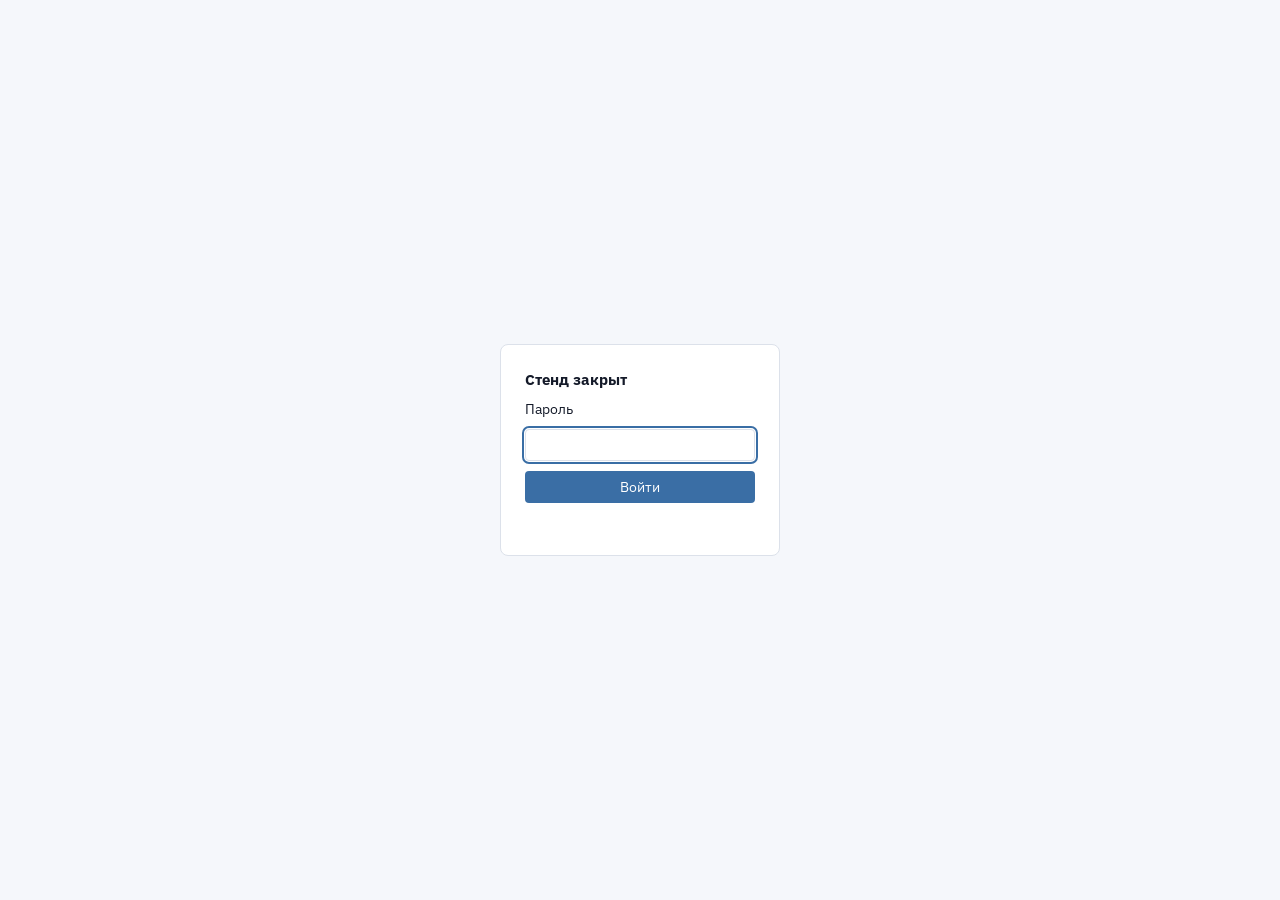
<file: grid.html>
<!doctype html>
<html lang="ru"><head><meta charset="utf-8"><meta name="robots" content="noindex, nofollow"><script src="gate.js"></script><meta name="viewport" content="width=device-width, initial-scale=1">
<link rel="icon" href="favicon.ico" sizes="16x16 32x32 48x48 64x64">
<link rel="icon" type="image/png" sizes="32x32" href="favicon-32.png">
<link rel="apple-touch-icon" sizes="180x180" href="apple-touch-icon.png">
<title>Валютные документы</title>
<link rel="preconnect" href="https://fonts.googleapis.com">
<link rel="preconnect" href="https://fonts.gstatic.com" crossorigin>
<link rel="stylesheet" href="https://fonts.googleapis.com/css2?family=IBM+Plex+Mono:wght@400;500;600&family=IBM+Plex+Sans:wght@400;500;600;700&display=swap">
<link rel="stylesheet" href="filters.css">
<link rel="stylesheet" href="skeleton.css">
<script src="skeleton.js"></script>
<link rel="stylesheet" href="prompt.css">
<script src="prompt.js"></script>
<link rel="stylesheet" href="chart.css">
<script src="chart.js"></script>
<script src="document-statuses.js"></script>
<style>
:root{
  --ground:#EEF1F6; --paper:#FFFFFF; --sunk:#F5F7FB; --ink:#141A29; --ink2:#3A4357; --muted:#6B7488; --faint:#7C8496;
  --line:#DCE1EA; --line2:#EAEEF4; --val:#3A6EA5; --val-soft:#E9EFF7; --hover:#F2F6FA; --opt:#B0247A; --opt-soft:#FBE8F3;
  --ok:#17844B; --ok-soft:#E3F5EA; --bad:#C2372E; --bad-soft:#FCE6E4; --warn:#A8620B; --warn-soft:#FDF1DD; --warn-row:#FFF9EE;
  --chip:#EEF0F4; --fold:#D0342C;
  --shadow:0 1px 2px rgba(20,26,41,.06),0 8px 28px rgba(20,26,41,.08);
  --sans:"IBM Plex Sans",-apple-system,"Segoe UI",Roboto,Arial,sans-serif;
  --mono:"IBM Plex Mono",ui-monospace,Menlo,Consolas,monospace;
}
@media (prefers-color-scheme:dark){:root:not([data-theme="light"]){
  --ground:#0E121A; --paper:#161B26; --sunk:#1B2130; --ink:#E6E9F1; --ink2:#C3C9D6; --muted:#949DB0; --faint:#8A93A6;
  --line:#2A3243; --line2:#222938; --val:#8FB8E0; --val-soft:#1E2B3E; --hover:#1B2331; --opt:#F07CC0; --opt-soft:#3A1830;
  --ok:#52CC8A; --ok-soft:#173526; --bad:#FF7A70; --bad-soft:#3D1B19; --warn:#F0B44E; --warn-soft:#3A2B12; --warn-row:#2A2216;
  --chip:#232A39; --fold:#FF6B61;
  --shadow:0 1px 2px rgba(0,0,0,.3),0 8px 28px rgba(0,0,0,.35);
}}
:root[data-theme="dark"]{
  --ground:#0E121A; --paper:#161B26; --sunk:#1B2130; --ink:#E6E9F1; --ink2:#C3C9D6; --muted:#949DB0; --faint:#8A93A6;
  --line:#2A3243; --line2:#222938; --val:#8FB8E0; --val-soft:#1E2B3E; --hover:#1B2331; --opt:#F07CC0; --opt-soft:#3A1830;
  --ok:#52CC8A; --ok-soft:#173526; --bad:#FF7A70; --bad-soft:#3D1B19; --warn:#F0B44E; --warn-soft:#3A2B12; --warn-row:#2A2216;
  --chip:#232A39; --fold:#FF6B61;
  --shadow:0 1px 2px rgba(0,0,0,.3),0 8px 28px rgba(0,0,0,.35);
}
*{box-sizing:border-box}
body{background:var(--ground);color:var(--ink);font-family:var(--sans);font-size:15px;line-height:1.55}
.wrap{max-width:1290px;margin:0 auto;padding-inline:24px;padding-block:40px 80px}
@media (max-width:600px){.wrap{padding-inline:16px}}
h1,h2,h3{text-wrap:balance;margin:0;color:var(--ink)}
h1{font-size:34px;line-height:1.15;font-weight:700;letter-spacing:-.01em}
h2{font-size:22px;line-height:1.25;font-weight:600;margin-bottom:12px}
h3{font-size:16px;font-weight:600}
p{margin:0;max-width:74ch;color:var(--ink2)}
.eyebrow{font-size:12px;letter-spacing:.08em;text-transform:uppercase;color:var(--muted);font-weight:500;margin-bottom:10px}
.lead{font-size:17px;margin-top:12px}
section{margin-top:56px}
code{font-family:var(--mono);font-size:.9em;background:var(--chip);padding:0 4px;border-radius:3px}

.stats{display:grid;grid-template-columns:repeat(4,1fr);gap:1px;background:var(--line);border:1px solid var(--line);border-radius:10px;overflow:hidden;margin-top:28px}
.stat{background:var(--paper);padding:16px 18px}
.stat b{display:block;font-size:26px;font-weight:600;font-variant-numeric:tabular-nums}
.stat b s{color:var(--muted);font-weight:400;font-size:18px;margin-right:6px}
.stat span{font-size:13px;color:var(--muted)}
@media (max-width:760px){.stats{grid-template-columns:1fr 1fr}}

.toolbar{display:flex;flex-wrap:wrap;gap:10px 18px;align-items:center;margin:18px 0 14px}
.seg{display:inline-flex;border:1px solid var(--line);border-radius:8px;overflow:hidden;background:var(--paper)}
.seg button{font:500 13px var(--sans);color:var(--ink2);background:none;border:0;padding:7px 12px;cursor:pointer}
.seg button+button{border-left:1px solid var(--line)}
.seg button[aria-pressed="true"]{background:var(--val-soft);color:var(--val)}
.chk{display:inline-flex;gap:7px;align-items:center;font-size:13px;color:var(--ink2);cursor:pointer}
.chk input{accent-color:var(--val);width:15px;height:15px}
.meter{margin-left:auto;font:500 13px var(--sans);color:var(--muted);font-variant-numeric:tabular-nums}
.meter b{color:var(--ok)} .meter b.over{color:var(--fold)}
button:focus-visible,input:focus-visible,.cell[tabindex]:focus-visible{outline:2px solid var(--val);outline-offset:1px}

.stage{overflow-x:auto;overflow-y:hidden;padding:4px 16px 24px;margin-inline:calc(50% - 50vw)}
.pair{min-height:872px}
.pair{display:flex;gap:16px;justify-content:center;align-items:flex-start;width:max-content;margin:0 auto}
.pair.single .dw:nth-child(2){display:none}

/* ============ Drawer 800 px ============ */
.dw{position:relative;width:800px;flex:none;background:var(--paper);border-radius:6px;box-shadow:var(--shadow);font-size:12.5px;line-height:1.35;color:var(--ink)}
.fold{position:absolute;left:-8px;right:-8px;top:860px;border-top:1.5px dashed var(--fold);pointer-events:none;z-index:5}
.fold span{position:absolute;right:8px;top:-20px;font:500 10.5px var(--sans);color:var(--fold);background:var(--paper);padding:0 5px;border-radius:3px}
.no-fold .fold{display:none}
.mono{font-family:var(--mono);font-size:12px;letter-spacing:-.01em}
.v{color:var(--val)}
.lbl{color:var(--muted);font-size:11px}
.cut{overflow:hidden;text-overflow:ellipsis;white-space:nowrap;min-width:0}
.ar{color:var(--faint);margin:0 3px}
a.lnk{color:var(--val);text-decoration:none;cursor:pointer;font-weight:500}
a.lnk:hover{text-decoration:underline}

/* шапка */
.dh{display:flex;align-items:center;gap:10px;padding:10px 14px 8px 10px}
.back,.x{background:none;border:0;color:var(--ink2);cursor:pointer;width:26px;height:26px;display:grid;place-items:center;border-radius:4px;flex:none}
.back:hover,.x:hover{background:var(--hover)}
.back svg,.x svg{width:18px;height:18px}
.dh b{font-size:16px;font-weight:700;white-space:nowrap}
.dh .mono{font-size:11.5px;color:var(--muted)}
.cp{background:none;border:0;padding:0 2px;color:var(--muted);cursor:pointer;font-size:11px;line-height:1}
.cp:hover{color:var(--val)}
.x{margin-left:auto}

/* лейн действий */
.lane{display:flex;align-items:center;gap:8px;height:36px;padding:0 10px 0 14px;background:var(--sunk);border-block:1px solid var(--line)}
.lane .kind{color:var(--ink2);font-size:12px}
.tag{font:500 10.5px var(--sans);padding:1px 6px;border-radius:4px;background:var(--chip);color:var(--ink2);border:1px solid var(--line);white-space:nowrap}
.tag.mt{font:600 11px var(--mono);background:var(--paper)}
.st{font:600 10.5px var(--sans);padding:2px 7px;border-radius:10px;white-space:nowrap;letter-spacing:.02em}
.st::before{content:"";display:inline-block;width:6px;height:6px;border-radius:50%;background:currentColor;margin-right:5px;vertical-align:1px}
.st.ok{background:var(--ok-soft);color:var(--ok)} .st.bad{background:var(--bad-soft);color:var(--bad)} .st.wait{background:var(--warn-soft);color:var(--warn)}
.acts{margin-left:auto;display:flex;align-items:center;gap:2px}
.ib{position:relative;width:30px;height:28px;display:grid;place-items:center;border:0;background:none;color:var(--ink2);border-radius:5px;cursor:pointer}
.ib svg{width:17px;height:17px}
.ib:hover{background:var(--paper);color:var(--val);box-shadow:0 0 0 1px var(--line)}
.ib.danger:hover{color:var(--bad)}
.ib[disabled]{color:var(--faint);cursor:not-allowed;background:none;box-shadow:none}
.ib .slot{position:absolute;top:1px;right:2px;font:600 8px var(--mono);color:var(--faint);display:none}
.show-slots .ib .slot{display:block}
.show-slots .ib{box-shadow:inset 0 0 0 1px var(--line);background:var(--paper)}
.sep{width:1px;height:18px;background:var(--line);margin:0 4px}
/* подсказка не занимает место, пока не показана: иначе невидимая подсказка расширяет прокрутку drawer */
.tip{display:none;position:absolute;top:100%;margin-top:4px;left:50%;transform:translateX(-50%);background:var(--ink);color:var(--paper);font:500 11px var(--sans);padding:3px 7px;border-radius:4px;white-space:nowrap;pointer-events:none;z-index:10}
.ib:hover .tip,.ib:focus-visible .tip{display:block}
.acts .ib:nth-last-child(-n+3) .tip{left:auto;right:0;transform:none}
.acts .ib:last-child .tip{left:auto;right:0;transform:none}

.tabs{display:flex;padding:0 14px;border-bottom:1px solid var(--line)}
.tabs span{padding:7px 10px 6px;font-size:12.5px;color:var(--muted);white-space:nowrap;border-bottom:2px solid transparent;margin-bottom:-1px}
.tabs span.on{color:var(--ink);font-weight:500;border-color:var(--val)}

.db{padding:10px 14px 14px;display:flex;flex-direction:column;gap:8px}

/* сводка */
.hero{display:grid;grid-template-columns:auto auto auto 1fr;border:1px solid var(--line);border-radius:5px;background:var(--sunk)}
.hero>div{padding:5px 12px 6px;min-width:0}
.hero>div+div{border-left:1px solid var(--line)}
.hero .lbl{display:block;font-size:10.5px}
.hero .lbl[data-tip]{width:max-content;max-width:100%}
.hv{font-size:13.5px;font-weight:600;font-variant-numeric:tabular-nums;white-space:nowrap}
.hero .amtc{text-align:right}
/* правка управляющей даты валютирования */
.hero .vd .pen{display:inline-grid;place-items:center;width:17px;height:17px;margin-left:5px;vertical-align:-4px;
               border-radius:3px;color:transparent;cursor:pointer}
.hero .vd .pen svg{width:12px;height:12px}
.hero:hover .vd .pen{color:var(--muted)}
.hero .vd .pen:hover{color:var(--val);background:var(--val-soft)}
.hero .vd .vdinp{font:600 13px var(--sans);color:var(--ink);background:var(--paper);
                 border:1px solid var(--val);border-radius:4px;padding:0 4px;height:22px}
.hero .vd .vdx{border:0;background:none;font:500 11.5px var(--sans);color:var(--muted);cursor:pointer;padding:0 4px}
.hero .vd .vdx:hover{color:var(--val)}
.hero .vd.edited .hv{color:var(--warn)}
/* индикатор изменения реквизита: шарик — изменено; галочка под ним — изменение утверждено */
.hero .vd.edited .mark{display:inline-flex;flex-direction:column;align-items:center;gap:1px;vertical-align:middle;margin-left:5px;cursor:help}
.hero .vd.edited .mark i{display:block;width:6px;height:6px;border-radius:50%;background:var(--warn)}
.hero .vd.edited .mark b{display:block;font:700 8px/8px var(--sans);color:var(--faint);visibility:hidden}
.hero .vd.edited .mark.ok b{visibility:visible;color:var(--ok)}
.amt{font-size:17px;font-weight:600;font-variant-numeric:tabular-nums;white-space:nowrap;letter-spacing:-.01em}
.amt small{font-size:12px;color:var(--val);margin-left:5px;font-weight:600}
.amt .lnk{font-size:11.5px;margin-left:10px;border:1px solid var(--line);border-radius:4px;padding:1px 6px;background:var(--paper)}
.same{color:var(--ok);font-size:11px;margin-left:3px}
.diff{font:600 10.5px var(--sans);color:var(--warn);background:var(--warn-soft);padding:0 4px;border-radius:3px;margin-left:4px;cursor:help}

/* сообщения и счета */
.msgs{display:grid;grid-template-columns:1fr 1fr 1.15fr;gap:0;border:1px solid var(--line);border-radius:5px}
.msgs>div{padding:5px 10px 6px;min-width:0;display:grid;grid-template-columns:auto minmax(0,1fr);gap:1px 8px;align-content:start}
.msgs>div+div{border-left:1px solid var(--line)}
.msgs h6{grid-column:1/-1;margin:0 0 1px;font:500 10.5px var(--sans);color:var(--muted);letter-spacing:.03em}

/* маршрут, транзакции */
.blk{border:1px solid var(--line);border-radius:5px}
.bh{display:flex;align-items:center;gap:8px;padding:4px 10px;min-height:26px}
.bh h5{margin:0;font-size:11.5px;font-weight:600;letter-spacing:.05em;text-transform:uppercase;color:var(--ink2)}
.tg{margin-left:auto;background:none;border:0;color:var(--muted);cursor:pointer;font-size:10px;padding:2px 4px}
.bb{padding:0 10px 6px;display:flex;flex-direction:column;gap:2px}
.blk.shut .bb{display:none}
.blk.shut .tg{transform:rotate(180deg)}
.ln{display:flex;align-items:baseline;gap:0 10px;white-space:nowrap;min-width:0}
.txh{cursor:pointer}
.txh:hover h5{color:var(--val)}
.cnt{font:600 11px var(--mono);background:var(--chip);color:var(--ink2);border-radius:9px;padding:0 6px}
.txs{display:flex;gap:3px}
.txs .st{padding:1px 6px 1px 5px;font-size:10px}
.tx{display:grid;grid-template-columns:62px 156px 150px 84px minmax(0,1fr) 104px;gap:0 10px;align-items:center;border-top:1px solid var(--line2);padding:3px 10px;min-height:25px;white-space:nowrap}
.tx>*{min-width:0}
.tx .tm{font:11.5px var(--mono);color:var(--ink2);font-variant-numeric:tabular-nums}
.dir{font:600 10.5px var(--mono);color:var(--ink2);display:inline-flex;gap:4px;align-items:center}
.dir svg{width:12px;height:12px}
.tx .sum{font-weight:600;font-variant-numeric:tabular-nums;text-align:right;white-space:nowrap}
.tx .sum small{color:var(--val);font-size:11px;margin-left:3px}

/* поля SWIFT */
.fh{display:flex;align-items:baseline;gap:8px;margin-top:2px}
.fh h5{margin:0;font-size:11.5px;font-weight:600;letter-spacing:.05em;text-transform:uppercase;color:var(--ink2)}
.fh .lnk{margin-left:auto;font-size:12px}
.fg{display:grid;grid-template-columns:1fr 1fr;gap:4px 8px}
.cell{border:1px solid var(--line);border-radius:4px;padding:3px 8px;min-width:0;display:grid;grid-template-columns:26px 14px minmax(0,1fr) auto 16px 16px;gap:0 6px;align-items:center;min-height:27px;cursor:pointer;position:relative}
.cell:hover{border-color:var(--val)}
.fno{font:600 12px var(--mono);color:var(--ink)}
.op{font:700 12px var(--mono);color:var(--opt);text-align:center}
.mn{color:var(--val);font-weight:500}
.sc{font:11.5px var(--mono);color:var(--ink2);white-space:nowrap}
.eye{color:var(--faint);display:grid;place-items:center}
.eye svg{width:15px;height:15px}
.cell:hover .eye{color:var(--val)}
.pen{color:var(--faint);display:grid;place-items:center;cursor:pointer;border-radius:3px}
.pen svg{width:13px;height:13px}
.cell:hover .pen{color:var(--muted)}
.pen:hover{color:var(--val)!important;background:var(--val-soft)}
.cell.txt .pen{position:absolute;top:4px;right:6px}
.cell.editing{border-color:var(--val);box-shadow:inset 0 0 0 1px var(--val)}
.fe input.bad{border-bottom-color:var(--bad);background:var(--bad-soft)}
.fe .cnt.bad{color:var(--bad);font-weight:600}
.fe .err{font:11px/1.3 var(--sans);color:var(--bad);margin-top:4px;min-height:14px}
.fe .btn[disabled]{opacity:.45;cursor:not-allowed}
.cell.null{cursor:default;border-style:dashed}
.cell.null:hover{border-color:var(--line)}
.cell.null .mn{color:var(--faint);font-weight:400}
.cell.null .eye{visibility:hidden}
.full{display:none;grid-column:3/-1;font:12px/1.45 var(--mono);color:var(--val);white-space:pre-wrap;margin:2px 0 3px;padding-top:3px;border-top:1px dashed var(--line)}
.cell.open .full{display:block}
.cell.open{align-content:start}
.cell.open>*{align-self:center}
.cell .full{grid-column:3/-1}
.cell.open .sc{visibility:hidden}
/* блок аудита изменений внутри раскрытого поля */
.cell .hs,.cell .hl{display:none;grid-column:3/-1}
.cell.open .hs{display:flex;align-items:center;gap:8px;flex-wrap:wrap;margin:3px 0 4px;padding-top:4px;border-top:1px dashed var(--line)}
.cell .hs-n{font:600 11px var(--sans);color:var(--ink2)}
.cell .hs .st{font-size:10px}
.cell .hs-t{margin-left:auto;font:500 11px var(--sans);color:var(--val);background:none;border:0;padding:0 2px;cursor:pointer}
.cell .hs-t:hover{text-decoration:underline}
.cell.open .hl{display:block;margin:0 0 6px;padding:0;list-style:none;border-left:2px solid var(--line)}
.cell .hl li{position:relative;padding:3px 0 5px 12px}
.cell .hl li::before{content:'';position:absolute;left:-5px;top:9px;width:8px;height:8px;border-radius:50%;background:var(--ok);border:2px solid var(--paper)}
.cell .hl li.pend::before{background:var(--warn)}
.cell .hl-h{display:flex;align-items:center;gap:8px;font-size:11.5px}
.cell .hl-h b{font-weight:600;color:var(--ink)}
.cell .hl-h .tm{font:11px var(--mono);color:var(--muted)}
.cell .hl-h .st{font-size:10px;margin-left:auto}
.cell .hl-note{font-size:11px;color:var(--muted);margin-top:1px}
.cell .hl-d{display:flex;flex-direction:column;gap:1px;margin-top:2px;font:11.5px var(--mono);color:var(--ink2)}
.cell .hl-d s{color:var(--muted);text-decoration-color:var(--faint)}
.cell .hl-d b{color:var(--warn);font-weight:600}
.cell .ed{display:none;grid-column:3/-1;justify-self:start;font:500 11px var(--sans);color:var(--val);background:none;border:0;padding:0;cursor:pointer;margin-bottom:2px}
.cell.open .ed{display:block}
.cell.edited{background:var(--warn-row);border-color:var(--warn)}
.cell.edited .mn{color:var(--warn)}
.cell.edited::after{content:"";position:absolute;top:-3px;right:-3px;width:8px;height:8px;border-radius:50%;background:var(--warn);box-shadow:0 0 0 2px var(--paper)}
.cell.txt{align-items:start;cursor:default;grid-template-columns:26px minmax(0,1fr);padding-right:24px}
.cell.txt:hover{border-color:var(--line)}
.cell.txt pre{margin:0;font:11.5px/1.42 var(--mono);color:var(--val);white-space:pre;min-height:65px;overflow:hidden}
.cell.txt.null pre{color:var(--faint)}
.cell.txt .fno{padding-top:1px}
.cell.txt.wide{grid-column:1/-1}
.cell.txt .more{grid-column:2;font-size:10.5px}
.cell.gap{border:0;cursor:default;visibility:hidden}
.xrow{display:flex;flex-wrap:wrap;gap:3px 16px;padding:4px 8px;border:1px solid var(--line);border-radius:4px;white-space:nowrap}
.xrow .fno{margin-right:3px}
.xrow .nl{color:var(--faint)}
.tabs{position:relative;overflow:hidden;flex-wrap:nowrap}
.tabs span{flex:none}
.tabs .tdiv{width:1px;background:var(--line);margin:7px 6px;padding:0}
.tabs .off{color:var(--faint);cursor:default}
.tabs .off:hover{color:var(--faint)}
.tabs .more{margin-left:auto;cursor:pointer;color:var(--muted);font-weight:600;letter-spacing:.1em}
.tabs .more:hover{color:var(--ink)}
.toast{position:fixed;left:20px;bottom:24px;z-index:80;background:var(--ink);color:var(--paper);font:12px var(--sans);padding:6px 10px;border-radius:5px;box-shadow:var(--shadow);opacity:0;transition:opacity .15s;pointer-events:none}
.toast.on{opacity:1}
.actmenu{position:absolute;background:var(--paper);border:1px solid var(--line);border-radius:5px;box-shadow:var(--shadow);z-index:45;min-width:200px;padding:4px 0}
.actmenu .amt-t{font:600 10.5px var(--sans);letter-spacing:.05em;text-transform:uppercase;color:var(--muted);padding:5px 12px 4px}
.actmenu button{display:flex;align-items:center;gap:8px;width:100%;border:0;background:none;text-align:left;font:12.5px var(--sans);color:var(--ink2);padding:6px 12px;cursor:pointer}
.actmenu button:hover{background:var(--hover);color:var(--ink)}
.actmenu button svg{width:14px;height:14px;color:var(--muted)}
.ib.hasmenu::after{content:'';position:absolute;right:3px;bottom:3px;border:3px solid transparent;border-top-color:var(--faint);border-right-color:var(--faint);transform:rotate(45deg) scale(.8)}
.ib.hasmenu[aria-expanded="true"]{background:var(--paper);color:var(--val);box-shadow:0 0 0 1px var(--line)}
.tabmenu{position:absolute;right:14px;background:var(--paper);border:1px solid var(--line);border-radius:5px;box-shadow:var(--shadow);z-index:40;min-width:180px;padding:4px 0}
.tabmenu span{display:block;padding:5px 12px;font-size:12.5px;color:var(--ink2);cursor:pointer;white-space:nowrap}
.tabmenu span .lbl{display:inline;padding:0;margin-left:4px}
.tabmenu span:hover{background:var(--hover)}
.tabmenu span.off{color:var(--faint);cursor:default}
.tabmenu span.off:hover{background:none}
.tabs span[data-tab]{cursor:pointer}
.tabs span[data-tab]:hover{color:var(--ink)}
.xg{border:1px solid var(--line);border-radius:5px}
.xg h6{margin:0;padding:4px 10px;font:600 11.5px var(--sans);letter-spacing:.05em;text-transform:uppercase;color:var(--ink2);border-bottom:1px solid var(--line2);background:var(--sunk)}
.xr{display:grid;grid-template-columns:40px minmax(0,1fr);gap:0 10px;align-items:center;min-height:24px;padding:1px 10px;border-bottom:1px solid var(--line2)}
.xr:last-child{border-bottom:0}
.xg.byname .xr{grid-template-columns:150px minmax(0,1fr)}
.xr .nm{color:var(--muted);font-size:11.5px;white-space:nowrap;overflow:hidden;text-overflow:ellipsis}
.xr .kv{display:flex;flex-wrap:wrap;gap:0 14px;align-items:baseline;min-width:0}
.xr .kv>span{white-space:nowrap}
.xr .kv .lbl{margin-right:4px}
.xr .len{font-size:10.5px;color:var(--faint);margin-left:auto}
.xr .diffd{color:var(--warn);font-weight:600}
[data-tip]{position:relative;cursor:help}
/* display:none, а не opacity:0 — невидимый тултип у правого края расширял прокрутку drawer */
[data-tip]::after{content:attr(data-tip);display:none;position:absolute;bottom:calc(100% + 5px);left:0;background:var(--ink);color:var(--paper);font:500 11px/1.3 var(--sans);letter-spacing:0;text-transform:none;padding:3px 7px;border-radius:4px;white-space:nowrap;pointer-events:none;z-index:30}
[data-tip]:hover::after,[data-tip]:focus-visible::after{display:block;animation:tipin .12s ease-out .15s both}
@keyframes tipin{from{opacity:0}to{opacity:1}}
.cell .op[data-tip]::after,.xr .kv .lbl[data-tip]::after{left:50%;transform:translateX(-50%)}
/* прочие вкладки */
.tt{border:1px solid var(--line);border-radius:5px;overflow:hidden}
.tt .th,.tt .tr{display:grid;gap:0 10px;align-items:center;padding:0 10px;min-height:24px;border-bottom:1px solid var(--line2)}
.tt .th{background:var(--sunk);font:600 10.5px var(--sans);letter-spacing:.05em;text-transform:uppercase;color:var(--muted);min-height:22px}
.tt .tr:last-child{border-bottom:0}
.tt .tr:hover{background:var(--hover)}
.tt .n{color:var(--faint);font:11px var(--mono);text-align:right}
.tt .tm{font:11.5px var(--mono);color:var(--ink2);white-space:nowrap}
.tt .tm b{font-weight:500;color:var(--ink)}
.tt .code{font:12px var(--mono);color:var(--val);white-space:nowrap;overflow:hidden;text-overflow:ellipsis}
.tt .code .suf{color:var(--muted)}
.tt .code .suf.end{color:var(--ok)}
.tt .code .fin{color:var(--ok);font-weight:600}
.tt .reason{color:var(--warn);font-size:12px;white-space:nowrap;overflow:hidden;text-overflow:ellipsis}
.tt .empty{padding:14px 10px;color:var(--muted);font-size:12px;text-align:center}
.tt .dur{font:10.5px var(--mono);color:var(--faint);text-align:right}
.tt .dur.slow{color:var(--warn)}
.tbar{display:flex;align-items:center;gap:10px;min-height:26px}
.tbar .lbl{margin-right:auto}
.tk{display:grid;grid-template-columns:14px 100px auto minmax(0,1fr) auto 14px;gap:0 10px;align-items:center;padding:3px 10px;border-bottom:1px solid var(--line2);cursor:pointer;min-height:26px}
.tk:last-child{border-bottom:0}
.tk:hover{background:var(--hover)}
.tk .dot{width:9px;height:9px;border-radius:50%;justify-self:center}
.tk .dot.ok{background:var(--ok)} .tk .dot.info{background:var(--val)} .tk .dot.warn{background:var(--warn)}
.tk .txt{color:var(--ink);white-space:nowrap;overflow:hidden;text-overflow:ellipsis}
.tk.open{grid-template-rows:auto auto;align-items:start;padding-bottom:6px}
.tk.open .txt{white-space:normal}
.tk .hist{grid-column:2/-1;display:grid;grid-template-columns:70px minmax(0,1fr);gap:1px 10px;margin-top:4px;padding-top:4px;border-top:1px dashed var(--line);font-size:11.5px}
.tk .hist .tm{font:11px var(--mono);color:var(--muted)}
.tk .chev{color:var(--faint);font-size:10px}
.tk.open .chev{transform:rotate(180deg)}
.au{border:1px solid var(--line);border-radius:5px;overflow:hidden}
.au .ah{display:flex;align-items:center;gap:8px;padding:0 10px;min-height:25px;border-bottom:1px solid var(--line2);cursor:pointer;font:500 12px var(--mono);color:var(--ink)}
.au .ah:hover{background:var(--hover)}
.au .ah .lbl{margin-left:auto;font:11px var(--mono)}
.au .ah .chev{color:var(--faint);font-size:10px;width:12px}
.au .ah.open .chev{transform:rotate(180deg)}
.au pre{margin:0;padding:6px 10px 8px 30px;font:11.5px/1.45 var(--mono);color:var(--ink2);background:var(--sunk);border-bottom:1px solid var(--line2);white-space:pre-wrap;word-break:break-all}
.au pre .k{color:var(--bad)} .au pre .s{color:var(--ok)} .au pre .num{color:var(--val)} .au pre .nul{color:var(--muted)}
.au>*:last-child{border-bottom:0}
.ld{display:flex;align-items:center;gap:8px;padding:0 10px;min-height:26px;border-bottom:1px solid var(--line2);cursor:pointer}
.ld:hover{background:var(--hover)}
.ld .chev{color:var(--faint);font-size:10px;margin-left:auto}
.ld.open .chev{transform:rotate(180deg)}
.ldb{padding:6px 10px 8px;border-bottom:1px solid var(--line2);background:var(--sunk);display:flex;flex-direction:column;gap:6px}
.kvs{display:grid;grid-template-columns:auto minmax(0,1fr) auto minmax(0,1fr);gap:1px 10px;font-size:12px;align-items:baseline}
.kvs .lbl{white-space:nowrap}
.kvs .span3{grid-column:2/-1}
.two-t{display:grid;grid-template-columns:1fr 1fr;gap:8px}
.sw{margin:0;padding:6px 10px 8px 28px;font:11.5px/1.45 var(--mono);color:var(--ink2);background:var(--sunk);border-bottom:1px solid var(--line2);white-space:pre-wrap;word-break:break-all}
.sw .blk{color:var(--muted)} .sw .tag4{color:var(--bad);font-weight:600} .sw .uetr{color:var(--val)}
/* разобранный XML: строка — блок с отступом по глубине (--d) и выравниванием атрибута (--a), в ch моноширинного шрифта.
   Перенос длинной строки уходит под начало её содержимого (висячий отступ), номер строки — в поле слева. */
.sw.xml{padding:6px 10px 8px 0;white-space:normal;word-break:normal;counter-reset:xl}
.sw.xml .xl{position:relative;padding-left:calc(46px + var(--d,0)*2ch + var(--a,0)*1ch + 2ch);text-indent:-2ch;white-space:pre-wrap;overflow-wrap:anywhere;counter-increment:xl}
.sw.xml .xl::before{content:counter(xl);position:absolute;left:0;width:30px;text-align:right;text-indent:0;color:var(--faint);font-size:10.5px;user-select:none}
.sw.xml .xl:hover{background:var(--hover)}
.sw.xml .xp{color:var(--faint)}
.sw.xml .xt{color:var(--ink);font-weight:600}
.sw.xml .xns{color:var(--muted);font-weight:400}
.sw.xml .xa{color:var(--muted)}
.sw.xml .xa .xns{color:var(--faint)}
.sw.xml .xv{color:var(--val)}
.sw.xml .xx{color:var(--ink)}
.xg.byname.cp-kv .xr{grid-template-columns:230px minmax(0,1fr)}
.xr .kv .st{font-size:10px}
.stub{border:1px dashed var(--line);border-radius:5px;padding:26px 10px;text-align:center;color:var(--muted);font-size:12.5px}
/* правка счетов Дт/Кт */
.accrow{display:contents}
.accrow .val{display:flex;align-items:center;gap:4px;min-width:0}
.accrow .val .mono{flex:1}
.accrow .pen{opacity:0}
.msgs>div:hover .accrow .pen{opacity:1}
.accrow.edited .mono{color:var(--warn)}
.accrow.edited .mk2{width:7px;height:7px;border-radius:50%;background:var(--warn);flex:none}
.accrow .rv{opacity:0;color:var(--muted);cursor:pointer;font-size:12px;line-height:1;padding:0 2px}
.msgs>div:hover .accrow .rv{opacity:1}
.accrow .rv:hover{color:var(--val)}
.acced{position:relative;grid-column:1/-1;margin:2px 0 0}
.acced .inwrap{position:relative}
.acced input{width:100%;font:12px var(--mono);letter-spacing:.02em;color:var(--ink);background:var(--paper);border:1px solid var(--val);border-radius:3px;padding:2px 6px;height:22px}
.acced input:focus{outline:none;box-shadow:0 0 0 2px var(--val-soft)}
.acced input.bad{border-color:var(--bad)}
.acced .hint{font-size:10.5px;color:var(--muted);margin-top:2px;display:flex;justify-content:space-between}
.acced .hint .bad{color:var(--bad)}
.sug{position:absolute;left:0;top:100%;margin-top:2px;width:max(100%,320px);background:var(--paper);border:1px solid var(--line);border-radius:4px;box-shadow:var(--shadow);z-index:40;min-width:300px}
.sug .si{display:grid;grid-template-columns:minmax(0,1fr) 34px 120px;gap:0 8px;align-items:center;padding:3px 8px;min-height:24px;cursor:pointer;font-size:11.5px}
.sug .si+.si{border-top:1px solid var(--line2)}
.sug .si:hover,.sug .si.on{background:var(--hover)}
.sug .si .mono{font-size:12px;color:var(--ink)}
.sug .si .mono b{color:var(--val);font-weight:600}
.sug .si .kind{color:var(--muted);white-space:nowrap;overflow:hidden;text-overflow:ellipsis}
.sug .si.more{color:var(--muted);cursor:default;font-size:10.5px;display:block;background:var(--sunk)}
.sug .si.none{color:var(--bad);cursor:default;display:block}
/* линк-кнопка реквизита: имя вместо длинного значения, клик копирует; серая — значения нет */
.lk{display:inline-block;font:500 11px var(--sans);color:var(--val);cursor:copy;padding:0 3px;border-radius:3px;line-height:16px}
.lk:hover{background:var(--val-soft)}
.lk.off{color:var(--faint);cursor:default;text-decoration:line-through;text-decoration-color:var(--line)}
.lk.off:hover{background:none}
.lk.flash{background:var(--ok-soft);color:var(--ok)}
.blk.edited{border-color:var(--warn);background:var(--warn-row)}
.blk.edited .bh h5::after{content:"";display:inline-block;width:7px;height:7px;border-radius:50%;background:var(--warn);margin-left:6px;vertical-align:1px}
.blk .rv{opacity:0;color:var(--muted);cursor:pointer;font-size:12px;line-height:1;padding:0 2px;margin-left:4px}
.blk:hover .rv{opacity:1}
.blk .rv:hover{color:var(--val)}
.txtrow{display:contents}
.txtrow .val{display:flex;align-items:center;gap:4px;min-width:0}
.txtrow .val .mono{flex:1}
.txtrow .pen{opacity:0}
.msgs>div:hover .txtrow .pen{opacity:1}
.txtrow.edited .mono{color:var(--warn)}
.txtrow .rv{opacity:0;color:var(--muted);cursor:pointer;font-size:12px;line-height:1;padding:0 2px}
.msgs>div:hover .txtrow .rv{opacity:1}
.txted{grid-column:1/-1;margin-top:2px}
.txted input{width:100%;font:12px var(--mono);letter-spacing:.02em;color:var(--ink);background:var(--paper);border:1px solid var(--val);border-radius:3px;padding:2px 6px;height:22px;text-transform:uppercase}
.txted input:focus{outline:none;box-shadow:0 0 0 2px var(--val-soft)}
.txted input.bad{border-color:var(--bad)}
.txted .hint{font-size:10.5px;color:var(--muted);margin-top:2px;display:flex;justify-content:space-between}
.txted .hint .bad{color:var(--bad)}
.fh.seqb{margin-top:6px;padding-top:8px;border-top:2px solid var(--line)}
.regt td:first-child{font-family:var(--mono)}
.regt tr.use td{background:var(--val-soft)}
.regt td{padding:6px 12px;font-size:13px}
.regt th{padding:7px 12px}
.prof{margin:0;font:12.5px/1.5 var(--mono);background:var(--paper);border:1px solid var(--line);border-radius:8px;padding:12px 14px;overflow:auto;max-height:620px;color:var(--ink2)}
.allopen .cell:not(.null):not(.txt) .full{display:block}
.allopen .cell:not(.null):not(.txt) .sc{visibility:hidden}

/* правка */
.fe{grid-column:1/-1;border:1px solid var(--val);border-radius:5px;padding:7px 9px 8px;background:var(--sunk)}
.fe h6{margin:0 0 5px;font:600 11px var(--sans);color:var(--ink2)}
.fe .two{display:grid;grid-template-columns:1fr 1fr;gap:10px}
.box{border:1px solid var(--line);border-radius:4px;padding:5px 7px;background:var(--paper)}
.box.ro{background:none}
.box .cap{font:500 10.5px var(--sans);color:var(--muted);margin-bottom:3px;display:flex;justify-content:space-between}
.opts{display:flex;gap:2px;margin-bottom:4px}
.opts button,.opts span{font:600 10.5px var(--mono);min-width:22px;height:18px;border:1px solid var(--line);background:var(--paper);color:var(--muted);border-radius:3px;padding:0 4px;line-height:16px;text-align:center}
.opts button{cursor:pointer}
.opts button[aria-pressed="true"],.opts span.on{background:var(--opt-soft);color:var(--opt);border-color:transparent}
.fe input{display:block;width:100%;font:12px var(--mono);letter-spacing:-.01em;color:var(--ink);background:var(--paper);border:0;border-bottom:1px solid var(--line2);padding:2px;height:21px}
.fe input:focus{outline:none;border-bottom-color:var(--val);background:var(--hover)}
.fe pre{margin:0;font:12px/21px var(--mono);color:var(--muted);white-space:pre;overflow:hidden}
.fe .row{display:flex;gap:8px;justify-content:flex-end;margin-top:7px;align-items:center}
.fe .row .lbl{margin-right:auto}
.btn{font:500 11.5px var(--sans);border-radius:4px;padding:3px 10px;cursor:pointer;border:1px solid var(--line);background:var(--paper);color:var(--ink2)}
.btn.pri{background:var(--val);border-color:var(--val);color:var(--paper)}

.zoomctl{display:inline-flex;border:1px solid var(--line);border-radius:6px;overflow:hidden;background:var(--paper);height:24px}
.zoomctl button{font:500 11.5px var(--sans);color:var(--ink2);background:none;border:0;padding:0 8px;cursor:pointer}
.zoomctl button+button{border-left:1px solid var(--line)}
.zoomctl button[aria-pressed="true"]{background:var(--val-soft);color:var(--val)}
/* ===== doc parts ===== */
.tbl{overflow-x:auto;border:1px solid var(--line);border-radius:8px;background:var(--paper)}
table{border-collapse:collapse;width:100%;font-size:14px;min-width:760px}
th,td{text-align:left;vertical-align:top;padding:10px 14px;border-bottom:1px solid var(--line2)}
th{font-size:12px;font-weight:600;color:var(--muted);letter-spacing:.04em;text-transform:uppercase;background:var(--sunk)}
tr:last-child td{border-bottom:0}
td:first-child{font-weight:600;white-space:nowrap}
td .px{font-variant-numeric:tabular-nums;color:var(--muted);font-size:13px;white-space:nowrap}
.cols{display:grid;grid-template-columns:1.1fr 1fr;gap:28px;align-items:start}
@media (max-width:900px){.cols{grid-template-columns:1fr}}
.slots{list-style:none;margin:0;padding:0;border:1px solid var(--line);border-radius:8px;background:var(--paper)}
.slots li{display:grid;grid-template-columns:28px 26px 1fr;gap:10px;align-items:center;padding:8px 14px;border-bottom:1px solid var(--line2);font-size:14px}
.slots li:last-child{border-bottom:0}
.slots .n{font:600 12px var(--mono);color:var(--muted)}
.slots svg{width:18px;height:18px;color:var(--ink2)}
.slots small{display:block;color:var(--muted);font-size:12.5px}
.slots li.gap{background:var(--sunk);font-size:12.5px;color:var(--muted);display:block;padding:5px 14px}
ul.l{color:var(--ink2);max-width:74ch;padding-left:20px;margin:0}
ul.l li{margin-bottom:8px}
ol.q{margin:0;padding-left:22px;max-width:82ch;color:var(--ink2)}
ol.q li{margin-bottom:10px}
ol.q b,ul.l b{color:var(--ink)}
.note{font-size:13px;color:var(--muted);margin-top:4px;max-width:92ch}

.wrap.only{max-width:none;padding-block:16px 24px}
.topline{display:flex;gap:14px;align-items:baseline;flex-wrap:wrap;margin-bottom:6px}
.topline b{font-size:17px}
.only .stage{margin-inline:0;padding-inline:0}
.only .pair{min-height:0}
/* ===== рубль ===== */
.rsec h6.sub{display:flex;align-items:center;gap:8px;cursor:pointer}
.rsec h6.sub:hover{background:var(--hover)}
.rsec h6.sub .n{margin-left:auto;font:500 10.5px var(--mono);letter-spacing:0;color:var(--faint);text-transform:none}
.rsec h6.sub .chev{font-size:9px;color:var(--faint);width:10px;text-align:center}
.rsec .xr.null .nm{color:var(--faint)}
.rsep{height:5px;background:var(--sunk);border-bottom:1px solid var(--line2)}
.rp{border:1px solid var(--line);border-radius:5px;overflow:hidden}
.rph,.rpr{display:grid;grid-template-columns:128px minmax(0,1fr) minmax(0,1fr);gap:0 10px;padding:2px 10px;align-items:baseline}
.rph{background:var(--sunk);font:600 10.5px var(--sans);letter-spacing:.05em;text-transform:uppercase;color:var(--muted);min-height:22px;align-items:center;border-bottom:1px solid var(--line2)}
.rpr{min-height:23px;border-bottom:1px solid var(--line2)}
.rpr:last-child{border-bottom:0}
.rpr .nm{color:var(--muted);font-size:11.5px;white-space:nowrap;overflow:hidden;text-overflow:ellipsis}
.rpr.null .nm{color:var(--faint)}
.rpr .v{overflow-wrap:anywhere}
.rp .nl,.rsec .nl,.rtxt .nl,.rtab .nl{color:var(--faint)}
.rtxt{border:1px solid var(--line);border-radius:4px;padding:4px 8px 5px;display:grid;grid-template-columns:auto minmax(0,1fr);gap:0 10px;align-items:baseline}
.rtxt .lbl{font:600 10.5px var(--sans);letter-spacing:.05em;text-transform:uppercase;color:var(--ink2);white-space:nowrap}
.rtxt.null{border-style:dashed}.rtxt.null .v{color:var(--faint)}
.blk.empty{border-style:dashed}.blk.empty h5{color:var(--faint)}
.rsec .xr{grid-template-columns:250px minmax(0,1fr);padding:1px 10px}
.rsec .xr .nm .fno{margin-right:5px}
.rsec .xr .nm{white-space:normal;overflow:visible;line-height:1.3;padding:2px 0}
.rsec .xr .nm.mono{font:11.5px var(--mono);color:var(--muted)}
.rsec h6{margin:0;padding:3px 10px;font:600 10.5px var(--sans);letter-spacing:.05em;text-transform:uppercase;color:var(--muted);background:var(--sunk);border-block:1px solid var(--line2)}
.rsec h6:first-child{border-top:0}
.rsec .kvs{padding:5px 10px 6px;border-bottom:1px solid var(--line2)}
.tt.rtab{border:0;border-radius:0}
.tt.rtab .tr:last-child{border-bottom:0}
.lks{display:inline-flex;gap:2px;flex-wrap:wrap}
</style>
<style>
.zoomctl{display:inline-flex;border:1px solid var(--line);border-radius:6px;overflow:hidden;background:var(--paper);height:24px}
.zoomctl button{font:500 11.5px var(--sans);color:var(--ink2);background:none;border:0;padding:0 8px;cursor:pointer}
.zoomctl button+button{border-left:1px solid var(--line)}
.zoomctl button[aria-pressed="true"]{background:var(--val-soft);color:var(--val)}
/* ===== реестр ===== */
html,body{height:100%}
body{margin:0;overflow:hidden}
/* Flex, а не grid с позиционными рядами: скрытый через display:none
   элемент (полоса прогресса) выпадал из сетки, и гибкий ряд доставался
   подвалу — пагинация раздувалась на всю свободную высоту. */
.app{display:flex;flex-direction:column;height:100%;background:var(--paper)}
.app>*{flex:none}
.apph{display:flex;align-items:center;gap:14px;padding:12px 20px 8px;border-bottom:1px solid var(--line)}
.apph h1{margin:0;font-size:20px;font-weight:700;letter-spacing:-.01em}
.apph .cnt{font-size:12.5px;color:var(--muted)}
.apph .sp{margin-left:auto;display:flex;gap:8px;align-items:center}
.apph a{color:var(--val);font-size:12.5px;text-decoration:none}
.apph a:hover{text-decoration:underline}
/* Прокручивается только список статусов. Кнопка графика лежит вне
   прокрутки: внутри переполненного flex-контейнера margin-left:auto
   не работает, и иконка не доходила до правого края. */
.slane{display:flex;align-items:flex-end;gap:8px;padding:4px 20px 0;border-bottom:1px solid var(--line)}
.slist{display:flex;align-items:center;gap:2px;flex:1 1 auto;min-width:0;overflow-x:auto;scrollbar-width:none}
.slist::-webkit-scrollbar{display:none}
.slane .chbtn{flex:none;display:inline-grid;place-items:center;width:28px;height:28px;margin-bottom:2px;
              border:1px solid var(--line);border-radius:6px;background:var(--paper);color:var(--ink2);cursor:pointer}
.slane .chbtn svg{width:15px;height:15px}
.slane .chbtn:hover{border-color:var(--val);color:var(--val)}
.slane .chbtn[aria-pressed="true"]{background:var(--val-soft);border-color:var(--val);color:var(--val)}
.slane .chbtn:focus-visible{outline:2px solid var(--val);outline-offset:1px}
.slist button{display:inline-flex;align-items:center;gap:6px;height:32px;padding:0 10px;border:0;border-bottom:2px solid transparent;margin-bottom:-1px;background:none;font:500 12.5px var(--sans);color:var(--ink2);cursor:pointer;white-space:nowrap}
.slist button:hover{color:var(--ink);background:var(--hover)}
.slist button[aria-pressed="true"]{color:var(--val);border-bottom-color:var(--val)}
.slist .sd{width:14px;height:14px;border-radius:50%;display:inline-grid;place-items:center;color:#fff;font:700 9px var(--sans)}
.slist .n{min-width:18px;height:17px;padding:0 5px;border-radius:9px;background:var(--chip);color:var(--ink2);font:600 11px var(--sans);display:grid;place-items:center}
.slist button[aria-pressed="true"] .n{background:var(--val);color:var(--paper)}
.slist .n.zero{color:var(--faint);background:none;border:1px solid var(--line2)}
/* 4 семейства: в движении (синее) · внимание (красно-янтарное) · завершено успешно (зелёное) · завершено нейтрально (серое) */
/* те же токены, что у линий графика: в тёмной теме свои шаги */
.sc-flow{background:var(--st-flow)} .sc-flowl{background:var(--st-flowl)} .sc-flowd{background:var(--st-flowd)}
.sc-bad{background:var(--st-bad)} .sc-badd{background:var(--st-badd)} .sc-warn{background:var(--st-warn)}
.sc-ok{background:var(--st-ok)} .sc-okl{background:var(--st-okl)} .sc-grey{background:var(--st-grey)}
.sc-info{background:var(--val)} .sc-wait{background:var(--warn)}
.grid .stdot{margin-left:0}
/* ---- состояния записи: заблокирована другим пользователем / неактивна (для кита: .is-locked / .is-inactive на записи) ---- */
.grid tbody.row.is-locked td,.grid tbody.row.is-inactive td{color:var(--muted)}
.grid tbody.row.is-locked .cv,.grid tbody.row.is-inactive .cv,.grid tbody.row.is-locked .amt,.grid tbody.row.is-inactive .amt,.grid tbody.row.is-locked .id b,.grid tbody.row.is-inactive .id b,.grid tbody.row.is-locked .fld .mono,.grid tbody.row.is-inactive .fld .mono{color:var(--muted)}
.grid tbody.row.is-locked .lk,.grid tbody.row.is-inactive .lk{color:var(--faint)}
.grid tbody.row.is-locked .lk:not(.off):hover,.grid tbody.row.is-inactive .lk:not(.off):hover{color:var(--val)}
.grid tbody.row.is-locked .tag,.grid tbody.row.is-inactive .tag{color:var(--muted);border-color:var(--line2);background:transparent}
.grid tbody.row.is-locked .fld .op,.grid tbody.row.is-inactive .fld .op{color:var(--faint)}
.grid tbody.row.is-locked .stdot,.grid tbody.row.is-inactive .stdot,.grid tbody.row.is-inactive .sd{filter:grayscale(1);opacity:.55}
.grid tbody.row.is-locked .dir svg,.grid tbody.row.is-inactive .dir svg,.grid tbody.row.is-locked .dir .dg,.grid tbody.row.is-inactive .dir .dg{color:var(--faint)}
.grid tbody.row.is-locked tr.purow td,.grid tbody.row.is-inactive tr.purow td{color:var(--faint)}
.grid tbody.row.is-inactive td{background:repeating-linear-gradient(135deg,transparent 0 9px,var(--sunk) 9px 10px)}
.grid tbody.row.is-inactive:hover td{background:var(--hover)}
.grid tbody.row.is-locked td:first-child{box-shadow:inset 3px 0 0 var(--warn-soft)}
.grid .ico.lock,.grid .ico.lock:hover{color:var(--warn)}
.grid .lk{display:inline-block;font:500 11px/14px var(--sans);color:var(--val);cursor:copy;padding:0 2px;border-radius:3px;margin-left:-2px;letter-spacing:-.01em}
.grid .lk:hover{background:var(--val-soft)}
.grid .lk.off{color:var(--faint);cursor:default;text-decoration:line-through;text-decoration-color:var(--line)}
.grid .lk.off:hover{background:none}
.grid .lk.flash{background:var(--ok-soft);color:var(--ok)}
.grid .lks{display:flex;gap:3px;margin-top:2px}
/* обёртка width:0/min-width:100%: содержимое второй строки не влияет на ширину колонок, но занимает всю ширину */
.grid tr.purow td .inner{display:flex;align-items:center;gap:6px;width:0;min-width:100%}
.grid tr.purow td .inner .cv{flex:1;min-width:0;max-width:none;display:block}
.grid tr.purow td .inner .fno,.grid tr.purow td .inner .sd{flex:none}
.grid tr.purow td.reason{padding:0 8px 8px;border-bottom:1px solid var(--line);font:11px var(--sans);color:var(--ink2);white-space:nowrap;overflow:hidden}
.grid td.icons{white-space:nowrap}
.grid td.icons .stdot{margin-left:4px}
.grid tr.purow td.reason .sd{display:inline-block;width:7px;height:7px;border-radius:50%;margin-left:2px}

.filters{display:flex;align-items:center;gap:8px;padding:8px 20px;border-bottom:1px solid var(--line);background:var(--sunk);font-size:12.5px}
.search{display:flex;align-items:center;gap:6px;border:1px solid var(--line);border-radius:6px;background:var(--paper);padding:0 8px;height:28px;width:280px;color:var(--muted)}
.search input{border:0;outline:0;background:none;font:12.5px var(--sans);color:var(--ink);flex:1}
.fchip{border:1px solid var(--line);border-radius:6px;background:var(--paper);padding:0 9px;height:28px;display:inline-flex;align-items:center;gap:5px;color:var(--ink2);cursor:pointer;white-space:nowrap}
.fchip b{font-weight:600;color:var(--ink)}
.fchip.on{border-color:var(--val);background:var(--val-soft);color:var(--val)}
.fchip .chev{font-size:9px;color:var(--faint)}
.filters .sp{margin-left:auto;display:flex;gap:8px}
.fbtn{display:inline-flex;align-items:center;gap:6px;height:28px;padding:0 10px;border-radius:6px;border:1px solid var(--val);background:var(--val);color:var(--paper);font:500 12.5px var(--sans);cursor:pointer}
.fbtn .badge{min-width:18px;height:18px;padding:0 5px;border-radius:9px;background:rgba(255,255,255,.25);font:600 11px var(--sans);display:grid;place-items:center}
.fbtn svg{width:14px;height:14px}
.fbtn.ghost{background:var(--paper);color:var(--ink2);border-color:var(--line)}
.applied{display:flex;flex-wrap:wrap;gap:6px;align-items:center;min-width:0}
.achip{display:inline-flex;align-items:center;gap:5px;height:24px;padding:0 4px 0 8px;border-radius:5px;background:var(--val-soft);color:var(--val);font-size:12px;white-space:nowrap;max-width:360px}
.achip .l{color:var(--ink2)}
.achip .o{font:600 11px var(--mono);color:var(--muted)}
.achip .v{font-weight:600;overflow:hidden;text-overflow:ellipsis}
.achip .x{width:16px;height:16px;border-radius:3px;display:grid;place-items:center;cursor:pointer;color:var(--muted);font-size:11px;margin-left:0}
.achip .x:hover{background:var(--paper);color:var(--bad)}
#skprog{display:none}
#skprog.on{display:block}
.skbtn{height:24px;padding:0 9px;border:1px solid var(--line);border-radius:6px;background:var(--paper);font:500 11.5px var(--sans);color:var(--ink2);cursor:pointer;white-space:nowrap}
.skbtn:hover{border-color:var(--val);color:var(--val)}
.skbtn[aria-pressed="true"]{background:var(--val-soft);color:var(--val);border-color:var(--val)}
#cf-host{display:none}
#cf-host.on{display:block}
.cf .cf-grid{grid-template-columns:repeat(auto-fill,minmax(230px,1fr))}
.gridwrap{overflow:auto;position:relative;flex:1 1 auto;min-height:0}
.grid{border-collapse:separate;border-spacing:0;width:max-content;font-size:12.5px;line-height:1.35;table-layout:auto}
.grid.fixed{table-layout:fixed}
.grid.fixed td{overflow:hidden}
.grid th{position:relative}
.rz{position:absolute;top:0;right:-3px;width:7px;height:100%;cursor:col-resize;z-index:3}
.rz::after{content:'';position:absolute;left:3px;top:8px;bottom:8px;width:1px;background:var(--line)}
.rz:hover::after,.rz.on::after{background:var(--val);width:2px}
body.resizing{cursor:col-resize;user-select:none}
.grid th{position:sticky;top:0;z-index:2;background:var(--paper);text-align:left;font:600 12.5px var(--sans);color:var(--ink);padding:9px 8px 8px;border-bottom:1px solid var(--line);white-space:nowrap}
.grid th .sub{display:block;font:11px var(--sans);color:var(--muted);font-weight:400;min-height:14px;overflow:hidden;text-overflow:ellipsis}
.grid th{overflow:hidden}
.grid th.sortable{cursor:pointer;user-select:none}
.grid th.sortable:hover{background:var(--hover)}
.grid th .sarrow{margin-left:4px;font-size:11px;color:var(--faint)}
.grid th.sorted{color:var(--val)}
.grid th.sorted .sarrow{color:var(--val)}
.grid th.sorted .sub{color:var(--val)}
.sortmenu{position:fixed;z-index:70;min-width:200px;background:var(--paper);border:1px solid var(--line);border-radius:6px;box-shadow:var(--shadow);padding:4px 0}
.sortmenu .smt{font:600 10.5px var(--sans);letter-spacing:.05em;text-transform:uppercase;color:var(--muted);padding:5px 12px 4px}
.sortmenu button{display:flex;justify-content:space-between;align-items:center;width:100%;border:0;background:none;text-align:left;font:12.5px var(--sans);color:var(--ink2);padding:5px 12px;cursor:pointer}
.sortmenu button:hover{background:var(--hover)}
.sortmenu button.on{color:var(--val);font-weight:500}
.sortmenu .smi{display:flex;align-items:stretch}
.sortmenu .smi button{flex:1}
.sortmenu .smi button.add{flex:0 0 28px;justify-content:center;color:var(--muted);border-left:1px solid var(--line2);font-weight:600}
.sortmenu .smi button.add:hover{color:var(--val);background:var(--val-soft)}
.sortmenu .smi.on button{color:var(--val);font-weight:500}
.sortmenu .smh{font-size:10.5px;color:var(--faint);padding:4px 12px 2px;border-top:1px solid var(--line2);margin-top:3px}
.grid th .sarrow sup,.sortmenu .sarrow sup{font-size:8px;margin-left:1px;vertical-align:top}
.sortchip .o{min-width:14px;height:14px;border-radius:7px;background:var(--val);color:var(--paper);font:600 9px/14px var(--sans);text-align:center}
.sortchip .v{cursor:pointer}
.sortchip .v:hover{text-decoration:underline}
#sortchips .sarr{color:var(--faint);font-size:12px;padding:0 1px}
.sortmenu button.reset{border-top:1px solid var(--line2);margin-top:3px;color:var(--muted);font-size:12px}
.grid td{padding:8px 8px 4px;border-bottom:1px solid var(--line);vertical-align:top;white-space:nowrap}
.grid td[rowspan]{padding-bottom:8px}
.grid tbody.row{cursor:default}
.grid tbody.row:hover td{background:var(--hover)}
.grid tbody.row.selA td{background:var(--val-soft)}
.grid tbody.row.selA td:first-child{box-shadow:inset 3px 0 0 var(--val)}
.grid tbody.row.selB td{background:var(--warn-row)}
.grid tbody.row.selB td:first-child{box-shadow:inset 3px 0 0 var(--warn)}
.grid tr.purow td.purp{padding:0 8px 8px;border-bottom:1px solid var(--line);font:11px var(--sans);color:var(--ink2);text-transform:none;letter-spacing:0;max-width:none;margin:0;display:table-cell}
.grid tr.purow .fno{font:600 10.5px var(--mono);color:var(--muted);cursor:help}
.grid tbody.row tr:first-child td:not([rowspan]){border-bottom:0;padding-bottom:3px}
.grid [data-tip]::after{display:none}
#gtip{position:fixed;z-index:80;background:var(--ink);color:var(--paper);font:500 11px/1.3 var(--sans);padding:3px 7px;border-radius:4px;white-space:nowrap;pointer-events:none;opacity:0;transition:opacity .1s;max-width:70vw;overflow:hidden;text-overflow:ellipsis}
#gtip.on{opacity:1}
.appf .pg button{min-width:24px;height:22px;padding:0 6px;border:0;border-radius:4px;background:none;cursor:pointer;color:var(--ink2);font:11px var(--sans)}
.appf .pg button:hover{background:var(--hover)}
.appf .pg button.on{background:var(--val);color:var(--paper)}
.appf .pg button[disabled]{color:var(--faint);cursor:default;background:none}
.appf .pg .gap{color:var(--faint);padding:0 2px}
.appf .psz select{height:22px;border:1px solid var(--line);border-radius:4px;background:var(--paper);font:11px var(--sans);color:var(--ink2);margin-left:4px}
.cv{display:inline-block;max-width:220px;overflow:hidden;text-overflow:ellipsis;vertical-align:bottom;cursor:copy;border-radius:3px;padding:0 2px;margin:0 -2px}
.cv:hover{background:var(--val-soft)}
.cv.flash{background:var(--ok-soft);color:var(--ok)}
.toast{position:fixed;left:20px;bottom:44px;z-index:60;background:var(--ink);color:var(--paper);font:12px var(--sans);padding:6px 10px;border-radius:5px;box-shadow:var(--shadow);opacity:0;transition:opacity .15s;pointer-events:none;max-width:60vw;overflow:hidden;text-overflow:ellipsis;white-space:nowrap}
.toast.on{opacity:1}
.grid .ico.open{color:var(--val)}
.grid .num{display:block;font-size:10.5px;color:var(--faint);margin-top:3px;text-align:center}
/* главное действие строки — настоящая кнопка: доступна с клавиатуры, имеет имя и фокус */
.grid .ico{display:inline-grid;place-items:center;width:24px;height:24px;border:0;padding:0;background:none;
           border-radius:4px;color:var(--muted);vertical-align:middle;cursor:pointer}
.grid .ico:focus-visible{outline:2px solid var(--val);outline-offset:1px;color:var(--val)}
.grid .ico:hover{background:var(--paper);color:var(--val);box-shadow:0 0 0 1px var(--line)}
.grid .ico svg{width:14px;height:14px}
.grid .stdot{display:inline-grid;place-items:center;width:16px;height:16px;border-radius:50%;color:#fff;font:700 10px var(--sans);vertical-align:middle;margin-left:4px}
.grid .stdot.ok{background:var(--ok)} .grid .stdot.bad{background:var(--bad)} .grid .stdot.wait{background:var(--warn)}
.grid .id b{font-weight:600}
.grid .l2{display:block;font-size:11px;color:var(--muted);margin-top:2px}
.grid .l2 .v{color:var(--val)}
.grid .l2.mono{font-family:var(--mono)}
/* сумма — спокойная: обычный вес и размер текста записи, выравнивание по разрядам; валюта под ней приглушённая (перенято из katran) */
.grid .amt{font-weight:400;font-size:12.5px;font-variant-numeric:tabular-nums;letter-spacing:0;color:var(--ink);text-align:right;display:block}
.grid td.ccy{text-align:left}
.grid td.ccy .tag{font-family:var(--mono);font-weight:600;font-size:11px}
.grid .amt+.l2{text-align:right;color:var(--muted);font-weight:400;font-size:11px;margin-top:1px}
.grid .fld{display:flex;gap:6px;align-items:baseline}
.grid .fld .op{font:700 12.5px var(--mono);color:var(--opt);min-width:9px}
.grid .fld .mono{font-size:12.5px;color:var(--ink)}
.grid .fld .nm{font-size:12.5px;color:var(--ink)}
.grid .cap{display:block;font-size:10.5px;color:var(--muted);text-transform:uppercase;letter-spacing:.03em;margin-top:3px;max-width:190px;overflow:hidden;text-overflow:ellipsis}
.grid .purp{font:11px var(--sans);color:var(--ink2);text-transform:uppercase;letter-spacing:.02em;margin-top:4px;max-width:720px;overflow:hidden;text-overflow:ellipsis}
.grid .dir{display:flex;gap:5px;align-items:center;color:var(--ink)}
.grid .dir svg{width:13px;height:13px;color:var(--muted)}
.grid .dir .dg{width:13px;text-align:center;color:var(--muted);font-size:12.5px}
/* S/R: без рамок, роль подписывает служебный токен S:/R: */
/* Провайдеры — короткие коды систем, а не реквизиты: тег отделяет их от значений */
.grid .prov .tag{display:block;width:max-content;margin-bottom:3px;max-width:100%;overflow:hidden;text-overflow:ellipsis}
.grid .tag.snd{color:var(--warn);border-color:var(--warn)} .grid .tag.rcv{color:var(--ok);border-color:var(--ok)}
.grid .srl{display:block;white-space:nowrap;line-height:17px}
.grid .srl .k{display:inline-block;width:14px;font:11px var(--sans);color:var(--faint)}
.grid .srl .cv{font:12.5px var(--mono);color:var(--ink);max-width:none}
/* счёт в маршруте: первые 8 знаков (6–8 — код валюты) … последние 3 */
/* маршрут: тип (LORO / NOSTRO) · BIC получателя · счёт в общем формате */
.grid td.route .l2{margin-top:1px;color:var(--ink2)}
.grid td.route .l2 .mono{font-size:12px}
.grid .acct b{font-weight:600;color:var(--ink)}
.grid .acct .e{color:var(--faint);padding:0 1px}
.grid .nl{color:var(--faint)}
.appf{display:flex;align-items:center;gap:14px;padding:7px 20px;border-top:1px solid var(--line);font-size:11px;color:var(--muted);background:var(--sunk)}
.appf .pg{display:inline-flex;gap:2px}
.appf .pg span{min-width:24px;height:22px;display:grid;place-items:center;border-radius:4px;cursor:pointer;color:var(--ink2)}
.appf .pg span.on{background:var(--val);color:var(--paper)}
.appf .sp{margin-left:auto}
/* ===== drawer host ===== */
#pair{position:fixed;top:0;right:0;bottom:0;display:flex;justify-content:flex-end;align-items:stretch;gap:0;z-index:50;pointer-events:none}
#pair .dw{pointer-events:auto;height:100%;overflow-y:auto;overflow-x:hidden;border-radius:0;box-shadow:-8px 0 28px rgba(20,26,41,.14);border-left:1px solid var(--line);transform:translateX(30px);opacity:0;animation:slidein .18s ease-out forwards}
@keyframes slidein{to{transform:none;opacity:1}}
@media (prefers-reduced-motion:reduce){#pair .dw{animation:none;transform:none;opacity:1}}
#pair .dw .fold{display:none}
#pair .dw[data-slot="B"]{box-shadow:-8px 0 28px rgba(20,26,41,.1)}
#pair .dw .dh .back{display:none}
.slotlbl{position:sticky;top:0;z-index:6;float:right;font:600 10px var(--sans);letter-spacing:.06em;color:var(--paper);background:var(--val);padding:1px 6px;border-radius:0 0 0 4px}
.dw[data-slot="B"] .slotlbl{background:var(--warn)}
</style>
</head><body>
<svg width="0" height="0" style="position:absolute" aria-hidden="true">
  <defs>
    <symbol id="i-chart" viewBox="0 0 24 24"><path d="M4 4v16h16M7 15l3.5-4 3 2.5L18 8" fill="none" stroke="currentColor" stroke-width="1.8" stroke-linecap="round" stroke-linejoin="round"/></symbol>
    <symbol id="i-refresh" viewBox="0 0 24 24"><path d="M20 11a8 8 0 1 0-2.3 5.7M20 4v7h-7" fill="none" stroke="currentColor" stroke-width="1.8" stroke-linecap="round" stroke-linejoin="round"/></symbol>
    <symbol id="i-edit" viewBox="0 0 24 24"><path d="M4 20h4L19 9l-4-4L4 16v4zM13.5 6.5l4 4" fill="none" stroke="currentColor" stroke-width="1.8" stroke-linejoin="round"/></symbol>
    <symbol id="i-esid" viewBox="0 0 24 24"><path d="M14 3H6v18h12V7l-4-4zM14 3v4h4M12 11v6M9 14h6" fill="none" stroke="currentColor" stroke-width="1.8" stroke-linejoin="round" stroke-linecap="round"/></symbol>
    <symbol id="i-down" viewBox="0 0 24 24"><path d="M12 4v11M7 10l5 5 5-5M5 20h14" fill="none" stroke="currentColor" stroke-width="1.8" stroke-linecap="round" stroke-linejoin="round"/></symbol>
    <symbol id="i-print" viewBox="0 0 24 24"><path d="M7 9V4h10v5M7 17H4v-7h16v7h-3M7 14h10v6H7z" fill="none" stroke="currentColor" stroke-width="1.8" stroke-linejoin="round"/></symbol>
    <symbol id="i-link" viewBox="0 0 24 24"><path d="M10 14a4 4 0 0 0 5.7 0l3-3a4 4 0 0 0-5.7-5.7l-1 1M14 10a4 4 0 0 0-5.7 0l-3 3a4 4 0 0 0 5.7 5.7l1-1" fill="none" stroke="currentColor" stroke-width="1.8" stroke-linecap="round"/></symbol>
    <symbol id="i-ban" viewBox="0 0 24 24"><circle cx="12" cy="12" r="8" fill="none" stroke="currentColor" stroke-width="1.8"/><path d="M6.5 6.5l11 11" stroke="currentColor" stroke-width="1.8"/></symbol>
    <symbol id="i-eye" viewBox="0 0 24 24"><path d="M2 12s3.6-6 10-6 10 6 10 6-3.6 6-10 6S2 12 2 12z" fill="none" stroke="currentColor" stroke-width="1.8"/><circle cx="12" cy="12" r="2.6" fill="none" stroke="currentColor" stroke-width="1.8"/></symbol>
    <symbol id="i-back" viewBox="0 0 24 24"><path d="M20 12H5M11 6l-6 6 6 6" fill="none" stroke="currentColor" stroke-width="2" stroke-linecap="round" stroke-linejoin="round"/></symbol>
    <symbol id="i-x" viewBox="0 0 24 24"><path d="M6 6l12 12M18 6L6 18" fill="none" stroke="currentColor" stroke-width="2" stroke-linecap="round"/></symbol>
    <symbol id="i-dt" viewBox="0 0 24 24"><path d="M12 5v14M6 13l6 6 6-6" fill="none" stroke="currentColor" stroke-width="2.2" stroke-linecap="round" stroke-linejoin="round"/></symbol>
    <symbol id="i-lock" viewBox="0 0 24 24"><rect x="5" y="10" width="14" height="10" rx="2" fill="none" stroke="currentColor" stroke-width="1.8"/><path d="M8 10V7a4 4 0 0 1 8 0v3" fill="none" stroke="currentColor" stroke-width="1.8"/><circle cx="12" cy="15" r="1.4" fill="currentColor"/></symbol>
    <symbol id="i-kt" viewBox="0 0 24 24"><path d="M12 19V5M6 11l6-6 6 6" fill="none" stroke="currentColor" stroke-width="2.2" stroke-linecap="round" stroke-linejoin="round"/></symbol>
  </defs>
</svg>
<div class="app">
  <div class="apph"><h1>Валютные документы</h1><span class="cnt" id="cnt"></span>
    <div class="sp"><span class="lbl"><b>▣</b> — деталка справа, двойной клик по ней — вторая рядом для сравнения · клик по значению копирует его, обрезанное — тултип · 🔒 — заблокирована другим пользователем, штриховка — неактивная запись</span><a href="nzr.html">отчёт НЗР →</a><a href="rub-grid.html">реестр «Рублёвые документы» →</a><a href="index.html" style="margin-left:8px">конструктор деталки →</a><button type="button" class="skbtn" id="skdemo" aria-pressed="false" style="margin-left:10px" data-tip="Первое нажатие — скелетон первой загрузки, второе — обновление уже показанных данных">Скелетоны</button><span id="zoomctl" style="display:inline-flex;align-items:center;margin-left:10px"></span></div></div>
  <div class="slane"><div class="slist" id="slane"></div><button type="button" class="chbtn" id="chartbtn" aria-pressed="false" data-tip="Динамика по статусам во времени" aria-label="Динамика по статусам во времени"></button></div>
  <div id="chhost"></div>
  <div class="filters">
    <button class="fbtn" id="ftoggle" aria-expanded="true"><svg viewBox="0 0 24 24"><path fill="currentColor" d="M4.2 5.4A1 1 0 015.1 4h13.8a1 1 0 01.8 1.6L14 12.2V18a1 1 0 01-1.5.86l-3-1.8A1 1 0 019 16.2v-4L4.3 5.6a1 1 0 01-.1-.2z"/></svg>Фильтры<span class="badge" id="fcount" hidden>0</span></button>
    <div class="applied" id="applied"><span class="lbl">условия не заданы</span></div>
    <div class="applied" id="sortchips"></div>
    <div class="sp"><label class="chk" style="font-size:12px;margin-right:6px"><input type="checkbox" id="c-ccycol"> Валюта отдельной колонкой</label><span class="fchip">Колонки<span class="chev">▼</span></span><span class="fchip">Экспорт</span></div>
  </div>
  <div id="cf-host" class="on"></div>
  <div id="skprog"></div>
  <div class="gridwrap"><table class="grid" id="grid"></table></div>
  <div class="appf"><span id="foot"></span><span class="pg" id="pager"></span><label class="sp psz">На странице <select id="psize"><option>10</option><option selected>20</option><option>50</option><option>100</option></select></label></div>
</div>
<div id="pair" data-host></div>
<script>
/* Масштаб стенда: на 2K при 100% мелко — по умолчанию 125% для экранов шире 2200 px, выбор запоминается */
(function(){
  var KEY='pi-zoom',ZOOMS=[1,1.1,1.25];
  var saved=null;try{saved=parseFloat(localStorage.getItem(KEY))||null}catch(_){}
  var z=saved||(screen.width>=2200?1.25:1);
  function apply(v){z=v;document.documentElement.style.zoom=v;try{localStorage.setItem(KEY,String(v))}catch(_){}
    [].forEach.call(document.querySelectorAll('.zoomctl button'),function(b){b.setAttribute('aria-pressed',String(parseFloat(b.dataset.z)===v))})}
  document.addEventListener('DOMContentLoaded',function(){
    var host=document.getElementById('zoomctl');if(!host)return;
    host.innerHTML='<span class="lbl" style="margin-right:6px">Масштаб</span><span class="zoomctl">'+ZOOMS.map(function(v){return '<button type="button" data-z="'+v+'" title="Масштаб стенда '+Math.round(v*100)+'%">'+Math.round(v*100)+'%</button>'}).join('')+'</span>';
    host.addEventListener('click',function(e){var b=e.target.closest('[data-z]');if(b)apply(parseFloat(b.dataset.z))});
    apply(z);
  });
  document.documentElement.style.zoom=z;
})();
</script>
<script>
(function(){
/* ===================== КОНФИГ ===================== */
/* 1. Реестр полей: что за поле и как его рисовать. Один на все типы сообщений. */
var FIELDS={
  '20': {name:'Референс отправителя',kind:'ref'},
  '21': {name:'Связанный референс',kind:'ref'},
  '32A':{name:'Дата валютирования, валюта, сумма',kind:'amount'},
  '33B':{name:'Валюта и сумма инструкции',kind:'short'},
  '36': {name:'Курс',kind:'short'},
  '50': {name:'Приказодатель',kind:'party',opts:['A','F','K'],editable:true},
  '52': {name:'Банк приказодателя',kind:'bank',opts:['A','D'],editable:true},
  '53': {name:'Корреспондент отправителя',kind:'bank',opts:['A','B','D']},
  '54': {name:'Корреспондент получателя',kind:'bank',opts:['A','B','D']},
  '55': {name:'Третье возмещающее учреждение',kind:'bank',opts:['A','B','D']},
  '56': {name:'Банк-посредник',kind:'bank',opts:['A','C','D'],editable:true},
  '57': {name:'Банк получателя',kind:'bank',opts:['A','B','C','D'],editable:true},
  '58': {name:'Учреждение-бенефициар',kind:'bank',opts:['A','D']},
  '59': {name:'Бенефициар',kind:'party',opts:['','A','F'],editable:true},
  '70': {name:'Детали платежа',kind:'text',lines:4,width:35,editable:true},
  '71A':{name:'Детали расходов',kind:'short'},
  '71B':{name:'Расходы, взимаемые получателем',kind:'short'},
  '71F':{name:'Расходы отправителя',kind:'short'},
  '71G':{name:'Расходы получателя',kind:'short'},
  '121':{name:'UETR — уникальный сквозной референс',kind:'ref'},
  '72': {name:'Информация отправителя получателю',kind:'text',lines:6,width:35,show:4,editable:true},
  '77B':{name:'Регуляторная отчётность',kind:'short'},
  '79': {name:'Текст сообщения',kind:'text',lines:35,width:50,show:6}
};
/* 2. Профили: какие поля показывать для типа сообщения и где.
      Поле в сетке — строка '57' или объект {tag:'55', hideIfEmpty:true}.
      Префикс 'B.' — поле последовательности B (MT202COV). */
var PROFILES={
  MT103:{title:'Клиентский перевод',
    hero:['20','71A','vd','32A'], blocks:['msgs','route','tx'],
    grid:[['50',{tag:'55',hideIfEmpty:true}],['52',{tag:'56',hideIfEmpty:true}],['53','57'],['54','59']],
    text:['70','72'], extra:['33B','36','77B']},
  MT202:{title:'Межбанковский перевод',
    hero:['20','21','vd','32A'], blocks:['msgs','route','tx'],
    grid:[['52','56'],['53','57'],['54','58']],
    text:['72']},
  MT202COV:{title:'Межбанковский перевод с покрытием',
    hero:['20','21','vd','32A'], blocks:['msgs','route','tx'],
    grid:[['52','56'],['53','57'],['54','58']],
    text:['72'],
    seqB:{title:'Покрываемый клиентский платёж · последовательность B',
      grid:[['B.50',{tag:'B.56',hideIfEmpty:true}],['B.52','B.57'],[null,'B.59']], text:['B.70','B.72'], extra:['B.33B']}},
  MT199:{title:'Свободный формат',
    hero:['20','21'], blocks:['msgs'],
    grid:[], text:['79']}
};

/* 3. Вкладки: фиксированный порядок. Активные (есть данные/доступ) идут первой группой в этом порядке,
      неактивные — второй группой, тем же порядком. Если не помещаются — хвост второй группы уходит в «•••». */
var TABS=['Общие данные','Доп. поля','Статусы','Комплаенс','Связанные документы','Задачи','Нотификации','Исходный текст','Стриминг','MPU','Аудит'];
var TAB_KEY={'Общие данные':'main','Доп. поля':'extra','Статусы':'statuses','Связанные документы':'linked','Задачи':'tasks','Нотификации':'notif','Исходный текст':'source','Стриминг':'stream','MPU':'mpu','Аудит':'audit','Комплаенс':'compliance'};

/* 4. Вкладка «Доп. поля»: группы строк. cols — что показывать слева: 'tag' (номер, название в подсказке) или 'name'. tag — номер поля, items — пары «подпись → ключ данных».
      Ключи: f.<tag>[.n] — n-я часть строки поля, d.<prop> — свойство документа, vd.<i> — i-я дата валютирования. */
var XTAB=[
  {title:'SWIFT-поля',cols:'tag',rows:[
    {tag:'32A',items:[['Дата','vd.0'],['Валюта','d.ccy'],['Сумма','d.amount']]},
    {tag:'33B',items:[['Валюта','f.33B.0'],['Сумма','f.33B.1']]},
    {tag:'36', items:[['Курс','f.36']]},
    {tag:'71', name:'Комиссии',items:[['71A','f.71A'],['71B','f.71B'],['71F','f.71F'],['71G','f.71G']]},
    {tag:'77B',items:[['','f.77B']]}]},
  {title:'Референсы',cols:'name',rows:[
    {tag:'20', name:'docReference Вх',items:[['','f.20']],len:16},
    {tag:'20', name:'docReference Исх',items:[['','d.r20out']],len:16},
    {tag:'21', name:'Связанный reference',items:[['','f.21']],len:16},
    {tag:'121',name:'UETR',items:[['','d.uetr']],len:36,lk:'uetr'}]},
  {title:'Даты валютирования',cols:'name',rows:[
    {tag:'',name:'Вх',items:[['','vd.0']]},{tag:'',name:'Исх',items:[['','vd.1']]},
    {tag:'',name:'по Дт',items:[['','vd.2']]},{tag:'',name:'по Кт',items:[['','vd.3']]}]}
];

/* 5. Источники саджеста счетов. На проме: Кт — запрос в «Карточку клиента» с фильтром по валюте (10–15 счетов),
      Дт — счета банка. Дальнейшее сужение по набранным цифрам — на фронте, показываем до SUGGEST_MAX. */
var SUGGEST_MAX=5;
var CLIENT_ACCOUNTS=[
  {acc:'40817840100050017762',ccy:'USD',kind:'Текущий'},{acc:'40817840400050017763',ccy:'USD',kind:'Текущий'},
  {acc:'40820840700050017764',ccy:'USD',kind:'Текущий (нерез.)'},{acc:'42301840200050017765',ccy:'USD',kind:'Депозит'},
  {acc:'40817840500050017766',ccy:'USD',kind:'Транзитный'},{acc:'47422840800050017767',ccy:'USD',kind:'Конверсионный'},
  {acc:'40817978100050017768',ccy:'EUR',kind:'Текущий'},{acc:'40817978400050017769',ccy:'EUR',kind:'Транзитный'},{acc:'42301978700050017770',ccy:'EUR',kind:'Депозит'},
  {acc:'40817810000050017771',ccy:'RUB',kind:'Текущий'},{acc:'40817810300050017772',ccy:'RUB',kind:'Текущий'},{acc:'42301810600050017773',ccy:'RUB',kind:'Депозит'},
  {acc:'40817156900050017774',ccy:'CNY',kind:'Текущий'}];
var BANK_ACCOUNTS=[
  {acc:'30110840700000001842',ccy:'USD',kind:'Ностро · NRDIRUMMXXX'},{acc:'30114840900000000517',ccy:'USD',kind:'Ностро · BCLHLV22XXX'},
  {acc:'30110840000000002210',ccy:'USD',kind:'Ностро · HSTBDEHHXXX'},{acc:'47422840500000000311',ccy:'USD',kind:'Конверсионный'},
  {acc:'70601840100000000519',ccy:'USD',kind:'Доходы · комиссии'},{acc:'30110978300000001845',ccy:'EUR',kind:'Ностро · CESEDEFFXXX'},
  {acc:'30110810600000001848',ccy:'RUB',kind:'Корсчёт ЦБ'}];

/* ===================== РУБЛЬ: КОНФИГ ===================== */
/* Рублёвая ПИ — другой реестр реквизитов и другая компоновка «Общих данных».
   Профили лежат в том же PROFILES с признаком family:'rub'. Реквизит в реестре:
   name — подпись, no — номер поля платёжного документа (показывается тегом), mono — моноширинное значение. */
var RFIELDS={
  name:{name:'Наименование'},opt:{name:'Опция'},acc:{name:'Номер счёта',mono:1},inn:{name:'ИНН',mono:1},kpp:{name:'КПП',mono:1},
  info:{name:'Доп. информация'},addr:{name:'Адрес'},bank:{name:'Наименование банка'},bic:{name:'БИК',mono:1},bankAcc:{name:'Счёт банка',mono:1},bankInfo:{name:'Доп. информация'},
  purpose:{name:'Назначение платежа'},
  instr:{name:'Инструкция получателю'},uip:{name:'УИП',mono:1},reserve:{name:'Резервное поле'},f20:{name:'Назначение платежа. Поле 20'},
  b101:{no:'101',name:'Код статуса плательщика',mono:1},b104:{no:'104',name:'Код бюджетной классификации',mono:1},b105:{no:'105',name:'ОКТМО',mono:1},b106:{no:'106',name:'Основание налогового платежа'},
  b107:{no:'107',name:'Налоговый период'},b108:{no:'108',name:'Номер документа'},b109:{no:'109',name:'Дата налогового документа'},b110:{no:'110',name:'Код вида налогового платежа',mono:1},
  c48:{no:'48',name:'Дата поступления документов'},cLimit:{name:'Идентификатор ограничения',mono:1},c70:{no:'70',name:'Содержание операции'},c38:{no:'38',name:'Номер частичного платежа'},
  c39:{no:'39',name:'Шифр частичного платежа'},c40:{no:'40',name:'Исходное распоряжение. Номер документа'},c41:{no:'41',name:'Исходное распоряжение. Дата выписки'}
};
/* Свёрнутые блоки «Общих данных». kv — строки реквизитов, table — таблица строк, ed107 — шапка + подгруппы путей ED. */
var RSECTIONS={
  purposeExtra:{title:'Назначение платежа. Дополнительная информация',kind:'kv',rows:['instr','uip','reserve','f20']},
  agents:{title:'Посредник',kind:'table',cols:[['Наименование','name','minmax(0,1.5fr)'],['БИК','bic','90px'],['Счёт банка','bankAcc','1fr'],['Счёт получателя','acc','1fr']]},
  budget:{title:'Бюджетные реквизиты',kind:'kv',rows:['b101','b104','b105','b106','b107','b108','b109','b110']},
  /* ED107: шапка из четырёх реквизитов + подгруппы узлов ED. Состав подгрупп фиксирован конфигом,
     значения берутся по пути «узел/реквизит»; пустое значение — бледная строка, подгруппа сворачивается отдельно. */
  ed107:{title:'Параметры ED107',kind:'ed107',
    head:[['relId','ID связанного документа'],['initId','ID инициирующего документа'],['relDate','Дата связанного документа'],['execDate','Запрошенная дата исполнения']],
    groups:[
      {id:'payer',title:'Информация о банке-плательщике',node:'OrderingBank',rows:['BIC','ed:Name','BankAccount','SWBIC']},
      {id:'acctWith',title:'Информация об агенте банка-получателя',node:'AcctWithInst',rows:['BIC','ed:Name','BankAccount','SWBIC']},
      {id:'benef',title:'Информация о банке-получателе',node:'Beneficiary',rows:['BIC','ed:Name','BankAccount','SWBIC']},
      {id:'prev',title:'Информация о предыдущем инструктирующем банке',node:'PrevInstrAgent',rows:['BIC','ed:Name','BankAccount','SWBIC']},
      {id:'instg',title:'Информация о банке-отправителе',node:'InstructingAgent',rows:['BIC','CorrespAcc','SWBIC']},
      {id:'instd',title:'Информация о банке-исполнителе',node:'InstructedAgent',rows:['BIC','CorrespAcc','SWBIC']}]},
  collect:{title:'Параметры инкассового поручения',kind:'kv',rows:['c48','cLimit','c70','|','c38','c39','c40','c41']}
};
var RUB_SECTIONS=['purposeExtra','agents','budget','ed107','collect'];
var RUB_PARTY=['name','opt','acc','inn','kpp','info','addr','bank','bic','bankAcc','bankInfo'];
/* Профиль вида документа: hero и блоки фиксированы, party — строки таблицы отправитель|получатель, sections — свёрнутые блоки по порядку. */
PROFILES.PAYDOCRU={family:'rub',title:'Платёжное поручение',hero:[],blocks:['scen','tx'],grid:[],text:['purpose'],party:RUB_PARTY,sections:RUB_SECTIONS};
PROFILES.REQDOCRU={family:'rub',title:'Инкассовое поручение',hero:[],blocks:['scen','tx'],grid:[],text:['purpose'],party:RUB_PARTY,sections:RUB_SECTIONS};
PROFILES.PAYORDRU={family:'rub',title:'Платёжный ордер',hero:[],blocks:['scen','tx'],grid:[],text:['purpose'],party:RUB_PARTY,sections:RUB_SECTIONS};
var TABS_RUB=['Общие данные','Статусы','Комплаенс','Связанные документы','Задачи','Нотификации','ED244','Стриминг','MPU','Аудит'];
TAB_KEY['ED244']='ed244';
function famOf(d){return PROFILES[typeOf(d)].family||'cur'}
function tabsFor(d){return famOf(d)==='rub'?TABS_RUB:TABS}

/* ===================== ДАННЫЕ ===================== */
var ACTIONS=[
  {id:'refresh',t:'Обновить',k:'F5'},{id:'edit',t:'Редактировать',k:'E'},{id:'esid',t:'Создать служебный документ'},
  {id:'down',t:'Скачать SWIFT-сообщение'},{id:'print',t:'Печать',menu:['Платёжное поручение','Мемориальный ордер','Форма SWIFT']},{id:'link',t:'Скопировать ссылку на документ'},
  {id:'ban',t:'Аннулировать',danger:1}
];
var ACTIONS_RUB=ACTIONS.map(function(a){var b=cl(a);
  if(a.id==='down')b.t='Скачать сообщение ED (XML)';
  if(a.id==='print')b.menu=['Платёжное поручение','Инкассовое поручение','Платёжный ордер','Мемориальный ордер'];
  return b});
function actionsFor(d){return famOf(d)==='rub'?ACTIONS_RUB:ACTIONS}
function ic(id){return '<svg><use href="#i-'+id+'"/></svg>'}
function lk(name,v){return v?'<span class="lk" data-v="'+esc(v)+'" data-tip="'+esc(v)+' — копировать">'+name+'</span>':'<span class="lk off" data-tip="'+name+': нет значения">'+name+'</span>'}
/* пул маршрутов: после смены счёта Кт маршрут пересчитывается (в макете — случайно из пула) */
var ROUTES=[
  {type:'NOSTRO',acc:'30114840900000000517',desc:'Счёт ностро в Baltic Clearing Bank (Рига), USD',recv:'BCLHLV22XXX',text:'Маршрут через Baltic Clearing по правилу для USD от контрагентов ЕС'},
  {type:'NOSTRO',acc:'30110840000000002210',desc:'Счёт ностро в Hanseatic Trade Bank (Гамбург), USD',recv:'HSTBDEHHXXX',text:'Прямой корсчёт с HSTBDEHH — правило для клиентов сегмента КИБ'},
  {type:'LORO',acc:'30109840300000000731',desc:'Счёт лоро Meridian Intermediary Bank, USD',recv:'MRDNGB2LXXX',text:'Зачисление через лоро-счёт посредника, правило LORO_USD_V2'},
  {type:'INTERNAL',acc:'47422840500000000311',desc:'Внутрибанковский конверсионный счёт',recv:'VKRBRU8KXXX',text:'Внутренний маршрут: счёт Кт открыт в нашем банке, внешний перевод не требуется'}];
var P50={opt:'F',acc:'40817840500010042371',lines:['LAVRENTIEV DMITRY OLEGOVICH','ULITSA PROFSOYUZNAYA 83-1-214','RU/ MOSCOW, 117279']};
var P59={opt:'F',acc:'40817840100050017762',lines:['SEMENOVA IRINA VLADIMIROVNA','PROSPEKT MIRA 101-2-45','RU/ MOSCOW, 129085']};
var B52={opt:'A',lines:['NORDINVEST BANK MOSCOW','NRDIRUMMXXX']};
var B53={opt:'A',lines:['BALTIC CLEARING BANK RIGA','BCLHLV22XXX']};
var B54={opt:'A',lines:['HANSEATIC TRADE BANK HAMBURG','HSTBDEHHXXX']};
var B55={opt:'A',lines:['CENTRAL EURO SETTLEMENT AG FRANKFURT','CESEDEFFXXX']};
var B56={opt:'A',lines:['MERIDIAN INTERMEDIARY BANK LONDON','MRDNGB2LXXX']};
var B57={opt:'A',lines:['VOSTOCHNY KREDIT BANK KHABAROVSK BR','VKRBRU8KXXX']};
var B58={opt:'A',lines:['VOSTOCHNY KREDIT BANK','VKRBRU8KXXX']};
var T70=['/INV/ 2026-0417 DD 15.09.2026','PAYMENT FOR CONSULTING SERVICES','UNDER CONTRACT 12-45 DD 01.03.2026','VAT NOT APPLICABLE'];
var T72=['/INS/ NRDIRUMMXXX','/ACC/ PLEASE CREDIT WITHOUT DELAY','/REC/ REF FX2609220000417','/BNF/ CONTRACT 12-45 DD 01.03.2026','/INT/ MRDNGB2LXXX','//CHARGES OUR'];
function cl(o){return JSON.parse(JSON.stringify(o))}
var TX6=[
 {dir:'DEBIT',st:'EXECUTED',acc:'30110840700000001842',reg:'00000_NostroUSD',time:'2026-09-22 07:33:22.730Z',amount:'1 250 000.00',ccy:'USD'},
 {dir:'CREDIT',st:'CANCELED',acc:'40817840100050017762',reg:'00010_ClientCurrent',time:'2026-09-22 07:33:22.731Z',amount:'1 250 000.00',ccy:'USD'},
 {dir:'CREDIT',st:'EXECUTED',acc:'40817840100050017762',reg:'00010_ClientCurrent',time:'2026-09-22 07:35:01.114Z',amount:'1 250 000.00',ccy:'USD'},
 {dir:'DEBIT',st:'EXECUTED',acc:'40817840100050017762',reg:'00010_ClientCurrent',time:'2026-09-22 07:35:01.120Z',amount:'35.00',ccy:'USD'},
 {dir:'CREDIT',st:'EXECUTED',acc:'70601840100000000519',reg:'00020_CommissionIncome',time:'2026-09-22 07:35:01.121Z',amount:'35.00',ccy:'USD'},
 {dir:'DEBIT',st:'PENDING',acc:'47422840500000000311',reg:'00030_FxConversion',time:'—',amount:'1 148 300.00',ccy:'EUR'}];
var DOCS=[
 {status:'DONE',st:'ok',dirTxt:'входящий от ЕРС на клиента',tabsOff:[],uuid:'03e8b84b-d1c5-4f07-aa49-8be3e9e4c8e8',
  linked:[
   {date:'2026-09-23',type:'InternalFXDOC',status:'NEW',st:'wait',id:'a18d3c05-b393-4252-a3c1-c93791937ccc',rel:'CHILD',processed:'23.09.2026 09:02:11',posted:'2026-09-23',kind:'SHA',purpose:'MT103 USD 1249965.00 23.09.2026 возврат (1.6.2.2.1.)',
    dt:{acc:'40817840100050017762',amount:'1 249 965.00',ccy:'USD',reg:'00010_ClientCurrent'},kt:{acc:'30110840700000001842',amount:'1 249 965.00',ccy:'USD',reg:'00000_NostroUSD'},
    from:{name:'SEMENOVA IRINA VLADIMIROVNA',acc:'40817840100050017762',extra:''},to:{name:'LAVRENTIEV DMITRY OLEGOVICH',acc:'40817840500010042371',extra:'RETURN OF FX2609220000417'}},
   {date:'2026-09-22',type:'InternalFXFEE',status:'DONE',st:'ok',id:'5e9b7255-c859-4786-b92a-5315c1b73227',rel:'CHILD',processed:'22.09.2026 07:35:01',posted:'2026-09-22',kind:'OUR',purpose:'Комиссия за входящий перевод по тарифу OUR',
    dt:{acc:'40817840100050017762',amount:'35.00',ccy:'USD',reg:'00010_ClientCurrent'},kt:{acc:'70601840100000000519',amount:'35.00',ccy:'USD',reg:'00020_CommissionIncome'},
    from:{name:'SEMENOVA IRINA VLADIMIROVNA',acc:'40817840100050017762',extra:''},to:{name:'VOSTOCHNY KREDIT BANK',acc:'70601840100000000519',extra:'Тариф 4.2.1'}}],
  source:{
   swiftMessage:"{1:F01VKRBRU8KXXXX0427047245}{2:O1030731260922NRDIRUMMXXXX04270806512609220731N}{3:{108:1IBSR00048090722}{111:001}{121:eb6305c9-1f8c-41e3-a3b2-6d7e9f2a4c10}}{4:\n:20:FX2609220000417\n:23B:CRED\n:32A:260922USD1250000,00\n:33B:EUR1148300,00\n:36:1,0886\n:50F:/40817840500010042371\n1/LAVRENTIEV DMITRY OLEGOVICH\n2/ULITSA PROFSOYUZNAYA 83-1-214\n3/RU/MOSCOW, 117279\n:52A:NRDIRUMMXXX\n:53A:BCLHLV22XXX\n:54A:HSTBDEHHXXX\n:56A:MRDNGB2LXXX\n:57A:VKRBRU8KXXX\n:59F:/40817840100050017762\n1/SEMENOVA IRINA VLADIMIROVNA\n2/PROSPEKT MIRA 101-2-45\n3/RU/MOSCOW, 129085\n:70:/INV/ 2026-0417 DD 15.09.2026\nPAYMENT FOR CONSULTING SERVICES\nUNDER CONTRACT 12-45 DD 01.03.2026\nVAT NOT APPLICABLE\n:71A:OUR\n:71F:USD35,00\n:72:/INS/NRDIRUMMXXX\n/ACC/PLEASE CREDIT WITHOUT DELAY\n/REC/REF FX2609220000417\n:77B:/ORDERRES/RU//CONTRACT 12-45 DD 01.03.2026\n-}{5:{MAC:00000000}{CHK:00009443BE30}}{S:{MDG:A35B7A2E46531D1AAD9937DB5DB4CA4F2E3EAEBEF323B6E8EED6769B454F0E91}}",
   outgoingSwiftMessage:"{1:F01VKRBRU8KXXXX0000000000}{2:I103BCLHLV22XXXXN}{3:{121:eb6305c9-1f8c-41e3-a3b2-6d7e9f2a4c10}}{4:\n:20:VK2609220000417\n:23B:CRED\n:32A:260922USD1250000,00\n:50F:/40817840500010042371\n1/LAVRENTIEV DMITRY OLEGOVICH\n2/ULITSA PROFSOYUZNAYA 83-1-214\n3/RU/MOSCOW, 117279\n:52A:NRDIRUMMXXX\n:57A:VKRBRU8KXXX\n:59F:/40817840100050017762\n1/SEMENOVA IRINA VLADIMIROVNA\n:70:/INV/ 2026-0417 DD 15.09.2026\n:71A:OUR\n-}"},
  mpu:[{id:'ee8bf4eb-5545-4f07-9617-8a5e7106302f',type:'MT199',created:'2026-09-22T04:35:02.121Z',exportStatus:'SENT',exported:'2026-09-22T04:35:47.308Z',receiver:'NRDIRUMMXXX',docReference:'VK2609220000417',
    swift:"{1:F01VKRBRU8KXXXX0000000000}{2:I199NRDIRUMMXXXXN}{3:{121:eb6305c9-1f8c-41e3-a3b2-6d7e9f2a4c10}}{4:\n:20:VK2609220000417\n:21:FX2609220000417\n:79:YOUR MT103 FX2609220000417 DD 22.09.2026\nUSD 1250000,00 HAS BEEN CREDITED TO\nBENEFICIARY ACCOUNT VALUE 22.09.2026.\nOUR CHARGES USD 35,00 DEDUCTED (71A OUR).\nBEST REGARDS. SETTLEMENTS CENTRE\n-}"}],
  compliance:{rec:{id:'3e854037-b84c-40ee-90e0-440734c1d5e3',start:'2026-09-22 07:31:48.126',end:'2026-09-22 07:31:52.601',nzr:'Нет'},
   neg:{decision:'',direction:'',comment:''},
   spm:{start:'2026-09-22 07:31:48.220',end:'2026-09-22 07:31:49.601',decision:'ALLOW',txId:'97cae8c7162531f4093e1db5d7171bde',reqAt:'2026-09-22 07:31:49.354',clientId:'CLT0000123456789'},
   dkk:{start:'2026-09-22 07:31:49.719',end:'2026-09-22 07:31:52.601',decision:'ALLOW'},
   hist:[['22.09.2026 07:31:51','3308_CTRL','DEP 0417']]},
  statuses:[
   ['2026-09-22 07:31:45.241','—','fx-dup-check.end',''],
   ['2026-09-22 07:31:45.642','RT_FX_IN','fx-in-checks.start',''],
   ['2026-09-22 07:31:47.542','RT_FX_IN','fx-in-checks.end',''],
   ['2026-09-22 07:31:48.141','RT_FX_IN','fx-in-routing.start','Ожидание решения сотрудника'],
   ['2026-09-22 07:33:20.383','RT_FX_IN','fx-in-routing.end',''],
   ['2026-09-22 07:33:21.709','RT_FX_CREDIT','fx-credit-client.start',''],
   ['2026-09-22 07:33:22.957','RT_FX_CREDIT','fx-credit-client.end',''],
   ['2026-09-22 07:33:23.413','RT_FX_CREDIT','fx-postprocess.start',''],
   ['2026-09-22 07:33:24.312','RT_FX_CREDIT','fx-postprocess.end',''],
   ['2026-09-22 07:35:00.814','RT_FX_CREDIT','fx-accounting.start',''],
   ['2026-09-22 07:35:01.820','RT_FX_CREDIT','fx-accounting.end',''],
   ['2026-09-22 07:35:01.915','RT_FX_CREDIT','fx.finish','']],
  tasks:[
   {st:'ok',type:'PAYMENT_INSTRUCTION',at:'2026-09-22 07:31:59',text:'Требуется подтвердить маршрут; требуется утвердить зачисление по клиентскому счёту 40817840100050017762',who:'Иванова М. П.',done:'2026-09-22 07:33:20',hist:[['07:31:59','Создана: fx-in-routing'],['07:32:40','Взята в работу: Иванова М. П.'],['07:33:20','Решение: маршрут подтверждён, зачисление утверждено']]},
   {st:'info',type:'PAYMENT_INSTRUCTION',at:'2026-09-22 07:35:02',text:'Комиссия USD 35,00 удержана по тарифу OUR; проверить корректность тарифного плана клиента',who:'',done:'',hist:[['07:35:02','Создана: fx-accounting']]}],
  stream:[
   ['2026-09-22 07:33:24.795','MSB','Шина сообщений','fx_evt_credit_end','SENT',1],
   ['2026-09-22 07:35:01.866','MSB','Шина сообщений','fx_evt_account_end','SENT',1],
   ['2026-09-22 07:35:01.902','DWH','Хранилище','fx_evt_finish','SENT',2]],
  notif:[
   ['2026-09-22 07:31:46.000',3,'TIMEOUT','accepted'],
   ['2026-09-22 07:33:25.000',1,'OK','confirmAck'],
   ['2026-09-22 07:35:02.000',3,'TIMEOUT','confirmCrd']],
  audit:{
   commonSection:{creationDate:'2026-09-22T04:31:45.051765Z',paymentServiceProvider:'SUBOUL',paymentFlow:null,paymentInitiatorSystem:'ERS.ERS_1',sourceSystem:'SRC1',resending:false},
   documentSection:{docReferenceIn:'FX2609220000417',docReferenceOut:'VK2609220000417',messageType:'MT103',amount:1250000.00,currency:'USD',valueDate:'2026-09-22',uetr:'eb6305c9-1f8c-41e3-a3b2-6d7e9f2a4c10'},
   originalDocumentSection:{receivedAt:'2026-09-22T04:31:44Z',sender:'NRDIRUMMXXX',receiver:'VKRBRU8KXXX',rawLength:612,hash:'sha256:9f3c…a1e0'},
   statusSections:{count:12,last:'fx.finish',lastAt:'2026-09-22T04:35:01.915Z'},
   accountingSection:{debitAccount:'30110840700000001842',creditAccount:'40817840100050017762',postings:6,executed:4,canceled:1,pending:1},
   paymentTransactionSections:{transactionId:'ba5ac473-d0a4-40ea-b639-47326d3b8e45',registers:['00000_NostroUSD','00010_ClientCurrent','00020_CommissionIncome','00030_FxConversion']},
   taskSections:{open:1,closed:1,lastAssignee:'Иванова М. П.'},
   outgoingRoutingSections:{routeType:'NOSTRO',nostroAccount:'30114840900000000517',receiver:'BCLHLV22XXX',rule:'USD_EU_COUNTERPARTIES_V3'},
   controlAttributesSection:{complianceCheck:'PASSED',sanctionsCheck:'PASSED',duplicateCheck:'PASSED',manualReview:true},
   manualOperationRecordsSection:{records:1,last:{at:'2026-09-22T07:42:00Z',user:'Иванова М. П.',field:'57',action:'EDIT'}}},uetr:'eb6305c9-1f8c-41e3-a3b2-6d7e9f2a4c10',created:'22.09.2026 07:31:45',
  num:'417',numDate:'22.09.26',amount:'1 250 000.00',ccy:'USD',vd:['22.09.2026','22.09.2026','22.09.2026','22.09.2026'],
  inS:'NRDIRUMMXXX',inR:'VKRBRU8KXXX',outS:'VKRBRU8KXXX',outR:'BCLHLV22XXX',r20out:'VK2609220000417',
  dt:'30110 840 7 0000 0001842',kt:'40817 840 1 0005 0017762',
  route:{type:'NOSTRO',acc:'30114840900000000517',desc:'Счёт ностро в Baltic Clearing Bank (Рига), USD',recv:'BCLHLV22XXX',text:'Маршрут через Baltic Clearing по правилу для USD от контрагентов ЕС; прямой корсчёт с NORDINVEST закрыт с 01.07.2026'},
  txId:'ba5ac473-d0a4-40ea-b639-47326d3b8e45',txDate:'2026-09-22 07:33:21',txs:TX6,
  f:{'20':{lines:['FX2609220000417']},'21':{lines:['NONREF']},'71A':{lines:['OUR']},'71B':{lines:[]},'71F':{lines:['USD 35,00']},'71G':{lines:[]},'33B':{lines:['EUR 1148300,00']},'36':{lines:['1,0886']},'77B':{lines:['/ORDERRES/RU//CONTRACT 12-45 DD 01.03.2026']},
     '50':cl(P50),'59':cl(P59),'52':cl(B52),'53':cl(B53),'54':cl(B54),'55':cl(B55),'56':cl(B56),
     '57':{opt:'A',lines:['VOSTOCHNY KREDIT BANK KHABAROVSK BR','VKRBRU8KXXX'],edit:{opt:'A',lines:['VOSTOCHNY KREDIT BANK KHABAROVSK BRANCH','VKRBRU8K2KD'],who:'Иванова М. П.',when:'22.09.2026 10:42'},
       hist:[{who:'Кузнецов Д. А.',when:'22.09.2026 09:15',was:{opt:'A',lines:['VOSTOCHNY KREDIT BANK KHABAROVSK BR','VKRBRU8KXXX']},now:{opt:'A',lines:['VOSTOCHNY KREDIT BANK KHABAROVSK BR','VKRBRU8K2KD']},note:'BIC филиала по справочнику',status:'confirmed',by:'Смирнова Е. В.',at:'22.09.2026 09:40'},
             {who:'Иванова М. П.',when:'22.09.2026 10:42',was:{opt:'A',lines:['VOSTOCHNY KREDIT BANK KHABAROVSK BR','VKRBRU8K2KD']},now:{opt:'A',lines:['VOSTOCHNY KREDIT BANK KHABAROVSK BRANCH','VKRBRU8K2KD']},note:'Полное наименование филиала',status:'pending'}]},
     '58':cl(B58),
     '70':{lines:T70},'72':{lines:T72},
     '79':{lines:['RE YOUR MT103 FX2609220000417 DD 22.09.2026','AMOUNT USD 1250000,00','PLS BE ADVISED THAT BENEFICIARY ACCOUNT','40817840100050017762 IS CLOSED.','KINDLY AUTHORIZE US TO RETURN THE FUNDS','LESS OUR CHARGES USD 35,00','OR PROVIDE AMENDED BENEFICIARY DETAILS.','BEST REGARDS','PAYMENTS DEPT, VOSTOCHNY KREDIT BANK']},
     'B.50':cl(P50),'B.59':cl(P59),'B.52':cl(B52),'B.57':cl(B57),'B.56':cl(B56),'B.70':{lines:T70},'B.72':{lines:['/INS/ NRDIRUMMXXX','/BNF/ COVER FOR FX2609220000417']},'B.33B':{lines:['EUR 1148300,00']}}
 },
 {status:'NEW',st:'wait',dirTxt:'исходящий возврат',tabsOff:['Нотификации','Стриминг','MPU'],uuid:'a18d3c05-b393-4252-a3c1-c93791937ccc',
  linked:[{date:'2026-09-22',type:'InternalFXDOC',status:'DONE',st:'ok',id:'03e8b84b-d1c5-4f07-aa49-8be3e9e4c8e8',rel:'PARENT',processed:'22.09.2026 07:35:01',posted:'2026-09-22',kind:'OUR',purpose:'MT103 USD 1250000.00 22.09.2026 код (1.6.2.2.1.)',
    dt:{acc:'30110840700000001842',amount:'1 250 000.00',ccy:'USD',reg:'00000_NostroUSD'},kt:{acc:'40817840100050017762',amount:'1 250 000.00',ccy:'USD',reg:'00010_ClientCurrent'},
    from:{name:'LAVRENTIEV DMITRY OLEGOVICH',acc:'40817840500010042371',extra:''},to:{name:'SEMENOVA IRINA VLADIMIROVNA',acc:'40817840100050017762',extra:'/INV/ 2026-0417'}}],
  source:{swiftMessage:'',outgoingSwiftMessage:"{1:F01VKRBRU8KXXXX0000000000}{2:I103NRDIRUMMXXXXN}{3:{121:4a1d7e20-9b3f-4c58-8e61-0f2c5d7a9b33}}{4:\n:20:RT2609230000018\n:21:FX2609220000417\n:23B:CRED\n:32A:260923USD1249965,00\n:50F:/40817840100050017762\n1/SEMENOVA IRINA VLADIMIROVNA\n2/PROSPEKT MIRA 101-2-45\n3/RU/MOSCOW, 129085\n:52A:VKRBRU8KXXX\n:53A:BCLHLV22XXX\n:57A:NRDIRUMMXXX\n:59F:/40817840500010042371\n1/LAVRENTIEV DMITRY OLEGOVICH\n:70:/RETN/ RETURN OF FX2609220000417\n/RC/ AC01 BENEFICIARY ACCOUNT CLOSED\n:71A:SHA\n:72:/REC/RETURN OF FUNDS\n-}"},
  mpu:[],
  compliance:{rec:{id:'135499bc-414f-476b-8e12-990d80905be5',start:'2026-09-23 09:02:14.126',end:'',nzr:'Нет'},
   neg:{decision:'',direction:'',comment:''},
   spm:{start:'2026-09-23 09:02:14.220',end:'2026-09-23 09:02:15.601',decision:'ALLOW',txId:'e2ddc31c759c3ee4d980136b7e6c0731',reqAt:'2026-09-23 09:02:15.354',clientId:'CLT0000123456789'},
   dkk:{start:'2026-09-23 09:02:15.719',end:'',decision:'REVIEW'},
   hist:[['23.09.2026 09:02:17','3308_CTRL','DEP 0417']]},
  statuses:[
   ['2026-09-23 09:02:11.104','—','fx-dup-check.end',''],
   ['2026-09-23 09:02:11.530','RT_FX_OUT','fx-out-checks.start',''],
   ['2026-09-23 09:02:13.008','RT_FX_OUT','fx-out-checks.end',''],
   ['2026-09-23 09:02:13.442','RT_FX_OUT','fx-out-routing.start','Ожидание решения сотрудника']],
  tasks:[{st:'info',type:'PAYMENT_INSTRUCTION',at:'2026-09-23 09:02:13',text:'Требуется подтвердить маршрут возврата; требуется подтверждение контролёра на списание',who:'',done:'',hist:[['09:02:13','Создана: fx-out-routing']]}],
  stream:[],notif:[],
  audit:{
   commonSection:{creationDate:'2026-09-23T06:02:11.104Z',paymentServiceProvider:'SUBOUL',paymentFlow:'RETURN',paymentInitiatorSystem:'PMTS.MANUAL',sourceSystem:'SRC1',resending:false,originalDocumentId:'03e8b84b-d1c5-4f07-aa49-8be3e9e4c8e8'},
   documentSection:{docReferenceIn:'RT2609230000018',relatedReference:'FX2609220000417',messageType:'MT103',amount:1249965.00,currency:'USD',valueDate:'2026-09-23'},
   statusSections:{count:4,last:'fx-out-routing.start',lastAt:'2026-09-23T06:02:13.442Z'},
   taskSections:{open:1,closed:0},
   controlAttributesSection:{complianceCheck:'PENDING',sanctionsCheck:'PASSED',duplicateCheck:'PASSED',manualReview:true}},uetr:'4a1d7e20-9b3f-4c58-8e61-0f2c5d7a9b33',created:'23.09.2026 09:02:11',
  num:'18',numDate:'23.09.26',amount:'1 249 965.00',ccy:'USD',vd:['23.09.2026','23.09.2026','23.09.2026','24.09.2026'],
  inS:'—',inR:'—',outS:'VKRBRU8KXXX',outR:'NRDIRUMMXXX',r20out:'RT2609230000018',
  dt:'40817 840 1 0005 0017762',kt:'30110 840 7 0000 0001842',
  route:{type:'NOSTRO',acc:'30114840900000000517',desc:'Счёт ностро в Baltic Clearing Bank (Рига), USD',recv:'BCLHLV22XXX',text:'Возврат по ПИ 03e8b84b, ожидает подтверждения контролёра'},
  txId:'5e20408c-c344-4a6b-9c59-89f0c0602ef0',txDate:'2026-09-23 09:02:40',
  txs:[{dir:'DEBIT',st:'PENDING',acc:'40817840100050017762',reg:'00010_ClientCurrent',time:'—',amount:'1 249 965.00',ccy:'USD'}],
  f:{'20':{lines:['RT2609230000018']},'21':{lines:['FX2609220000417']},'71A':{lines:['SHA']},'71B':{lines:[]},'71F':{lines:[]},'71G':{lines:['USD 15,00']},'33B':{lines:[]},'36':{lines:[]},'77B':{lines:[]},
     '50':cl(P59),'59':cl(P50),'52':cl(B57),'57':cl(B52),'53':cl(B53),'54':{lines:[]},'55':{lines:[]},'56':{lines:[]},
     '58':{opt:'A',lines:['NORDINVEST BANK MOSCOW','NRDIRUMMXXX']},
     '70':{lines:['/RETN/ RETURN OF FX2609220000417','DD 22.09.2026 USD 1250000,00','/RC/ AC01 BENEFICIARY ACCOUNT CLOSED','LESS CHARGES USD 35,00']},'72':{lines:['/REC/ RETURN OF FUNDS','/REJT/ AC01']},
     '79':{lines:['RE OUR MT199 DD 22.09.2026','FUNDS RETURNED UNDER REF RT2609230000018','USD 1249965,00 VALUE 23.09.2026']},
     'B.50':cl(P59),'B.59':cl(P50),'B.52':cl(B57),'B.57':cl(B52),'B.56':{lines:[]},'B.70':{lines:['/RETN/ RETURN OF FX2609220000417']},'B.72':{lines:[]},'B.33B':{lines:[]}}
 }
];
DOCS.push(cl(DOCS[0]));
/* ---- РУБЛЬ: документы стенда. Все реквизиты вымышленные. ---- */
/* Вкладки статусов / задач / аудита берём от валютного документа, коды маршрутов заменяем на рублёвые. */
function rubDoc(o){
  var b=DOCS[0];
  var tabs=JSON.parse(JSON.stringify({statuses:b.statuses,tasks:b.tasks,stream:b.stream,notif:b.notif,audit:b.audit,compliance:b.compliance})
    .replace(/fx-/g,'fx-rub-').replace(/_curr_/g,'_rub_').replace(/RT_FX_IN/g,o.r.scen));
  tabs.audit.documentSection={docNumber:o.num,docDate:o.numDate,amount:+o.amount.replace(/\s/g,''),currency:'RUB',scenario:o.r.scen,operation:o.r.opCode,queue:o.r.queue,docReference:o.r.docRef};
  delete tabs.audit.originalDocumentSection;
  var d={type:o.type,status:o.status,st:o.st,dirTxt:o.dirTxt,tabsOff:o.tabsOff||[],uuid:o.uuid,created:o.created,num:o.num,numDate:o.numDate,amount:o.amount,ccy:'RUB',
    vd:[o.created.slice(0,10),o.created.slice(0,10),o.created.slice(0,10),o.created.slice(0,10)],txId:o.txId,txDate:o.txDate,txs:o.txs,r:o.r,source:o.source,linked:[],mpu:[],f:{}};
  for(var k in tabs)d[k]=tabs[k];
  return d;
}
DOCS.push(rubDoc({status:'DONE',st:'ok',dirTxt:'входящий от ЦБ на клиента',tabsOff:['Стриминг','MPU'],
  uuid:'72aa73fb-dae6-4672-8d09-e15afc0a523d',created:'24.09.2026 11:08:14',num:'3741',numDate:'24.09.2026',amount:'76 394.81',
  txId:'03d45fed-f505-4fca-a267-60cba12b82f2',txDate:'24.09.2026 11:08:20',
  txs:[{dir:'DEBIT',st:'EXECUTED',acc:'30102810738223744290',reg:'00000_CorrCBR',time:'2026-09-24 08:08:20.114Z',amount:'76 394.81',ccy:'RUB'},
       {dir:'CREDIT',st:'EXECUTED',acc:'40802810820980451081',reg:'00010_ClientCurrent',time:'2026-09-24 08:08:20.118Z',amount:'76 394.81',ccy:'RUB'}],
  r:{scen:'SC_NCB_IN_CREDIT',from:'DB01',to:'DB02',initiator:'NCB.NCB_IN',source:'UFX',destination:'RTL',opCode:'01',opName:'Платёжное поручение',queue:'5',prio:0,docRef:'ED101-5210472026066',
   party:{s:{name:'ООО «ХУРЫГУПЯ»',opt:'',acc:'40702810064578557830',inn:'4340195751',kpp:'473897776',info:'',addr:'740828, Г. ЛЫСУЛА, УЛ. НИФЕМЯ, Д. 133, ПОМ. 520',bank:'АО «ЗОДО БАНК»',bic:'049597373',bankAcc:'30101810508469019375',bankInfo:''},
          r:{name:'ИП ТЫСЫЛИОВ ГИБАС ЗУДЫОВИЧ',opt:'',acc:'40802810820980451081',inn:'394831189084',kpp:'',info:'',addr:'057617, Г. СОЛОКЫ, УЛ. МЕСОБО, Д. 83, КВ. 143',bank:'БАНК «ХАРОГА» (АО)',bic:'042993195',bankAcc:'30101810664602335376',bankInfo:'Филиал в г. Хупево'}},
   purpose:'Оплата по счёту № 6945-2101 от 18.07.2026 за оборудование по договору 65-89 от 27.02.2026. В том числе НДС 20% — 18 658.24 руб.',
   purposeExtra:{instr:'Гяналу тыпепо вуза факе пысему вя ни лидефе фотохо ва мезе мокефо',uip:'68578800898192015437',reserve:'Зувивофе дыто симу',f20:'Руди фибеку собыве сясе'},
   agents:[{name:'ФИЛИАЛ № 3826 БАНКА «НУВОСЕ» (ПАО)',bic:'041550162',bankAcc:'30101810951233369033',acc:'30110810217115096554'},{name:'БАНК «ВЯХИЛЯ» (АО)',bic:'041916658',bankAcc:'30101810196704420940',acc:'30110810928566570883'},{name:'АО «ФАДОФЯ БАНК»',bic:'047917152',bankAcc:'30101810671568607430',acc:'30110810450582275781'}],
   budget:{b101:'51',b104:'96939832480279714550',b105:'92564093',b106:'ТП',b107:'МС.02.2026',b108:'200',b109:'26.02.2026',b110:'649'},
   ed107:{relId:'5108',initId:'46713',relDate:'24.09.2026',execDate:'24.09.2026',
     v:{'OrderingBank/BIC':'045131779','OrderingBank/ed:Name':'БАНК «ВУХИДО» (АО)','OrderingBank/BankAccount':'30101810105950215060','OrderingBank/SWBIC':'DUZFRUY9','AcctWithInst/BIC':'045027178','AcctWithInst/ed:Name':'БАНК «ВЫНАФА» (АО)','AcctWithInst/BankAccount':'30101810168267985543','AcctWithInst/SWBIC':'KDHCRU2F','Beneficiary/BIC':'049719713','Beneficiary/ed:Name':'ФИЛИАЛ № 6857 БАНКА «ВАХАСЫ» (ПАО)','Beneficiary/BankAccount':'30101810424324905006','Beneficiary/SWBIC':'REFNRUAM','PrevInstrAgent/BIC':'049125896','PrevInstrAgent/ed:Name':'БАНК «ВЯЗУРЕ» (АО)','PrevInstrAgent/BankAccount':'30101810347900853104','PrevInstrAgent/SWBIC':'TEMGRU4U','InstructingAgent/BIC':'047485823','InstructingAgent/CorrespAcc':'30101810372488940093','InstructingAgent/SWBIC':'XEANRURA','InstructedAgent/BIC':'040266426','InstructedAgent/CorrespAcc':'30101810122840500735','InstructedAgent/SWBIC':'HDNZRU99'}},
   collect:{c48:'23.09.2026',cLimit:'93997231',c70:'Вабудя ферави тефе сы саси',c38:'85',c39:'54',c40:'350658401',c41:'06.09.2026'}},
  source:{ED244:'<?xml version="1.0" encoding="UTF-8"?>\n<ed:ED244 xmlns:ed="urn:cbr-ru:ed:v2.0" EDNo="9818" EDDate="2026-09-24" EDAuthor="2072537694" EDReceiver="4971095821" Sum="7639481" PaymentPrecedence="5">\n  <ed:AccDoc AccDocNo="3741" AccDocDate="2026-09-24"/>\n  <ed:Payer PersonalAcc="40702810064578557830" INN="4340195751" KPP="473897776">\n    <ed:Name>ООО «ХУРЫГУПЯ»</ed:Name>\n    <ed:Bank BIC="049597373" CorrespAcc="30101810508469019375"/>\n  </ed:Payer>\n  <ed:Payee PersonalAcc="40802810820980451081" INN="394831189084">\n    <ed:Name>ИП ТЫСЫЛИОВ ГИБАС ЗУДЫОВИЧ</ed:Name>\n    <ed:Bank BIC="042993195" CorrespAcc="30101810664602335376"/>\n  </ed:Payee>\n  <ed:Purpose>Оплата по счёту № 6945-2101 от 18.07.2026 за оборудование по договору 65-89 от 27.02.2026. В том числе НДС 20% — 18 658.24 руб.</ed:Purpose>\n</ed:ED244>'}
}));
DOCS.push(rubDoc({type:'REQDOCRU',status:'IN_PROGRESS',st:'wait',dirTxt:'исходящий на ЦБ · взыскание',tabsOff:['MPU'],
  uuid:'6bb3cd76-2461-4984-a8db-68be95162e4a',created:'24.09.2026 10:59:26',num:'714297',numDate:'23.09.2026',amount:'23.84',
  txId:'e62ecb99-e53d-4c33-aa2f-c9e53c58abe0',txDate:'24.09.2026 10:59:31',
  txs:[{dir:'DEBIT',st:'EXECUTED',acc:'40817810122440937855',reg:'00010_ClientCurrent',time:'2026-09-24 07:59:31.402Z',amount:'23.84',ccy:'RUB'},
       {dir:'CREDIT',st:'PENDING',acc:'30102810412551724960',reg:'00000_CorrCBR',time:'—',amount:'23.84',ccy:'RUB'}],
  r:{scen:'SC_NCB_OUT_DEBIT',from:'DB02',to:'DB01',initiator:'CLT.CLT_DCR',source:'CLX',destination:'PRM',opCode:'06',opName:'Инкассовое поручение',queue:'4',prio:0,docRef:'ED104-6295478222348',
   party:{s:{name:'ПЯРИФООВА ТЯХОР ВУПЯОВНА',opt:'',acc:'40817810122440937855',inn:'724963654922',kpp:'0',info:'',addr:'',bank:'АО «ЛУКЕЗА БАНК»',bic:'045927897',bankAcc:'30101810434016985259',bankInfo:''},
          r:{name:'УФК ПО ДУВЫМЯСКОЙ ОБЛАСТИ (ОСП ПО ДОКАХЫСКОМУ РАЙОНУ, Л/С 49924435382)',opt:'',acc:'03212015887737416204',inn:'6906224315',kpp:'102930012',info:'',addr:'',bank:'ТЕПЕФАСКОЕ ГУ БАНКА РОССИИ // УФК ПО ЗИСИМУСКОЙ ОБЛАСТИ',bic:'014948298',bankAcc:'40102810113853348959',bankInfo:''}},
   purpose:'Взыскание по исп. пост. 228808703/5707 от 12.07.2026. СПИ ПЫБУГИОВА Е. В. по и/п № 290984/26/61340-ИП от 13.02.2026',
   purposeExtra:{instr:'',uip:'73325333087970403184',reserve:'',f20:''},
   agents:[],
   budget:{b101:'35',b104:'54667011946383440120',b105:'36324521',b106:'ТП',b107:'МС.07.2026',b108:'667',b109:'01.07.2026',b110:'846'},
   collect:{c48:'27.07.2026',cLimit:'25292004',c70:'Рыдетаке козяха ха хякоху позу',c38:'5',c39:'96',c40:'382806550',c41:'12.09.2026'},
   ed107:{relId:'2719',initId:'74930',relDate:'24.09.2026',execDate:'24.09.2026',
     v:{'OrderingBank/BIC':'048768792','OrderingBank/ed:Name':'БАНК «МУДЫТЫ» (АО)','OrderingBank/BankAccount':'30101810766322191206','OrderingBank/SWBIC':'FPNTRU2T','InstructingAgent/BIC':'042878504','InstructingAgent/CorrespAcc':'30101810317932318025','InstructingAgent/SWBIC':'ZZULRUAZ','InstructedAgent/BIC':'047521494','InstructedAgent/CorrespAcc':'30101810721171571828','InstructedAgent/SWBIC':'DVHURU8C'}}},
  source:{ED244:'<?xml version="1.0" encoding="UTF-8"?>\n<ed:ED244 xmlns:ed="urn:cbr-ru:ed:v2.0" EDNo="3668" EDDate="2026-09-24" EDAuthor="6918470000" EDReceiver="9869552771" Sum="2384" PaymentPrecedence="4">\n  <ed:AccDoc AccDocNo="714297" AccDocDate="2026-09-23"/>\n  <ed:Payer PersonalAcc="40817810122440937855" INN="724963654922">\n    <ed:Name>ПЯРИФООВА ТЯХОР ВУПЯОВНА</ed:Name>\n    <ed:Bank BIC="045927897" CorrespAcc="30101810434016985259"/>\n  </ed:Payer>\n  <ed:Payee PersonalAcc="03212015887737416204" INN="6906224315" KPP="102930012">\n    <ed:Name>УФК ПО ДУВЫМЯСКОЙ ОБЛАСТИ</ed:Name>\n    <ed:Bank BIC="014948298" CorrespAcc="40102810113853348959"/>\n  </ed:Payee>\n  <ed:Purpose>Взыскание по исп. пост. 228808703/5707 от 12.07.2026</ed:Purpose>\n</ed:ED244>'}
}));
/* индексы документов стенда по семействам: a — левый drawer, b — правый, ret — «платёжка и возврат рядом» */
var FAM={cur:{a:0,b:2,ret:1,type:'MT103'},rub:{a:3,b:4,ret:4,type:'PAYDOCRU'}};
var FAMILY='cur';
var TYPE='MT103';
function mkui(tx){return {open:new Set(),editing:null,vdEdit:false,vdDraft:null,all:false,shut:{tx:tx,purposeExtra:true,agents:true,budget:true,ed107:true,collect:true},tab:'main',audit:new Set(['commonSection']),tasks:new Set(),linked:new Set([0]),src:new Set(['swiftMessage','ED244']),mpu:new Set([0]),accEdit:null,txtEdit:null,hist:new Set()}}
var ui=DOCS.map(function(_,k){return mkui(k!==2)});

/* ===================== ОТРИСОВКА ===================== */
function esc(s){return String(s==null?'':s).replace(/[&<>"]/g,function(c){return {'&':'&amp;','<':'&lt;','>':'&gt;','"':'&quot;'}[c]})}
function base(tag){return tag.replace(/^B\./,'')}
function meta(tag){return FIELDS[base(tag)]||{name:tag,kind:'text'}}
function spec(x){return x==null?null:(typeof x==='string'?{tag:x}:x)}
function cur(f){return f.edit||f}
function isBic(s){return /^[A-Z0-9]{8}([A-Z0-9]{3})?$/.test(s||'')}
function isNull(f){if(!f)return true;var c=cur(f);return !c.lines.length&&!(c.acc||f.acc)}
function full(lines,acc){var o=[];if(acc)o.push('/'+acc);lines.forEach(function(l,i){o.push((i+1)+'/ '+l)});return o.join('\n')}
var OPTS={A:'Опция A — BIC',B:'Опция B — код местоположения',C:'Опция C — счёт',D:'Опция D — наименование и адрес',F:'Опция F — имя и адрес структурированно',K:'Опция K — имя и адрес'};
function fnoHtml(tag){return '<span class="fno" data-tip="'+base(tag)+' · '+esc(meta(tag).name)+'">'+base(tag)+'</span>'}
function opHtml(o){return '<span class="op"'+(o&&OPTS[o]?' data-tip="'+OPTS[o]+'"':'')+'>'+(o||'')+'</span>'}

function cell(di,tag){
  var d=DOCS[di],f=d.f[tag],u=ui[di];
  if(isNull(f)) return '<div class="cell null">'+fnoHtml(tag)+'<span></span><span class="mn">—</span></div>';
  var c=cur(f),acc=c.acc||f.acc,main=c.lines[0]||'',sec='';
  if(acc)sec=acc; else if(c.lines.length>1&&isBic(c.lines[c.lines.length-1]))sec=c.lines[c.lines.length-1];
  if(c.lines.length===1&&isBic(c.lines[0])){sec=c.lines[0];main='';}
  var cls='cell'+(f.edit?' edited':'')+(u.open.has(tag)?' open':'')+(u.editing===tag?' editing':'');
  var tip=f.edit?' title="Изменено: '+esc(f.edit.who)+', '+f.edit.when+'"':'';
  var H=f.hist||[];
  var fullTxt=f.edit?('Было:\n'+full(f.lines,f.acc)+'\nСтало:\n'+full(f.edit.lines,f.edit.acc||f.acc)):full(c.lines,acc);
  var histHtml=f.edit&&H.length?histBlock(tag,H,u.hist.has(tag)):'';
  return '<div class="'+cls+'" tabindex="0" data-no="'+tag+'"'+tip+'>'+
    fnoHtml(tag)+opHtml(c.opt)+
    '<span class="mn cut" title="'+esc(main)+'">'+esc(main)+'</span>'+
    '<span class="sc">'+esc(sec)+'</span><span class="eye">'+ic('eye')+'</span>'+penHtml(tag)+
    '<div class="full">'+esc(fullTxt)+'</div>'+histHtml+(f.edit?'<button class="ed" data-act="edit" data-no="'+tag+'">✎ Изменить</button>':'')+
  '</div>';
}
/* ---- аудит изменений поля: несколько правок разными людьми, последняя может ждать утверждения ---- */
function diffLines(was,now){
  var out=[],n=Math.max(was.lines.length,now.lines.length);
  if((was.opt||'')!==(now.opt||''))out.push('опция '+(was.opt||'—')+' → '+(now.opt||'—'));
  if((was.acc||'')!==(now.acc||''))out.push('счёт '+(was.acc||'—')+' → '+(now.acc||'—'));
  for(var i=0;i<n;i++){var a=was.lines[i]||'',b=now.lines[i]||'';if(a!==b)out.push((i+1)+'/ '+(a||'—')+' → '+(b||'—'))}
  return out;
}
function histBlock(tag,H,open){
  var pend=H.filter(function(h){return h.status==='pending'}).length,people=[];
  H.forEach(function(h){if(people.indexOf(h.who)<0)people.push(h.who)});
  var head='<div class="hs"><span class="hs-n">'+H.length+' '+(H.length===1?'изменение':H.length<5?'изменения':'изменений')+'</span><span class="lbl">'+esc(people.join(', '))+'</span>'+
    (pend?'<span class="st wait">ожидает утверждения</span>':'<span class="st ok">утверждено</span>')+
    '<button type="button" class="hs-t" data-hist="'+tag+'">'+(open?'Свернуть историю':'История')+'</button></div>';
  if(!open)return head;
  return head+'<ol class="hl">'+H.map(function(h,i){var d=diffLines(h.was,h.now);
    return '<li class="'+(h.status==='pending'?'pend':'')+'"><div class="hl-h"><b>'+esc(h.who)+'</b><span class="tm">'+h.when+'</span>'+
      (h.status==='pending'?'<span class="st wait">ожидает</span>':'<span class="st ok" data-tip="Утвердил(а) '+esc(h.by||'')+', '+(h.at||'')+'">утверждено</span>')+'</div>'+
      (h.note?'<div class="hl-note">'+esc(h.note)+'</div>':'')+
      '<div class="hl-d">'+(d.length?d.map(function(x){var p=x.split(' → ');return '<span><s>'+esc(p[0])+'</s> → <b>'+esc(p[1])+'</b></span>'}).join(''):'<span class="lbl">без изменений</span>')+'</div></li>'}).join('')+'</ol>';
}
function penHtml(tag){return meta(tag).editable?'<span class="pen" data-act="edit" data-no="'+tag+'" data-tip="Редактировать" role="button" tabindex="0">'+ic('edit')+'</span>':'<span></span>'}
function editor(di,tag){
  var f=DOCS[di].f[tag],c=cur(f),m=meta(tag),N=m.lines||4,W=m.width||35,L=c.lines.concat(new Array(N).fill('')).slice(0,N),acc=c.acc||f.acc||'';
  var letters=m.opts||[''],hasAcc=m.kind==='party';
  function lab(l){return l||'—'}
  return '<div class="fe"><h6>Поле '+base(tag)+' · '+esc(m.name)+' — правка</h6><div class="two">'+
    '<div class="box ro"><div class="cap"><span>Как есть</span><span>'+f.lines.join('').length+'/'+(N*W)+'</span></div>'+(m.opts?'<div class="opts">'+letters.map(function(l){return '<span class="'+(l===(f.opt||'')?'on':'')+'" title="'+(l?'Опция '+l:'Без буквы')+'">'+lab(l)+'</span>'}).join('')+'</div>':'')+
      (hasAcc?'<div class="lbl">Счёт / IBAN</div><pre>'+esc(f.acc||'—')+'</pre><div class="lbl">Наименование / адрес</div>':'')+'<pre>'+L.map(function(l,k){return esc(f.lines[k]||' ')}).join('\n')+'</pre></div>'+
    '<div class="box" data-w="'+W+'" data-n="'+N+'"><div class="cap"><span>Редактирование</span><span data-cnt>'+L.join('').length+'/'+(N*W)+'</span></div>'+(m.opts?'<div class="opts" data-opts>'+letters.map(function(l){return '<button type="button" data-o="'+l+'" title="'+(l?'Опция '+l:'Без буквы')+'" aria-pressed="'+(l===(c.opt||''))+'">'+lab(l)+'</button>'}).join('')+'</div>':'')+
      (hasAcc?'<div class="lbl">Счёт / IBAN</div><input class="acc" id="e'+di+'-'+tag+'-acc" value="'+esc(acc)+'" aria-label="Счёт" data-acc><div class="lbl">Наименование / адрес</div>':'')+
      L.map(function(l,k){return '<input id="e'+di+'-'+tag+'-'+k+'" value="'+esc(l)+'" placeholder="Строка '+(k+1)+' до '+W+' символов" aria-label="Строка '+(k+1)+'" data-ln>'}).join('')+'<div class="err" data-err></div></div>'+
    '</div><div class="row"><span class="lbl">'+N+' строк по '+W+' символов, набор SWIFT X'+(hasAcc?', счёт до 34':'')+'</span><button class="btn" data-act="cancel">Отмена</button><button class="btn pri" data-act="save" data-no="'+tag+'">Сохранить</button></div></div>';
}
function gridHtml(di,grid){
  var d=DOCS[di],u=ui[di],out='';
  grid.forEach(function(row){
    var cells=row.map(spec), hidden=cells.map(function(sp){return !sp||(sp.hideIfEmpty&&isNull(d.f[sp.tag]))});
    if(hidden.every(Boolean))return;
    out+=cells.map(function(sp,k){return hidden[k]?'<div class="cell gap" aria-hidden="true"></div>':cell(di,sp.tag)}).join('');
    var ed=cells.filter(Boolean).map(function(sp){return sp.tag}).indexOf(u.editing);
    if(ed>=0)out+=editor(di,u.editing);
  });
  return out;
}
function textHtml(di,list){
  var d=DOCS[di];
  return list.map(function(tag){
    var f=d.f[tag],L=f?cur(f).lines:[],m=meta(tag),show=Math.min(m.show||m.lines||4,m.lines||4);
    var extra=L.length>show?'<span class="more lbl">ещё '+(L.length-show)+' стр. — клик</span>':'';
    var ed=ui[di].editing===tag;
    return '<div class="cell txt'+(L.length?'':' null')+(list.length===1?' wide':'')+(ui[di].open.has(tag)?' open':'')+(f&&f.edit?' edited':'')+(ed?' editing':'')+'"'+(L.length>show?' data-no="'+tag+'" tabindex="0" style="cursor:pointer"':'')+(f&&f.edit?' title="Изменено: '+esc(f.edit.who)+', '+f.edit.when+'"':'')+'>'+fnoHtml(tag)+
      '<pre style="min-height:'+(show*16.3+1)+'px">'+(L.length?esc((ui[di].open.has(tag)?L:L.slice(0,show)).join('\n')):'—')+'</pre>'+extra+penHtml(tag)+'</div>'+(ed?editor(di,tag):'')}).join('');
}
function extraHtml(di,list){
  if(!list||!list.length)return '';
  var d=DOCS[di];
  return '<div class="xrow">'+list.map(function(tag){var f=d.f[tag],v=f&&f.lines.length?f.lines.join(' '):null;
    return '<span>'+fnoHtml(tag)+' '+(v?'<span class="v">'+esc(v)+'</span>':'<span class="nl">—</span>')+'</span>'}).join('')+'</div>';
}
function txSummary(t){var c={};t.forEach(function(x){c[x.st]=(c[x.st]||0)+1});return '<span class="txs">'+['EXECUTED','PENDING','CANCELED'].filter(function(k){return c[k]}).map(function(k){return '<span class="st '+stCls(k)+'" title="'+k+'">'+c[k]+'</span>'}).join('')+'</span>'}
function shortTime(t){var m=/^(\d{4})-(\d{2})-(\d{2})[ T](\d{2}:\d{2}:\d{2})/.exec(t||'');return m?m[3]+'.'+m[2]+' '+m[4]:(t||'—')}
function stCls(s){return s==='EXECUTED'||s==='DONE'?'ok':s==='CANCELED'?'bad':'wait'}

function txBlockHtml(d,u,extra){return '<div class="blk'+(u.shut.tx?' shut':'')+'"><div class="bh txh" data-tg="tx" title="'+(u.shut.tx?'Показать проводки':'Свернуть проводки')+'"><h5>Транзакции</h5><span class="cnt">'+d.txs.length+'</span>'+txSummary(d.txs)+extra+
     '<span style="margin-left:auto">'+lk('txId',d.txId)+'</span><span class="lbl">'+d.txDate+'</span>'+
     '<button class="tg" data-tg="tx" aria-label="Свернуть или развернуть транзакции" style="margin-left:0">▲</button></div>'+
     '<div class="bb" style="padding:0">'+d.txs.map(function(t){
       return '<div class="tx"><span class="dir">'+ic(t.dir==='DEBIT'?'dt':'kt')+t.dir+'</span>'+
         '<span class="mono v">'+t.acc+'</span><span class="sum">'+t.amount+'<small>'+t.ccy+'</small></span>'+
         '<span><span class="st '+stCls(t.st)+'">'+t.st+'</span></span><span class="cut lbl" style="font-size:11.5px" title="Тип регистра: '+esc(t.reg)+'">'+esc(t.reg)+'</span><span class="tm cut"'+(t.time&&t.time!=='—'?' data-tip="'+esc(t.time)+'"':'')+'>'+shortTime(t.time)+'</span></div>'}).join('')+'</div></div>'}
function foldHtml(){return '<div class="fold"><span>видимая область 1080p ≈ 860 px</span></div>'}
function dhHtml(d,title){return '<div class="dh"><button class="back" aria-label="Назад">'+ic('back')+'</button><b>'+title+'</b>'+
    '<span class="mono">'+d.uuid+'</span><button class="cp" data-copy="'+d.uuid+'" title="Скопировать ID">⧉</button><span class="lbl">'+d.created+'</span>'+
    '<button class="x" aria-label="Закрыть">'+ic('x')+'</button></div>'}
function laneHtml(d,T,p){return '<div class="lane"><span class="tag mt">'+T+'</span><span class="st '+d.st+'">'+d.status+'</span><span class="kind">'+p.title+' · '+d.dirTxt+'</span>'+
    '<div class="acts">'+actionsFor(d).map(function(a,k){
      return (a.danger?'<span class="sep"></span>':'')+'<button class="ib'+(a.danger?' danger':'')+(a.menu?' hasmenu':'')+'" data-action="'+a.id+'" aria-label="'+a.t+'"'+(a.menu?' aria-haspopup="menu"':'')+'>'+ic(a.id)+'<span class="slot">'+(k+1)+'</span><span class="tip">'+a.t+(a.k?' · '+a.k:'')+'</span></button>'}).join('')+'</div></div>'}
function heroHtml(d,p,di){
  function ruToIso(x){var m=/^(\d{2})\.(\d{2})\.(\d{4})$/.exec(x||'');return m?m[3]+'-'+m[2]+'-'+m[1]:''}
  var names=['Вх','Исх','Дт','Кт'],vd=d.vd,same=vd.every(function(x){return x===vd[0]}),diffs=[];
  vd.forEach(function(x,k){if(x!==vd[0])diffs.push(names[k]+' '+x.slice(0,5))});
  var C={
    '20':function(){return '<div><span class="lbl" data-tip="20 · '+esc(FIELDS['20'].name)+'">20 · № / от</span><span class="hv mono v" style="font-size:12.5px">'+esc(d.f['20'].lines[0])+'</span> <span class="hv" style="font-size:12.5px;font-weight:500">№ '+d.num+' от '+d.numDate+'</span></div>'},
    '21':function(){return '<div><span class="lbl" data-tip="21 · '+esc(FIELDS['21'].name)+'">21</span><span class="hv mono v" style="font-size:12.5px">'+esc((d.f['21'].lines[0])||'—')+'</span></div>'},
    '71A':function(){return '<div><span class="lbl" data-tip="71A · '+esc(FIELDS['71A'].name)+'">71A</span><span class="hv">'+esc(d.f['71A'].lines[0])+'</span></div>'},
    'vd':function(){
      /* В hero только управляющая дата. Три информационные не показываем:
         они уводят внимание и при расхождении наезжают на сумму.
         Их значения остаются в подсказке. */
      var u=ui[di],allTip=names.map(function(n,k){return n+': '+vd[k]}).join('\n'),
          right=same?'<span class="same" title="Вх, Исх, по Дт и по Кт совпадают">✓</span>':'';
      if(u&&u.vdEdit)
        return '<div class="vd"><span class="lbl">Валютирование</span>'+
          '<input type="date" class="vdinp" data-vd-input aria-label="Дата валютирования" value="'+ruToIso(u.vdDraft||vd[0])+'" min="'+ruToIso(d.created.slice(0,10))+'">'+
          '<button type="button" class="vdx" data-vd-cancel>Отмена</button></div>';
      var mark=d.vdEdit?'<span class="mark'+(d.vdEdit.confirmed?' ok':'')+'" data-tip="Изменено: было '+d.vdEdit.was+' · '+esc(d.vdEdit.who)+', '+d.vdEdit.when+(d.vdEdit.confirmed?' · утверждено '+esc(d.vdEdit.confirmedBy)+', '+d.vdEdit.confirmedAt:' · ожидает утверждения')+'"><i></i><b>✓</b></span>':'';
      return '<div class="vd'+(d.vdEdit?' edited':'')+'" title="'+esc(allTip)+'">'+
        '<span class="lbl">Валютирование</span><span class="hv">'+vd[0]+'</span>'+mark+right+
        '<span class="pen" data-vd-edit role="button" tabindex="0" data-tip="Изменить дату валютирования">'+ic('edit')+'</span></div>';
    },
    '32A':function(){return '<div class="amtc"><span class="lbl" data-tip="32A · '+esc(FIELDS['32A'].name)+'">32A · сумма</span><span class="amt">'+d.amount+'<small>'+d.ccy+'</small><a class="lnk">Курс</a></span></div>'}
  };
  var cols=p.hero.map(function(h,k){return k===p.hero.length-1?'1fr':'auto'}).join(' ');
  return '<div class="hero" style="grid-template-columns:'+cols+'">'+p.hero.map(function(h){return C[h]()}).join('')+'</div>';
}

function resolve(d,key){
  var p=key.split('.');
  if(p[0]==='vd')return d.vd[+p[1]]||'';
  if(p[0]==='d')return d[p[1]]||'';
  if(p[0]==='f'){var f=d.f[p[1]];if(!f||!f.lines.length)return '';var s=cur(f).lines.join(' ');if(p.length<3)return s;var parts=s.split(/\s+/);return parts[+p[2]]||'';}
  return '';
}
function xtabHtml(d){
  var vdSame=d.vd.every(function(x){return x===d.vd[0]});
  return XTAB.map(function(g){
    return '<div class="xg'+(g.cols==='name'?' byname':'')+'"><h6>'+esc(g.title)+'</h6>'+g.rows.map(function(r){
      var name=r.name||(FIELDS[r.tag]?FIELDS[r.tag].name:'');
      var kv=r.lk?lk(r.lk,resolve(d,r.items[0][1])):r.items.map(function(it){var v=resolve(d,it[1]);var isDate=it[1].indexOf('vd.')===0;
        return '<span>'+(it[0]?'<span class="lbl"'+(FIELDS[it[0]]?' data-tip="'+it[0]+' · '+esc(FIELDS[it[0]].name)+'"':'')+'>'+esc(it[0])+'</span>':'')+(v?'<span class="'+(isDate&&!vdSame&&v!==d.vd[0]?'v diffd':'v')+(/^[A-Z0-9-]{8,}$/i.test(v)&&!isDate?' mono':'')+'">'+esc(v)+'</span>':'<span class="nl">—</span>')+'</span>'}).join('');
      return '<div class="xr">'+(g.cols==='name'?'<span class="nm" title="'+esc(name)+'">'+esc(name)+'</span>':fnoHtml(r.tag))+'<span class="kv">'+kv+(r.len?'<span class="len">'+r.len+' симв.</span>':'')+'</span></div>'}).join('')+'</div>'}).join('');
}
function tabsHtml(d,u){
  var off=d.tabsOff||[];
  var all=tabsFor(d),act=all.filter(function(t){return off.indexOf(t)<0}),ina=all.filter(function(t){return off.indexOf(t)>=0});
  function one(t,isOff){var k=TAB_KEY[t];return '<span class="'+(isOff?'off':'')+(k&&u.tab===k?' on':'')+'"'+(k&&!isOff?' data-tab="'+k+'"':'')+' data-name="'+esc(t)+'"'+(isOff?' data-tip="Нет данных"':'')+'>'+esc(t)+'</span>'}
  return '<div class="tabs">'+act.map(function(t){return one(t,false)}).join('')+(ina.length?'<span class="tdiv"></span>'+ina.map(function(t){return one(t,true)}).join(''):'')+'</div>';
}
/* если вкладки не помещаются — убираем хвост (сначала неактивные) в меню «•••» */
function fitTabs(el){
  var bar=el.querySelector('.tabs');if(!bar)return;
  var items=[].slice.call(bar.querySelectorAll('span[data-name]')),hidden=[];
  var more=document.createElement('span');more.className='more';more.textContent='•••';bar.appendChild(more);
  var guard=0;
  while(bar.scrollWidth>bar.clientWidth&&items.length>1&&guard++<20){
    var v=items.pop();hidden.unshift(v);v.remove();
  }
  var div=bar.querySelector('.tdiv');if(div&&!bar.querySelector('.off'))div.remove();
  if(!hidden.length){more.remove();return}
  more.textContent='••• '+hidden.length;
  more.dataset.menu=JSON.stringify(hidden.map(function(v){return {n:v.dataset.name,off:v.classList.contains('off'),k:v.dataset.tab||''}}));
}
/* сосед по строке сетки: раскрываем/сворачиваем парой, иначе соседняя карточка растягивается пустой */
function typeOf(d){if(d.type)return d.type;var rub=!!PROFILES[TYPE].family;return d.r?(rub?TYPE:'PAYDOCRU'):(rub?'MT103':TYPE)}
function rowMates(tag,d){
  var p=PROFILES[typeOf(d||{})],rows=p.grid.concat(p.seqB?p.seqB.grid:[]),out=[tag];
  rows.forEach(function(r){var tags=r.map(spec).filter(Boolean).map(function(x){return x.tag});if(tags.indexOf(tag)>=0)out=tags});
  [p.text,p.seqB?p.seqB.text:[]].forEach(function(t){if(t&&t.length>1&&t.indexOf(tag)>=0)out=t});
  return out;
}
/* ===================== РУБЛЬ: ОТРИСОВКА ===================== */
function rlbl(key){var m=RFIELDS[key]||{name:key};return (m.no?'<span class="fno" data-tip="'+m.no+' · '+esc(m.name)+'">'+m.no+'</span>':'')+esc(m.name)}
function rval(key,v){var m=RFIELDS[key]||{};if(v==null||v==='')return '<span class="nl">—</span>';return '<span class="v'+(m.mono?' mono':'')+'">'+esc(v)+'</span>'}
/* hero: номер и дата документа, операция, очерёдность со срочностью, сумма */
function rubHeroHtml(d){var r=d.r;
  return '<div class="hero" style="grid-template-columns:auto auto auto 1fr">'+
    '<div><span class="lbl">Номер документа · от</span><span class="hv">№ '+esc(d.num)+'</span> <span class="hv" style="font-weight:500">от '+esc(d.numDate)+'</span></div>'+
    '<div><span class="lbl">Операция</span><span class="hv mono v">'+esc(r.opCode)+'</span> <span class="hv" style="font-weight:500">'+esc(r.opName)+'</span></div>'+
    '<div><span class="lbl">Очерёдность · приоритет</span><span class="hv">'+esc(r.queue)+'</span>'+(r.prio?'<span class="st wait" style="margin-left:8px;vertical-align:2px">СРОЧНО</span>':'<span class="lbl" style="display:inline;margin-left:8px">неприоритетный</span>')+'</div>'+
    '<div class="amtc"><span class="lbl">Сумма</span><span class="amt">'+d.amount+'<small>'+d.ccy+'</small></span></div></div>'}
/* аналог блока «Маршрут» валюты: сценарий, системы, ссылки на идентификаторы */
function rubScenHtml(d){var r=d.r;
  return '<div class="msgs">'+
    '<div><h6>Сценарий</h6><span class="lbl">Код</span><span class="mono v cut" title="'+esc(r.scen)+'">'+esc(r.scen)+'</span><span class="lbl">S → R</span><span class="mono v cut">'+esc(r.from)+'<span class="ar">→</span>'+esc(r.to)+'</span></div>'+
    '<div><h6>Системы</h6><span class="lbl">Initiator</span><span class="mono v cut" title="'+esc(r.initiator)+'">'+esc(r.initiator)+'</span><span class="lbl">Source</span><span class="mono v cut">'+esc(r.source)+'</span><span class="lbl">Destination</span><span class="mono v cut">'+esc(r.destination)+'</span></div>'+
    '<div><h6>Идентификаторы</h6><span class="lbl">Ссылки</span><span class="lks">'+lk('txId',d.txId)+lk('docRef',r.docRef)+lk('УИП',r.purposeExtra&&r.purposeExtra.uip)+'</span></div></div>'}
/* таблица отправитель | получатель: строки фиксированы профилем, пустые остаются бледными — два документа рядом читаются построчно */
function rubPartyHtml(d,p){var S=d.r.party.s||{},R=d.r.party.r||{};
  return '<div class="fh"><h5>Отправитель / Получатель</h5><span class="lbl">отправитель слева · получатель справа</span></div>'+
    '<div class="rp"><div class="rph"><span></span><span>Отправитель</span><span>Получатель</span></div>'+
    p.party.map(function(k){var a=S[k],b=R[k],empty=(a==null||a==='')&&(b==null||b==='');
      return '<div class="rpr'+(empty?' null':'')+'"><span class="nm">'+rlbl(k)+'</span>'+rval(k,a)+rval(k,b)+'</div>'}).join('')+'</div>'}
function rubTextHtml(d,key){var v=d.r[key];return '<div class="rtxt'+(v?'':' null')+'"><span class="lbl">'+esc(RFIELDS[key].name)+'</span><span class="v">'+(v?esc(v):'—')+'</span></div>'}
/* свёрнутый блок: без данных — бледный заголовок без раскрытия, чтобы состав блоков не прыгал между документами */
function filled(o){if(!o)return false;if(Array.isArray(o))return o.length>0;if(typeof o==='object')return Object.keys(o).some(function(k){return filled(o[k])});return o!==''}
function rubSectionHtml(d,u,key){var s=RSECTIONS[key],data=d.r[key],has=filled(data),shut=!!u.shut[key];
  if(!has)return '<div class="blk empty"><div class="bh"><h5>'+esc(s.title)+'</h5><span class="lbl">нет данных</span></div></div>';
  var body='';
  if(s.kind==='kv')body='<div class="rsec">'+s.rows.map(function(k){return k==='|'?'<div class="rsep"></div>':'<div class="xr"><span class="nm">'+rlbl(k)+'</span><span class="kv">'+rval(k,data[k])+'</span></div>'}).join('')+'</div>';
  else if(s.kind==='table'){var cols=s.cols.map(function(c){return c[2]}).join(' ');
    body='<div class="tt rtab"><div class="th" style="grid-template-columns:'+cols+'">'+s.cols.map(function(c){return '<span>'+esc(c[0])+'</span>'}).join('')+'</div>'+
      data.map(function(row){return '<div class="tr" style="grid-template-columns:'+cols+'">'+s.cols.map(function(c){return '<span class="cut" title="'+esc(row[c[1]])+'">'+rval(c[1],row[c[1]])+'</span>'}).join('')+'</div>'}).join('')+'</div>'}
  else if(s.kind==='ed107'){var v=data.v||{};
    body='<div class="rsec"><div class="kvs">'+s.head.map(function(h){return '<span class="lbl">'+esc(h[1])+'</span>'+rval('',data[h[0]])}).join('')+'</div>'+
      s.groups.map(function(g){var gk='ed107.'+g.id,gs=!!u.shut[gk],cnt=g.rows.filter(function(r){return v[g.node+'/'+r]}).length;
        return '<h6 class="sub" data-tg="'+gk+'" role="button" tabindex="0" aria-expanded="'+!gs+'">'+esc(g.title)+'<span class="n">'+cnt+' / '+g.rows.length+'</span><span class="chev">'+(gs?'▼':'▲')+'</span></h6>'+
          (gs?'':g.rows.map(function(r){var path=g.node+'/'+r;return '<div class="xr'+(v[path]?'':' null')+'"><span class="nm mono">ed:'+esc(path)+'</span><span class="kv">'+rval(r==='BIC'||/Acc|Account/.test(r)?'bic':'',v[path])+'</span></div>'}).join(''))}).join('')+'</div>'}
  return '<div class="blk'+(shut?' shut':'')+'"><div class="bh txh" data-tg="'+key+'" title="'+(shut?'Показать':'Свернуть')+'"><h5>'+esc(s.title)+'</h5>'+(s.kind==='table'?'<span class="cnt">'+data.length+'</span>':'')+
    '<button class="tg" data-tg="'+key+'" aria-label="Свернуть или развернуть" style="margin-left:auto">▲</button></div><div class="bb" style="padding:0">'+body+'</div></div>'}
function rubHtml(di){var d=DOCS[di],u=ui[di],T=typeOf(d),p=PROFILES[T];
  return foldHtml()+dhHtml(d,'Платёжная инструкция')+laneHtml(d,T,p)+tabsHtml(d,u)+
    (u.tab!=='main'?'<div class="db">'+viewHtml(di)+'</div>':'<div class="db">'+rubHeroHtml(d)+rubScenHtml(d)+
      txBlockHtml(d,u,'<a class="lnk" data-tip="Запросить остатки по счетам транзакции">Проверить баланс</a>')+
      rubPartyHtml(d,p)+p.text.map(function(k){return rubTextHtml(d,k)}).join('')+
      '<div class="fh"><h5>Дополнительные блоки</h5>'+(function(){var any=p.sections.some(function(k){return filled(d.r[k])&&u.shut[k]});return '<a class="lnk" data-rall="'+(any?'open':'shut')+'">'+(any?'Развернуть все':'Свернуть все')+'</a>'})()+'</div>'+
      p.sections.map(function(k){return rubSectionHtml(d,u,k)}).join('')+'</div>')}
/* ---- остальные вкладки ---- */
function tmHtml(t){var m=/^(\d{4})-(\d{2})-(\d{2})[ T](\d{2}:\d{2}:\d{2})(\.\d+)?/.exec(t||'');return m?'<span class="tm" data-tip="'+esc(t)+'">'+m[3]+'.'+m[2]+' <b>'+m[4]+'</b>'+(m[5]?'<span style="color:var(--faint)">'+m[5].slice(0,4)+'</span>':'')+'</span>':'<span class="tm">'+esc(t||'—')+'</span>'}
function ms(t){return new Date((t||'').replace(' ','T')+'Z').getTime()}
function dur(a,b){var d=ms(b)-ms(a);if(isNaN(d)||d<0)return '';if(d<1000)return d+' мс';if(d<60000)return (d/1000).toFixed(1)+' с';if(d<3600000)return Math.round(d/60000)+' мин';return (d/3600000).toFixed(1)+' ч'}
function codeHtml(c){var m=/^(.*)\.(start|end)$/.exec(c);if(c==='fx.finish')return '<span class="code fin">'+esc(c)+'</span>';return m?'<span class="code">'+esc(m[1])+'<span class="suf '+m[2]+'">.'+m[2]+'</span></span>':'<span class="code">'+esc(c)+'</span>'}
function statusesHtml(d){
  var rows=d.statuses||[];if(!rows.length)return '<div class="tt"><div class="empty">Статусов нет</div></div>';
  return '<div class="tt"><div class="th" style="grid-template-columns:22px 118px 150px 262px minmax(0,1fr) 50px"><span></span><span>Дата/время</span><span>Маршрут</span><span>Статус</span><span>Причина</span><span style="text-align:right">Δ</span></div>'+
    rows.map(function(r,i){var prev=rows[i-1],dd=prev?dur(prev[0],r[0]):'',slow=prev&&ms(r[0])-ms(prev[0])>30000;
      return '<div class="tr" style="grid-template-columns:22px 118px 150px 262px minmax(0,1fr) 50px"><span class="n">'+(i+1)+'</span>'+tmHtml(r[0])+'<span>'+(r[1]&&r[1]!=='—'?'<span class="tag">'+esc(r[1])+'</span>':'<span class="nl">—</span>')+'</span>'+codeHtml(r[2])+'<span class="reason" title="'+esc(r[3])+'">'+esc(r[3])+'</span><span class="dur'+(slow?' slow':'')+'">'+dd+'</span></div>'}).join('')+'</div>';
}
function tasksHtml(d,u){
  var rows=d.tasks||[];
  return '<div class="tbar"><span class="lbl">'+rows.length+' задач'+(rows.filter(function(t){return !t.done}).length?', открытых '+rows.filter(function(t){return !t.done}).length:'')+'</span><button class="btn">Перейти в блок «Ручные отклонения»</button></div>'+
    (rows.length?'<div class="tt">'+rows.map(function(t,i){var op=u.tasks.has(i);
      return '<div class="tk'+(op?' open':'')+'" data-task="'+i+'"><span class="dot '+(t.done?'ok':t.st)+'" data-tip="'+(t.done?'Выполнена':'Открыта')+'"></span>'+tmHtml(t.at)+'<span class="tag">'+esc(t.type)+'</span><span class="txt">'+esc(t.text)+'</span><a class="lnk" style="font-size:12px">История</a><span class="chev">▼</span>'+
        (op?'<div class="hist">'+t.hist.map(function(h){return '<span class="tm">'+h[0]+'</span><span>'+esc(h[1])+'</span>'}).join('')+(t.done?'<span class="tm">'+t.done.slice(11)+'</span><span class="v">Закрыта · '+esc(t.who)+'</span>':'')+'</div>':'')+'</div>'}).join('')+'</div>':'<div class="tt"><div class="empty">Задач нет</div></div>');
}
function streamHtml(d){
  var rows=d.stream||[];if(!rows.length)return '<div class="tt"><div class="empty">Событий стриминга нет</div></div>';
  var cols='22px 120px 60px 90px minmax(0,1fr) 70px 60px';
  return '<div class="tt"><div class="th" style="grid-template-columns:'+cols+'"><span></span><span>Дата/время</span><span>Код ИС</span><span>ИС куда</span><span>Событие</span><span>Статус</span><span style="text-align:right">Попытки</span></div>'+
    rows.map(function(r,i){return '<div class="tr" style="grid-template-columns:'+cols+'"><span class="n">'+(i+1)+'</span>'+tmHtml(r[0])+'<span><span class="tag mt">'+esc(r[1])+'</span></span><span class="lbl" style="font-size:12px">'+esc(r[2])+'</span><span class="code">'+esc(r[3])+'</span><span><span class="st '+(r[4]==='SENT'?'ok':'wait')+'">'+esc(r[4])+'</span></span><span class="n" style="color:var(--ink2)">'+r[5]+'</span></div>'}).join('')+'</div>';
}
function notifHtml(d){
  var rows=d.notif||[];
  var cols='22px 120px 70px 90px 120px minmax(0,1fr)';
  return '<div class="tbar"><span class="lbl">'+rows.length+' отправок'+(rows.filter(function(r){return r[2]!=='OK'}).length?', с ошибкой '+rows.filter(function(r){return r[2]!=='OK'}).length:'')+'</span><button class="btn">Переотправить</button></div>'+
    (rows.length?'<div class="tt"><div class="th" style="grid-template-columns:'+cols+'"><span></span><span>Дата/время</span><span>Попытки</span><span>Статус</span><span>Код ответа</span><span></span></div>'+
    rows.map(function(r,i){return '<div class="tr" style="grid-template-columns:'+cols+'"><span class="n">'+(i+1)+'</span>'+tmHtml(r[0])+'<span class="n" style="text-align:left;color:var(--ink2)">'+r[1]+'</span><span><span class="st '+(r[2]==='OK'?'ok':'bad')+'">'+esc(r[2])+'</span></span><span><span class="tag mt">'+esc(r[3])+'</span></span><a class="lnk" style="font-size:12px;justify-self:end">Исходное сообщение</a></div>'}).join('')+'</div>':'<div class="tt"><div class="empty">Нотификаций нет</div></div>');
}
function jsonHtml(o){return JSON.stringify(o,null,2).replace(/[&<>]/g,function(c){return {'&':'&amp;','<':'&lt;','>':'&gt;'}[c]}).replace(/("[^"]*")(\s*:)?/g,function(m,q,c){return c?'<span class="k">'+q+'</span>'+c:'<span class="s">'+q+'</span>'}).replace(/\b(-?\d+\.?\d*)(?=,|\n|$)/g,'<span class="num">$1</span>').replace(/\b(null|true|false)\b/g,'<span class="nul">$1</span>')}
function auditHtml(d,u){
  var a=d.audit||{},keys=Object.keys(a);if(!keys.length)return '<div class="tt"><div class="empty">Аудит пуст</div></div>';
  return '<div class="au">'+keys.map(function(k){var op=u.audit.has(k),v=a[k],n=Object.keys(v).length;
    return '<div class="ah'+(op?' open':'')+'" data-audit="'+k+'"><span class="chev">▼</span>'+esc(k)+'<span class="lbl">'+n+' '+(n===1?'ключ':n<5?'ключа':'ключей')+'</span></div>'+(op?'<pre>'+jsonHtml(v)+'</pre>':'')}).join('')+'</div>';
}
function linkedHtml(d,u){
  var rows=d.linked||[];if(!rows.length)return '<div class="tt"><div class="empty">Связанных документов нет</div></div>';
  return '<div class="tt">'+rows.map(function(r,i){var op=u.linked.has(i);
    return '<div class="ld'+(op?' open':'')+'" data-linked="'+i+'"><span class="tm mono" style="font-size:11.5px;color:var(--ink2)">'+r.date+'</span><span class="tag mt">'+esc(r.type)+'</span><span class="tag">'+r.rel+'</span><span class="lbl cut" style="max-width:300px">'+esc(r.purpose)+'</span><span class="st '+r.st+'" style="margin-left:auto">'+r.status+'</span><span class="chev" style="margin-left:0">▼</span></div>'+
      (op?'<div class="ldb"><div class="kvs">'+
        '<span class="lbl">ID</span><span class="span3"><a class="lnk mono">'+r.id+'</a><button class="cp" data-copy="'+r.id+'" title="Скопировать ID">⧉</button></span>'+
        '<span class="lbl">Обработка</span><span class="v">'+r.processed+'</span><span class="lbl">Проводка</span><span class="v">'+r.posted+'</span>'+
        '<span class="lbl">Вид</span><span><span class="tag">'+r.kind+'</span></span><span class="lbl">Назначение</span><span class="v cut">'+esc(r.purpose)+'</span></div>'+
        '<div class="two-t"><div class="tt" style="background:var(--paper)"><div class="th" style="grid-template-columns:64px 1fr 1fr"><span></span><span>Дт</span><span>Кт</span></div>'+
          [['Счёт','acc',1],['Сумма','amount',0],['Валюта','ccy',0],['Регистр','reg',0]].map(function(k){return '<div class="tr" style="grid-template-columns:64px 1fr 1fr"><span class="lbl">'+k[0]+'</span><span class="'+(k[2]?'mono v':'v')+' cut">'+esc(r.dt[k[1]])+'</span><span class="'+(k[2]?'mono v':'v')+' cut">'+esc(r.kt[k[1]])+'</span></div>'}).join('')+'</div>'+
        '<div class="tt" style="background:var(--paper)"><div class="th" style="grid-template-columns:64px 1fr 1fr"><span></span><span>Отправитель</span><span>Получатель</span></div>'+
          [['Наимен.','name',0],['Счёт','acc',1],['Доп.','extra',0]].map(function(k){return '<div class="tr" style="grid-template-columns:64px 1fr 1fr"><span class="lbl">'+k[0]+'</span><span class="'+(k[2]?'mono v':'v')+' cut" title="'+esc(r.from[k[1]])+'">'+(esc(r.from[k[1]])||'<span class="nl">—</span>')+'</span><span class="'+(k[2]?'mono v':'v')+' cut" title="'+esc(r.to[k[1]])+'">'+(esc(r.to[k[1]])||'<span class="nl">—</span>')+'</span></div>'}).join('')+'</div></div>'+
      '</div>':'')}).join('')+'</div>';
}
function swiftHtml(t){return esc(t).replace(/\{(\d|S):/g,'<span class="blk">{$1:</span>').replace(/^(:\d{2}[A-Z]?:)/gm,'<span class="tag4">$1</span>').replace(/\{121:([0-9a-f-]{36})\}/g,'{121:<span class="uetr">$1</span>}')}
/* XML показываем разобранным, а не подсвеченным регуляркой: отступ по вложенности,
   атрибуты — в строку, если тег помещается, иначе столбиком под первым атрибутом;
   длинный текст — отдельной строкой с висячим отступом. Не разобралось — сырой текст. */
var XML_LINE=92;
function xmlHtml(t){
  var doc=null;try{doc=new DOMParser().parseFromString(t,'application/xml')}catch(_){}
  if(!doc||doc.getElementsByTagName('parsererror').length)return '<div class="xl">'+esc(t)+'</div>';
  var out=[];
  function P(x){return '<span class="xp">'+x+'</span>'}
  function nm(n){var i=n.indexOf(':');return i>0?'<span class="xns">'+esc(n.slice(0,i+1))+'</span>'+esc(n.slice(i+1)):esc(n)}
  function at(a){return '<span class="xa">'+nm(a.name)+'</span>'+P('="')+'<span class="xv">'+esc(a.value)+'</span>'+P('"')}
  function line(d,h,a){out.push('<div class="xl" style="--d:'+d+(a?';--a:'+a:'')+'">'+h+'</div>')}
  var decl=/^\s*<\?xml([^?]*)\?>/.exec(t);
  if(decl)line(0,P('&lt;?xml')+decl[1].replace(/([\w:.-]+)="([^"]*)"/g,function(m,k,v){return '<span class="xa">'+esc(k)+'</span>'+P('="')+'<span class="xv">'+esc(v)+'</span>'+P('"')})+P('?&gt;'));
  function walk(el,d){
    var kids=[].filter.call(el.childNodes,function(n){return n.nodeType===1||((n.nodeType===3||n.nodeType===4)&&n.nodeValue.trim())});
    var attrs=[].slice.call(el.attributes),name=el.nodeName;
    var open=P('&lt;')+'<span class="xt">'+nm(name)+'</span>',end=kids.length?P('&gt;'):P('/&gt;');
    var close=P('&lt;/')+'<span class="xt">'+nm(name)+'</span>'+P('&gt;');
    var text=kids.length===1&&kids[0].nodeType!==1?kids[0].nodeValue.trim():null;
    var headLen=d*2+name.length+2+attrs.reduce(function(s,a){return s+a.name.length+a.value.length+4},0);
    if(headLen<=XML_LINE){
      var head=open+attrs.map(function(a){return ' '+at(a)}).join('')+end;
      if(text!=null&&headLen+text.length+name.length+3<=XML_LINE){line(d,head+'<span class="xx">'+esc(text)+'</span>'+close);return}
      line(d,head);
    }else{
      /* атрибуты столбиком: выравнивание под первым атрибутом — моноширинный шрифт, считаем в ch */
      attrs.forEach(function(a,k){var last=k===attrs.length-1;
        if(k===0)line(d,open+' '+at(a)+(last?end:''));else line(d,at(a)+(last?end:''),name.length+2)});
    }
    if(!kids.length)return;
    if(text!=null)line(d+1,'<span class="xx">'+esc(text)+'</span>');
    else kids.forEach(function(n){if(n.nodeType===1)walk(n,d+1);else line(d+1,'<span class="xx">'+esc(n.nodeValue.trim())+'</span>')});
    line(d,close);
  }
  walk(doc.documentElement,0);
  return out.join('');
}
function sourceHtml(d,u){
  var src=d.source||{},keys=Object.keys(src);if(!keys.length)return '<div class="tt"><div class="empty">Исходного текста нет</div></div>';
  return '<div class="au">'+keys.map(function(k){var v=src[k],op=u.src.has(k)&&v;
    return '<div class="ah'+(op?' open':'')+'" data-src="'+k+'"><span class="chev">▼</span>'+esc(k)+'<span class="lbl">'+(v?v.length+' симв.':'нет')+'</span></div>'+(op?(/^\s*</.test(v)?'<div class="sw xml">'+xmlHtml(v)+'</div>':'<pre class="sw">'+swiftHtml(v)+'</pre>'):'')}).join('')+'</div>';
}
function mpuHtml(d,u){
  var rows=d.mpu||[];if(!rows.length)return '<div class="tt"><div class="empty">Сообщений MPU нет</div></div>';
  return rows.map(function(m,i){var op=u.mpu.has(i);
    return '<div class="au"><div class="ldb" style="background:var(--paper);border-bottom:0"><div class="kvs">'+
      '<span class="lbl">ID</span><span><a class="lnk mono">'+m.id+'</a><button class="cp" data-copy="'+m.id+'" title="Скопировать ID">⧉</button></span><span class="lbl">Статус на экспорте</span><span><span class="st '+(m.exportStatus==='SENT'?'ok':'wait')+'">'+m.exportStatus+'</span></span>'+
      '<span class="lbl">Тип</span><span><span class="tag mt">'+m.type+'</span></span><span class="lbl">Получатель</span><span class="mono v">'+m.receiver+'</span>'+
      '<span class="lbl">Создано</span>'+tmHtml(m.created)+'<span class="lbl">Экспорт</span>'+tmHtml(m.exported)+
      '<span class="lbl">docReference</span><span class="mono v">'+m.docReference+'</span><span class="lbl">docId</span><span class="mono" style="color:var(--ink2)">'+d.uuid+'</span></div></div>'+
      '<div class="ah'+(op?' open':'')+'" data-mpu="'+i+'" style="border-top:1px solid var(--line2)"><span class="chev">▼</span>swiftText<span class="lbl">'+m.swift.length+' симв.</span></div>'+(op?'<pre class="sw" style="border-bottom:0">'+swiftHtml(m.swift)+'</pre>':'')+'</div>'}).join('');
}
function complianceHtml(d){
  var c=d.compliance;if(!c)return '<div class="tt"><div class="empty">Комплаенс-проверок нет</div></div>';
  function row(n,v,mono){return '<div class="xr"><span class="nm">'+n+'</span><span class="kv">'+(v?'<span class="'+(mono?'v mono':'v')+'">'+esc(v)+'</span>':'<span class="nl">—</span>')+'</span></div>'}
  function dec(v){return v?'<span class="st '+(v==='ALLOW'?'ok':v==='REVIEW'?'wait':'bad')+'">'+v+'</span>':'<span class="nl">—</span>'}
  return '<div class="xg byname cp-kv">'+row('ID записи',c.rec.id,1)+row('ID платёжной инструкции',d.uuid,1)+row('Начало обработки',c.rec.start,1)+row('Окончание обработки',c.rec.end,1)+row('Признак постановки на НЗР',c.rec.nzr)+'</div>'+
    '<div class="xg byname cp-kv"><h6>Отрицательная нотификация в источник</h6>'+row('Переданное решение',c.neg.decision)+row('Направление проверки',c.neg.direction)+row('Комментарий',c.neg.comment)+'</div>'+
    '<div class="xg byname cp-kv"><h6>Контроль в системе мониторинга (ИС4021)</h6>'+row('Начало',c.spm.start,1)+row('Окончание',c.spm.end,1)+'<div class="xr"><span class="nm">Решение мониторинга</span><span class="kv">'+dec(c.spm.decision)+'</span></div>'+row('Идентификатор транзакции',c.spm.txId,1)+row('Создание запроса',c.spm.reqAt,1)+row('Идентификатор клиента',c.spm.clientId,1)+'</div>'+
    '<div class="xg byname cp-kv"><h6>Контроль подразделения комплаенс (ОПС3308)</h6>'+row('Начало',c.dkk.start,1)+row('Окончание',c.dkk.end,1)+'<div class="xr"><span class="nm">Решение комплаенс</span><span class="kv">'+dec(c.dkk.decision)+'</span></div>'+
      '<div class="tt" style="margin:6px 10px 8px;background:var(--paper)"><div class="th" style="grid-template-columns:150px 1fr 1fr"><span>Время попадания</span><span>Система контроля</span><span>Код подразделения</span></div>'+
      c.hist.map(function(h){return '<div class="tr" style="grid-template-columns:150px 1fr 1fr"><span class="tm">'+h[0]+'</span><span class="mono v">'+h[1]+'</span><span class="v">'+h[2]+'</span></div>'}).join('')+'</div></div>';
}
/* Большинство вкладок собирается отдельным запросом. Локальные — только те,
   что приходят вместе с документом. */
var TAB_LOCAL={main:1,extra:1};
function tabLoad(di){
  var u=ui[di];
  if(TAB_LOCAL[u.tab]){u.loading=false;render(di);return}
  clearTimeout(u._skt);
  u.loading=true;render(di);
  u._skt=setTimeout(function(){u.loading=false;render(di)},700); /* стенд: эмуляция запроса */
}
function viewHtml(di){
  var d=DOCS[di],u=ui[di];
  if(u.loading)return SK.tabBody(u.tab==='tasks'?5:4);
  switch(u.tab){
    case 'extra':return xtabHtml(d);
    case 'statuses':return statusesHtml(d);
    case 'tasks':return tasksHtml(d,u);
    case 'stream':return streamHtml(d);
    case 'notif':return notifHtml(d);
    case 'audit':return auditHtml(d,u);
    case 'linked':return linkedHtml(d,u);
    case 'source':return sourceHtml(d,u);
    case 'mpu':return mpuHtml(d,u);
    case 'compliance':return complianceHtml(d);
    case 'ed244':return sourceHtml(d,u);
    default:return '<div class="stub">Вкладка «'+esc(tabsFor(d).filter(function(t){return TAB_KEY[t]===u.tab})[0]||u.tab)+'» — макет ещё не рисовали</div>';
  }
}
/* ---- счета Дт/Кт: правка с саджестом ---- */
function accRaw(v){return String(v||'').replace(/\s/g,'')}
function accFmt(r){r=accRaw(r);return r.length===20?r.slice(0,5)+' '+r.slice(5,8)+' '+r.slice(8,9)+' '+r.slice(9,13)+' '+r.slice(13):r}
function accSource(d,side){return (side==='kt'?CLIENT_ACCOUNTS:BANK_ACCOUNTS).filter(function(a){return a.ccy===d.ccy})}
function accMatches(d,side,q){q=accRaw(q);return accSource(d,side).filter(function(a){return !q||a.acc.indexOf(q)>=0})}
function sugHtml(d,side,q,sel){
  var all=accMatches(d,side,q),list=all.slice(0,SUGGEST_MAX),qq=accRaw(q);
  if(!all.length)return '<div class="sug"><div class="si none">В карточке нет счетов '+d.ccy+', содержащих «'+esc(qq)+'»</div></div>';
  return '<div class="sug">'+list.map(function(a,i){var acc=a.acc,k=qq?acc.indexOf(qq):-1,h=k>=0?esc(acc.slice(0,k))+'<b>'+esc(qq)+'</b>'+esc(acc.slice(k+qq.length)):esc(acc);
    return '<div class="si'+(i===sel?' on':'')+'" data-acc="'+acc+'"><span class="mono">'+h+'</span><span class="tag mt">'+a.ccy+'</span><span class="kind" title="'+esc(a.kind)+'">'+esc(a.kind)+'</span></div>'}).join('')+
    (all.length>list.length?'<div class="si more">ещё '+(all.length-list.length)+' — уточните номер</div>':'')+'</div>';
}
function accRowHtml(d,u,side){
  var lbl=side==='dt'?'Дт':'Кт',val=d[side],ed=d[side+'Edit'],e=u.accEdit&&u.accEdit.side===side;
  var h='<span class="lbl">'+lbl+'</span><span class="accrow'+(ed?' edited':'')+'"><span class="val">'+
    '<span class="mono v cut"'+(ed?' data-tip="Было '+accFmt(ed.was)+' · '+esc(ed.who)+', '+ed.when+'"':'')+'>'+val+'</span>'+
    (ed?'<span class="mk2"></span><span class="rv" data-accrevert="'+side+'" data-tip="Вернуть исходное">↺</span>':'')+
    '<span class="pen" data-accedit="'+side+'" data-tip="Изменить счёт '+lbl+'" role="button" tabindex="0">'+ic('edit')+'</span></span></span>';
  if(e){var q=u.accEdit.q,raw=accRaw(q),bad=!!u.accEdit.err,src=accSource(d,side);
    h+='<div class="acced" data-accbox="'+side+'"><div class="inwrap"><input id="acc-'+side+'" class="'+(bad?'bad':'')+'" value="'+esc(q)+'" placeholder="20 цифр" autocomplete="off" aria-label="Счёт '+lbl+'">'+
      sugHtml(d,side,q,u.accEdit.sel)+'</div>'+
      '<div class="hint"><span'+(bad?' class="bad"':'')+'>'+(bad?u.accEdit.err:(side==='kt'?'Только из карточки клиента · '+d.ccy+' · '+src.length+' сч.':'Только из счетов банка · '+d.ccy+' · '+src.length+' сч.'))+'</span><span>↑↓ Enter · Esc</span></div></div>';
  }
  return h;
}
/* простое текстовое поле с правкой на месте (20 исх): карандаш → инпут, Enter сохраняет, Esc отменяет */
function txtRowHtml(d,u,key,label){
  var ed=d[key+'Edit'],e=u.txtEdit&&u.txtEdit.key===key,v=d[key];
  var h='<span class="lbl">'+label+'</span><span class="txtrow'+(ed?' edited':'')+'"><span class="val"><span class="mono v cut"'+(ed?' data-tip="Было '+esc(ed.was||'—')+' · '+esc(ed.who)+', '+ed.when+'"':'')+'>'+(esc(v)||'<span class="nl">—</span>')+'</span>'+
    (ed?'<span class="rv" data-txtrevert="'+key+'" data-tip="Вернуть исходное">↺</span>':'')+
    '<span class="pen" data-txtedit="'+key+'" data-tip="Изменить '+label+'" role="button" tabindex="0">'+ic('edit')+'</span></span></span>';
  if(e)h+='<div class="txted" data-txtbox="'+key+'"><input id="txt-'+key+'" class="'+(u.txtEdit.err?'bad':'')+'" value="'+esc(u.txtEdit.q)+'" maxlength="16" placeholder="до 16 символов" autocomplete="off" aria-label="'+label+'"><div class="hint"><span'+(u.txtEdit.err?' class="bad"':'')+'>'+(u.txtEdit.err||'SWIFT X, до 16 символов')+'</span><span>Enter · Esc</span></div></div>';
  return h;
}
function txtCommit(di,key,val){
  var d=DOCS[di],u=ui[di];val=String(val||'').trim().toUpperCase();
  if(!/^[A-Z0-9\/\-?:().,'+ ]{1,16}$/.test(val)||/^\/|\/$|\/\//.test(val)){u.txtEdit.q=val;u.txtEdit.err=val?'Недопустимый референс: латиница, цифры, / - ? : ( ) . , \' + ; не начинать и не заканчивать «/»':'Референс не может быть пустым';render(di);var i=document.getElementById('txt-'+key);if(i)i.focus();return}
  var was=d[key+'Edit']?d[key+'Edit'].was:d[key];
  if(was===val)delete d[key+'Edit'];else d[key+'Edit']={was:was,who:'Вы',when:nowStr()};
  d[key]=val;u.txtEdit=null;render(di);
}
function nowStr(){return new Date().toLocaleString('ru-RU',{day:'2-digit',month:'2-digit',year:'numeric',hour:'2-digit',minute:'2-digit'}).replace(',','')}
function accCommit(di,side,raw){
  var d=DOCS[di],u=ui[di];raw=accRaw(raw);
  var inList=accSource(d,side).some(function(a){return a.acc===raw});
  if(!inList){u.accEdit.q=raw;u.accEdit.err=side==='kt'?'Счёт не из карточки клиента — выберите из списка':'Счёт не из списка счетов банка — выберите из списка';render(di);var i=document.getElementById('acc-'+side);if(i){i.focus();i.classList.add('bad')}return}
  var was=d[side+'Edit']?d[side+'Edit'].was:d[side];
  if(accRaw(was)===raw)delete d[side+'Edit'];else d[side+'Edit']={was:was,who:'Вы',when:new Date().toLocaleString('ru-RU',{day:'2-digit',month:'2-digit',year:'numeric',hour:'2-digit',minute:'2-digit'}).replace(',','')};
  d[side]=accFmt(raw);u.accEdit=null;
  if(side==='kt'&&d[side+'Edit']){var pool=ROUTES.filter(function(r){return r.acc!==d.route.acc}),nr=pool[Math.floor(Math.random()*pool.length)];
    if(!d.routeEdit)d.routeEdit={was:cl(d.route)};d.routeEdit.who='система';d.routeEdit.when=nowStr();d.route=cl(nr);}
  if(side==='kt'&&!d[side+'Edit']&&d.routeEdit){d.route=cl(d.routeEdit.was);delete d.routeEdit;}
  render(di);
}
function render(di){
  var d=DOCS[di],u=ui[di],T=typeOf(d),p=PROFILES[T],el=document.querySelector('.dw[data-d="'+di+'"]');if(!el)return;
  if(p.family==='rub'){el.innerHTML=rubHtml(di);fitTabs(el);meter();return}
  var B={
   msgs:function(){return '<div class="msgs">'+
     '<div><h6>Входящее SWIFT</h6><span class="lbl">S → R</span><span class="mono v cut">'+(d.inS&&d.inS!=='—'?d.inS+'<span class="ar">→</span>'+d.inR:'<span class="nl">—</span>')+'</span><span class="lbl">20 вх</span><span class="mono v cut">'+(esc((d.f['20']||{lines:[]}).lines[0])||'<span class="nl">—</span>')+'</span></div>'+
     '<div><h6>Исходящее SWIFT</h6><span class="lbl">S → R</span><span class="mono v cut">'+d.outS+'<span class="ar">→</span>'+d.outR+'</span>'+txtRowHtml(d,u,'r20out','20 исх')+'</div>'+
     '<div style="position:relative"><h6>Счета</h6>'+accRowHtml(d,u,'dt')+accRowHtml(d,u,'kt')+'</div></div>'},
   route:function(){var re=d.routeEdit;return '<div class="blk'+(u.shut.route?' shut':'')+(re?' edited':'')+'"'+(re?' data-tip="Маршрут пересчитан после смены счёта Кт · было: '+esc(re.was.type+' '+re.was.acc+' → '+re.was.recv)+' · '+esc(re.who)+', '+re.when+'"':'')+'><div class="bh"><h5>Маршрут</h5><span class="tag">'+d.route.type+'</span>'+
     '<span class="ln" style="gap:0 6px"><span class="lbl">Счёт</span><span class="mono v" title="'+esc(d.route.desc)+'">'+d.route.acc+'</span><span class="ar">→</span><span class="lbl">Receiver</span><span class="mono v">'+d.route.recv+'</span></span>'+
     (re?'<span class="rv" data-routerevert data-tip="Вернуть исходный маршрут">↺</span>':'')+'<button class="tg" data-tg="route" aria-label="Свернуть маршрут">▲</button></div>'+
     '<div class="bb"><span class="cut v" title="'+esc(d.route.text)+'">'+esc(d.route.text)+'</span></div></div>'},
   tx:function(){return txBlockHtml(d,u,'')}
  };
  var hasGrid=p.grid.length||p.seqB;
  var h=foldHtml()+dhHtml(d,'Платёжная инструкция ВАЛЮТА')+laneHtml(d,T,p)+
  tabsHtml(d,u)+
  (u.tab!=='main'?'<div class="db">'+viewHtml(di)+'</div>':'<div class="db">'+heroHtml(d,p,di)+p.blocks.map(function(b){return B[b]()}).join('')+
   '<div class="fh"><h5>Поля '+T+'</h5>'+(p.grid.length?'<span class="lbl">50–54 слева · 55–59 справа</span>':'')+(hasGrid?'<a class="lnk" data-all>'+(u.all?'Свернуть поля':'Развернуть поля')+'</a>':'')+'</div>'+
   '<div class="fg'+(u.all?' allopen':'')+'">'+gridHtml(di,p.grid)+textHtml(di,p.text)+'</div>'+extraHtml(di,p.extra)+
   (p.seqB?'<div class="fh seqb"><h5>'+p.seqB.title+'</h5></div><div class="fg'+(u.all?' allopen':'')+'">'+gridHtml(di,p.seqB.grid)+textHtml(di,p.seqB.text)+'</div>'+extraHtml(di,p.seqB.extra):'')+
  '</div>');
  el.innerHTML=h;fitTabs(el);meter();
}
function renderAll(){[].forEach.call(document.querySelectorAll('.dw'),function(el){render(+el.dataset.d)});renderConfig();}

/* Управляющая дата валютирования: выбор даты не применяется сам —
   его утверждают промтом. Отказ возвращает в правку, выбор не теряется. */
document.getElementById('pair').addEventListener('change',function(e){
  var inp=e.target.closest('[data-vd-input]');if(!inp)return;
  var dw=inp.closest('.dw'),di=+dw.dataset.d,d=DOCS[di],u=ui[di];
  function isoToRu(x){var m=/^(\d{4})-(\d{2})-(\d{2})$/.exec(x||'');return m?m[3]+'.'+m[2]+'.'+m[1]:''}
  var now=isoToRu(inp.value),was=d.vd[0];
  if(!now){return}                       /* пустую дату не принимаем */
  if(now===was){u.vdEdit=false;u.vdDraft=null;render(di);return}
  u.vdDraft=now;
  PR.confirm({host:dw,title:'Утвердить новую дату валютирования?',
    note:'<span class="was">'+was+'</span><span class="arr">→</span><span class="now">'+now+'</span>',
    ok:'Утвердить',cancel:'Отмена'}).then(function(ok){
      if(ok){
        if(!d.vdEdit)d.vdEdit={was:was,who:'Орлов С. П.',when:nowStr()};
        d.vdEdit.confirmed=true;d.vdEdit.confirmedBy='Орлов С. П.';d.vdEdit.confirmedAt=nowStr();
        d.vd[0]=now;u.vdEdit=false;u.vdDraft=null;
      }
      render(di);                        /* отказ — остаёмся в правке с выбранной датой */
    });
});

var pair=document.getElementById('pair');
var STANDALONE=!pair.hasAttribute('data-host');
if(STANDALONE)pair.innerHTML='<div class="dw" id="dw0" data-d="0"></div><div class="dw" id="dw1" data-d="2"></div>';
function setMode(m){var b=document.getElementById('dw1');if(!b)return;var F=FAM[FAMILY];pair.classList.toggle('single',m==='one');b.dataset.d=String(m==='ret'?F.ret:F.b);render(+b.dataset.d);
  ['m-tx','m-ret','m-one'].forEach(function(id){document.getElementById(id).setAttribute('aria-pressed',String(id==='m-'+m))});meter();}

pair.addEventListener('click',function(e){
  var dw=e.target.closest('.dw');if(!dw)return;var di=+dw.dataset.d,d=DOCS[di],u=ui[di];
  var cp=e.target.closest('.cp');
  if(cp){try{navigator.clipboard.writeText(cp.dataset.copy).then(function(){cp.textContent='✓';setTimeout(function(){cp.textContent='⧉'},1200)},function(){})}catch(_){};return}
  var am=e.target.closest('.actmenu [data-print]');if(am){var dwm=am.closest('.dw');dwm.querySelector('.actmenu').remove();dwm.querySelectorAll('.ib.hasmenu').forEach(function(b){b.setAttribute('aria-expanded','false')});
    var t=document.createElement('div');t.className='toast';t.textContent='Печать: '+am.dataset.print+' — формируется PDF';document.body.appendChild(t);requestAnimationFrame(function(){t.classList.add('on')});setTimeout(function(){t.classList.remove('on');setTimeout(function(){t.remove()},200)},1600);return}
  var ib=e.target.closest('.ib.hasmenu');
  if(ib){var old=dw.querySelector('.actmenu');var wasOpen=!!old;if(old)old.remove();dw.querySelectorAll('.ib.hasmenu').forEach(function(b){b.setAttribute('aria-expanded','false')});if(wasOpen&&old.dataset.for===ib.dataset.action)return;
    var act=actionsFor(d).filter(function(a){return a.id===ib.dataset.action})[0],m=document.createElement('div');m.className='actmenu';m.dataset.for=act.id;
    m.innerHTML='<div class="amt-t">'+esc(act.t)+' — печатная форма</div>'+act.menu.map(function(n){return '<button type="button" role="menuitem" data-print="'+esc(n)+'">'+ic('print')+esc(n)+'</button>'}).join('');
    var r=ib.getBoundingClientRect(),dr=dw.getBoundingClientRect();m.style.top=(ib.offsetTop+ib.offsetHeight+4)+'px';dw.appendChild(m);
    var left=r.left-dr.left+dw.scrollLeft;m.style.left=Math.max(8,Math.min(left,dw.clientWidth-m.offsetWidth-8))+'px';ib.setAttribute('aria-expanded','true');return}
  var mr=e.target.closest('.more');
  if(mr){var old=dw.querySelector('.tabmenu');if(old){old.remove();return}
    var list=JSON.parse(mr.dataset.menu),m=document.createElement('div');m.className='tabmenu';
    m.innerHTML=list.map(function(x){return '<span class="'+(x.off?'off':'')+'"'+(x.k?' data-tab="'+x.k+'"':'')+'>'+esc(x.n)+(x.off?' <span class="lbl">— нет данных</span>':'')+'</span>'}).join('');
    var bar=mr.parentNode;m.style.top=(bar.offsetTop+bar.offsetHeight-1)+'px';dw.appendChild(m);return}
  var vdE=e.target.closest('[data-vd-edit]');
  if(vdE){u.vdEdit=true;u.vdDraft=null;render(di);
    var vi=dw.querySelector('[data-vd-input]');if(vi)vi.focus();return}
  var vdC=e.target.closest('[data-vd-cancel]');
  if(vdC){u.vdEdit=false;u.vdDraft=null;render(di);return}
  var lkEl=e.target.closest('.lk:not(.off)');if(lkEl){try{navigator.clipboard.writeText(lkEl.dataset.v).then(function(){},function(){})}catch(_){};lkEl.classList.add('flash');setTimeout(function(){lkEl.classList.remove('flash')},600);return}
  var rr=e.target.closest('[data-routerevert]');if(rr){if(d.routeEdit){d.route=cl(d.routeEdit.was);delete d.routeEdit}render(di);return}
  var te=e.target.closest('[data-txtedit]');if(te){var tk=te.dataset.txtedit;u.txtEdit={key:tk,q:d[tk]||'',err:null};u.accEdit=null;render(di);var ti=document.getElementById('txt-'+tk);if(ti){ti.focus();ti.select()}return}
  var tr=e.target.closest('[data-txtrevert]');if(tr){var tk2=tr.dataset.txtrevert;if(d[tk2+'Edit']){d[tk2]=d[tk2+'Edit'].was;delete d[tk2+'Edit']}render(di);return}
  if(e.target.closest('.txted'))return;
  if(u.txtEdit&&!e.target.closest('.txted')){u.txtEdit=null;render(di);}
  var hb=e.target.closest('[data-hist]');if(hb){var ht=hb.dataset.hist;u.hist.has(ht)?u.hist.delete(ht):u.hist.add(ht);render(di);return}
  var ae=e.target.closest('[data-accedit]');if(ae){var side=ae.dataset.accedit;u.accEdit={side:side,q:'',sel:-1};render(di);var inp=document.getElementById('acc-'+side);if(inp)inp.focus();return}
  var ar=e.target.closest('[data-accrevert]');if(ar){var sd=ar.dataset.accrevert;if(d[sd+'Edit']){d[sd]=accFmt(d[sd+'Edit'].was);delete d[sd+'Edit']}render(di);return}
  var si=e.target.closest('.si[data-acc]');if(si&&u.accEdit){accCommit(di,u.accEdit.side,si.dataset.acc);return}
  if(e.target.closest('.acced'))return;
  if(u.accEdit&&!e.target.closest('.acced')){u.accEdit=null;render(di);}
  var ld=e.target.closest('[data-linked]');if(ld){var li=+ld.dataset.linked;u.linked.has(li)?u.linked.delete(li):u.linked.add(li);render(di);return}
  var sr=e.target.closest('[data-src]');if(sr){var sk=sr.dataset.src;u.src.has(sk)?u.src.delete(sk):u.src.add(sk);render(di);return}
  var mp=e.target.closest('[data-mpu]');if(mp){var mi=+mp.dataset.mpu;u.mpu.has(mi)?u.mpu.delete(mi):u.mpu.add(mi);render(di);return}
  var au=e.target.closest('[data-audit]');if(au){var k=au.dataset.audit;u.audit.has(k)?u.audit.delete(k):u.audit.add(k);render(di);return}
  var tk=e.target.closest('[data-task]');if(tk&&!e.target.closest('.lnk')){var ti=+tk.dataset.task;u.tasks.has(ti)?u.tasks.delete(ti):u.tasks.add(ti);render(di);return}
  var tb=e.target.closest('[data-tab]');if(tb){u.tab=tb.dataset.tab;tabLoad(di);return}
  var tg=e.target.closest('[data-tg]');if(tg){u.shut[tg.dataset.tg]=!u.shut[tg.dataset.tg];render(di);return}
  if(e.target.closest('[data-all]')){u.all=!u.all;render(di);return}
  var ra=e.target.closest('[data-rall]');if(ra){var op=ra.dataset.rall==='open';PROFILES[typeOf(d)].sections.forEach(function(k){u.shut[k]=!op});render(di);return}
  var ob=e.target.closest('[data-opts] button');
  if(ob){ob.parentNode.querySelectorAll('button').forEach(function(b){b.setAttribute('aria-pressed',String(b===ob))});return}
  var act=e.target.closest('[data-act]');
  if(act){
    var a=act.dataset.act,no=act.dataset.no;
    if(a==='edit'){u.editing=no;render(di);var i=dw.querySelector('.fe input');if(i)i.focus();}
    else if(a==='cancel'){u.editing=null;render(di);}
    else if(a==='save'){
      var f=d.f[no],fe=dw.querySelector('.fe');if(!validate(fe))return;
      var lines=[].map.call(fe.querySelectorAll('[data-ln]'),function(x){return x.value.trim().toUpperCase()});
      while(lines.length&&!lines[lines.length-1])lines.pop();
      var accEl=fe.querySelector('.acc'),acc=accEl?accEl.value.trim():f.acc;
      var sel=fe.querySelector('[data-opts] [aria-pressed="true"]'),opt=sel?sel.dataset.o:f.opt;
      var before=cur(f),beforeSnap={opt:before.opt||'',acc:before.acc||f.acc||'',lines:before.lines.slice()};
      if((opt||'')===(f.opt||'')&&(acc||'')===(f.acc||'')&&lines.join('\n')===f.lines.join('\n')){delete f.edit;delete f.hist;}
      else{f.edit={opt:opt,acc:acc,lines:lines,who:'Вы',when:nowStr()};
        if(!f.hist)f.hist=[];
        var same=(beforeSnap.opt||'')===(opt||'')&&(beforeSnap.acc||'')===(acc||'')&&beforeSnap.lines.join('\n')===lines.join('\n');
        if(!same)f.hist.push({who:'Вы',when:nowStr(),was:beforeSnap,now:{opt:opt||'',acc:acc||'',lines:lines.slice()},status:'pending'});}
      u.editing=null;rowMates(no,d).forEach(function(t){if(!isNull(d.f[t]))u.open.add(t)});render(di);
    }
    return;
  }
  if(e.target.closest('.fe'))return;
  var c=e.target.closest('[data-no]');
  if(c){var no=c.dataset.no,opening=!u.open.has(no),mates=rowMates(no,d);mates.forEach(function(t){var f=d.f[t];if(opening){if(!isNull(f))u.open.add(t)}else u.open.delete(t)});render(di);var n=dw.querySelector('[data-no="'+no+'"]');if(n)n.focus();}
});
document.addEventListener('click',function(e){if(!e.target.closest('.more,.tabmenu'))[].forEach.call(document.querySelectorAll('.tabmenu'),function(m){m.remove()});if(!e.target.closest('.ib.hasmenu,.actmenu')){[].forEach.call(document.querySelectorAll('.actmenu'),function(m){m.remove()});[].forEach.call(document.querySelectorAll('.ib.hasmenu[aria-expanded="true"]'),function(b){b.setAttribute('aria-expanded','false')})}});
pair.addEventListener('keydown',function(e){var c=e.target.closest&&e.target.closest('.pen,[data-no][tabindex],h6.sub[data-tg]');if(c&&(e.key==='Enter'||e.key===' ')){e.preventDefault();c.click();}});
function validate(fe){
  var box=fe.querySelector('.box[data-w]'),W=+box.dataset.w,N=+box.dataset.n,errs=[],total=0,X=/^[A-Z0-9\/\-\?:\(\)\.,'\+ ]*$/i;
  fe.querySelectorAll('[data-ln]').forEach(function(inp,k){var v=inp.value;total+=v.length;var bad=false;
    if(v.length>W){errs.push('Строка '+(k+1)+': '+v.length+' символов, максимум '+W);bad=true}
    if(!X.test(v)){errs.push('Строка '+(k+1)+': недопустимые символы (только латиница, цифры и / - ? : ( ) . , \' +)');bad=true}
    inp.classList.toggle('bad',bad)});
  var acc=fe.querySelector('[data-acc]');if(acc){var ab=acc.value.length>34||!/^[A-Z0-9]*$/i.test(acc.value);acc.classList.toggle('bad',ab);if(ab)errs.push('Счёт: до 34 символов, только латиница и цифры')}
  var cnt=fe.querySelector('[data-cnt]');cnt.textContent=total+'/'+(N*W);cnt.classList.toggle('bad',total>N*W);if(total>N*W)errs.push('Всего '+total+' символов, максимум '+(N*W));
  fe.querySelector('[data-err]').textContent=errs[0]||'';var sv=fe.querySelector('[data-act="save"]');if(sv)sv.disabled=!!errs.length;return !errs.length;
}
pair.addEventListener('input',function(e){var fe=e.target.closest('.fe');if(fe)validate(fe);
  var box=e.target.closest('.acced');if(box){var dw=box.closest('.dw'),di=+dw.dataset.d,u=ui[di],d=DOCS[di];u.accEdit.q=e.target.value.replace(/[^\d\s]/g,'');u.accEdit.sel=-1;
    var old=box.querySelector('.sug');if(old)old.remove();box.querySelector('input').insertAdjacentHTML('afterend',sugHtml(d,u.accEdit.side,u.accEdit.q,-1));
    u.accEdit.err=null;var hint=box.querySelector('.hint span');e.target.classList.remove('bad');
    if(hint){hint.textContent=u.accEdit.side==='kt'?'Только из карточки клиента · '+d.ccy+' · '+accSource(d,'kt').length+' сч.':'Только из счетов банка · '+d.ccy+' · '+accSource(d,'dt').length+' сч.';hint.className=''}}
});
pair.addEventListener('keydown',function(e){var tb=e.target.closest&&e.target.closest('.txted');if(tb){var dw2=tb.closest('.dw'),di2=+dw2.dataset.d,u2=ui[di2];
  if(e.key==='Escape'){u2.txtEdit=null;render(di2)}else if(e.key==='Enter'){e.preventDefault();txtCommit(di2,u2.txtEdit.key,e.target.value)}return}
  var box=e.target.closest&&e.target.closest('.acced');if(!box)return;var dw=box.closest('.dw'),di=+dw.dataset.d,u=ui[di],d=DOCS[di];
  var items=box.querySelectorAll('.si[data-acc]');
  if(e.key==='Escape'){u.accEdit=null;render(di);return}
  if(e.key==='ArrowDown'||e.key==='ArrowUp'){e.preventDefault();if(!items.length)return;u.accEdit.sel=(u.accEdit.sel+(e.key==='ArrowDown'?1:-1)+items.length)%items.length;items.forEach(function(x,i){x.classList.toggle('on',i===u.accEdit.sel)});return}
  if(e.key==='Enter'){e.preventDefault();var pick=u.accEdit.sel>=0&&items[u.accEdit.sel]?items[u.accEdit.sel].dataset.acc:(items.length===1?items[0].dataset.acc:e.target.value);accCommit(di,u.accEdit.side,pick);}
});

function meter(){[0,1].forEach(function(k){var el=document.getElementById('dw'+k),b=document.getElementById('h'+k);if(!el||!b)return;var h=el.offsetHeight;b.textContent=h?h.toLocaleString('ru-RU'):'—';b.classList.toggle('over',h>860);if(k===0&&h&&TYPE==='MT103')document.getElementById('st-h').textContent='~'+Math.round(h/10)*10;});}
function on(id,ev,fn){var el=document.getElementById(id);if(el)el[ev]=fn}
on('m-tx','onclick',function(){setMode('tx')});on('m-ret','onclick',function(){setMode('ret')});on('m-one','onclick',function(){setMode('one')});
/* семейство документа: валюта / рубль — свои документы, типы и вкладки */
function setFamily(f){
  FAMILY=f;TYPE=FAM[f].type;
  var a=document.getElementById('dw0');if(a)a.dataset.d=String(FAM[f].a);
  [].forEach.call(document.querySelectorAll('[data-family]'),function(x){x.setAttribute('aria-pressed',String(x.dataset.family===f))});
  [].forEach.call(document.querySelectorAll('[data-fam-seg]'),function(x){x.hidden=x.dataset.famSeg!==f});
  [].forEach.call(document.querySelectorAll('[data-type]'),function(x){x.setAttribute('aria-pressed',String(x.dataset.type===TYPE))});
  var m=['tx','ret','one'].filter(function(k){var el=document.getElementById('m-'+k);return el&&el.getAttribute('aria-pressed')==='true'})[0]||'tx';
  ui.forEach(function(u){u.editing=null;if(TAB_KEY[u.tab]===undefined){}});
  setMode(m);renderAll();
}
[].forEach.call(document.querySelectorAll('[data-family]'),function(b){b.onclick=function(){setFamily(b.dataset.family)}});
[].forEach.call(document.querySelectorAll('[data-type]'),function(b){b.onclick=function(){
  TYPE=b.dataset.type;ui.forEach(function(u){u.editing=null});
  [].forEach.call(document.querySelectorAll('[data-type]'),function(x){x.setAttribute('aria-pressed',String(x===b))});renderAll();}});
[].forEach.call(document.querySelectorAll('[data-tabs]'),function(b){b.onclick=function(){ui.forEach(function(u){u.tab=b.dataset.tabs});[].forEach.call(document.querySelectorAll('[data-tabs]'),function(x){x.setAttribute('aria-pressed',String(x===b))});[].forEach.call(document.querySelectorAll('.dw'),function(el){tabLoad(+el.dataset.d)});renderConfig();}});
on('c-fold','onchange',function(e){pair.classList.toggle('no-fold',!e.target.checked)});on('c-slots','onchange',function(e){pair.classList.toggle('show-slots',e.target.checked)});
if(document.getElementById('slots'))document.getElementById('slots').innerHTML=ACTIONS.map(function(a,k){
  return (a.danger?'<li class="gap">разделитель — разрушительные действия отдельно</li>':'')+
  '<li><span class="n">'+(k+1)+'</span>'+ic(a.id)+'<span>'+a.t+(a.k?' <small>клавиша '+a.k+'</small>':'')+(a.danger?'<small>с подтверждением; только в статусах, где аннулирование разрешено</small>':'')+'</span></li>'}).join('');

/* секция «Конструктор» */
function renderConfig(){
  if(!document.getElementById('reg'))return;
  var p=PROFILES[TYPE],used={};
  if(p.family==='rub'){document.getElementById('prof-name').textContent=TYPE;document.getElementById('prof').textContent=JSON.stringify(p,null,1);return}
  function mark(x){var sp=spec(x);if(sp)used[base(sp.tag)]=1}
  p.hero.forEach(mark);p.grid.forEach(function(r){r.forEach(mark)});p.text.forEach(mark);(p.extra||[]).forEach(mark);
  if(p.seqB){p.seqB.grid.forEach(function(r){r.forEach(mark)});p.seqB.text.forEach(mark);(p.seqB.extra||[]).forEach(mark);}
  var kinds={ref:'референс',amount:'сумма',short:'короткое',party:'участник',bank:'банк',text:'текст'};
  document.getElementById('reg').innerHTML=Object.keys(FIELDS).map(function(t){var m=FIELDS[t];
    return '<tr class="'+(used[t]?'use':'')+'"><td>'+t+'</td><td>'+esc(m.name)+'</td><td>'+kinds[m.kind]+'</td><td class="mono">'+(m.opts?m.opts.map(function(o){return o||'—'}).join(' '):'')+'</td><td class="mono">'+(m.kind==='text'?m.lines+'×'+m.width:(m.kind==='party'||m.kind==='bank'?'4×35':''))+'</td></tr>'}).join('');
  var o={}; o[TYPE]=p;
  document.getElementById('prof').textContent=JSON.stringify(o,null,1).replace(/\{\n\s+"tag": ("[^"]*"),\n\s+"hideIfEmpty": true\n\s+\}/g,'{"tag": $1, "hideIfEmpty": true}').replace(/\[\n\s+("[^"]*"|null|\{[^}\n]*\}),\n\s+("[^"]*"|null|\{[^}\n]*\})\n\s+\]/g,'[$1, $2]').replace(/\[\n\s+((?:"[^"]*",?\s*)+)\n\s+\]/g,function(m,a){return '['+a.replace(/\s*\n\s*/g,' ')+']'});
  document.getElementById('prof-name').textContent=TYPE;
  document.getElementById('reg-cnt').textContent=Object.keys(used).length;
}
if(STANDALONE)renderAll();
if(document.fonts&&document.fonts.ready)document.fonts.ready.then(meter);
/* API для других страниц стенда (реестр) */
window.PI={DOCS:DOCS,ui:ui,mkui:mkui,render:render,cl:cl,PROFILES:PROFILES,FIELDS:FIELDS,esc:esc,ic:ic,accFmt:accFmt,tmHtml:tmHtml,stCls:stCls,
  RUB:{docs:[3,4],FIELDS:RFIELDS,SECTIONS:RSECTIONS,FAM:FAM}};
})();
</script>
<script src="filters.js"></script>
<script>
(function(){
var P=window.PI,esc=P.esc,ic=P.ic;
/* ---- набор строк реестра: клоны двух базовых документов с вариациями (всё вымышленное) ---- */
var NAMES=[['LAVRENTIEV DMITRY OLEGOVICH','40817840500010042371'],['SEMENOVA IRINA VLADIMIROVNA','40817840100050017762'],['OOO SEVERNAYA ZVEZDA','40702840300010009911'],['AO TEKHNOPARK VOSTOK','40702840600010004420'],['GRIGORYAN ARAM SAMVELOVICH','40817840900010031177'],['IP KUZNETSOVA E.A.','40802840200010007765']];
var BANKS=[['NORDINVEST BANK MOSCOW','NRDIRUMMXXX'],['BALTIC CLEARING BANK RIGA','BCLHLV22XXX'],['HANSEATIC TRADE BANK HAMBURG','HSTBDEHHXXX'],['MERIDIAN INTERMEDIARY BANK LONDON','MRDNGB2LXXX'],['VOSTOCHNY KREDIT BANK KHABAROVSK BR','VKRBRU8KXXX'],['CENTRAL EURO SETTLEMENT AG FRANKFURT','CESEDEFFXXX']];
var PURP=['/INV/ 2026-0417 DD 15.09.2026 PAYMENT FOR CONSULTING SERVICES UNDER CONTRACT 12-45','/RETN/ RETURN OF FX2609220000417 DD 22.09.2026 /RC/ AC01 BENEFICIARY ACCOUNT CLOSED','PREPAYMENT UNDER CONTRACT 77-21 DD 03.02.2026 FOR EQUIPMENT DELIVERY, VAT 0','SALARY TRANSFER SEPTEMBER 2026 EMPLOYMENT CONTRACT 15 DD 01.04.2024','COVER FOR MT103 REF FX2609220000441 VALUE 23.09.2026','DIVIDENDS FOR 1H2026 ACCORDING TO SHAREHOLDERS RESOLUTION DD 30.06.2026'];
var AMT=[['1 250 000.00','USD'],['1 249 965.00','USD'],['84 300.00','EUR'],['12 700 000.00','RUB'],['500.10','AMD'],['2 200 000.00','USD'],['318 450.75','EUR'],['99 000.00','CNY'],['1 148 300.00','EUR'],['64 000.00','USD'],['7 500.00','USD'],['410 000.00','USD']];
var TYPES=['MT103','MT103','MT202','MT103','MT199','MT202COV','MT103','MT103','MT202','MT103','MT199','MT103'];
/* Статусы системы — порядок как в лейне на проме */
var STATUS_META=window.DocumentStatuses.meta;
var SM={};STATUS_META.forEach(function(x){SM[x[0]]={label:x[1],cls:x[2]}});
var drawerSt=window.DocumentStatuses.drawerState;
var STS=['DONE','IN_PROGRESS','DONE','ERROR','DONE','TO_EXPORT','PROCESSING','DEFERRED','EXPORTED','REJECTED','DONE','IN_PROGRESS'];
var REASONS=['Отправлен запрос в СУБО Контроль(2700)','Документ отправлен в ЕРС','Документ на контроле ДККФМ','Ожидание решения сотрудника','Документ с будущей датой исполнения','Ожидание обработки основного документа от Лоро','В очереди ожидания средств','Возврат на закрытый счёт. Поиск исходящего документа','Ожидание ответа от ВКО'];
/* причина статуса бывает только у Отложенный / Ошибка / Отказ */
var REASON_BY_ST={DEFERRED:[4,5,6,3,8,0,2,1],ERROR:[7],REJECTED:[7,3]};
/* направление — два реквизита: группа (IN / OUT / TRANSIT / OTHER) и название направления */
var DIRS=[['IN','входящий от ЕРС на клиента'],['OUT','исходящий возврат'],['OUT','исходящий межбанковский'],['IN','входящий от ЕРС на клиента'],['OTHER','уведомление, свободный формат'],['OUT','исходящий с покрытием'],['IN','входящий от корреспондента'],['OUT','исходящий клиентский'],['TRANSIT','транзит через корсчёт'],['OUT','исходящий клиентский'],['OTHER','запрос по документу'],['TRANSIT','транзит на другой банк']];
/* пул маршрутов и составные части счёта — данные стенда, всё вымышленное */
var ACC_PFX=['30114','30110','30109','47422','30111'],
    CCYN={USD:'840',EUR:'978',CNY:'156',AMD:'051',RUB:'810'},
    RT=[['NOSTRO','BCLHLV22XXX'],['NOSTRO','HSTBDEHHXXX'],['LORO','MRDNGB2LXXX'],['INTERNAL','VKRBRU8KXXX'],['NOSTRO','NRDIRUMMXXX']];
var ROWS=[];
var N_ROWS=87;
for(var i=0;i<N_ROWS;i++){
  var base=P.cl(P.DOCS[i%2===0?0:1]),n1=NAMES[i%6],n2=NAMES[(i+1)%6],b1=BANKS[i%6],b2=BANKS[(i+2)%6];
  var k=i%12;base.type=TYPES[k];base.status=i%29===5?'INVALID':STS[k];base.st=drawerSt(base.status);base.dirTxt=DIRS[k][1];base.dir=DIRS[k][0];
  var rs=REASON_BY_ST[base.status];base.reason=rs?REASONS[rs[i%rs.length]]:'';
  base.amount=AMT[(i*7)%12][0];base.ccy=AMT[(i*7)%12][1];
  var dd=(22+(i%12>7?1:0)),hh=String(7+(i*3)%11).padStart(2,'0'),mm=String((i*17)%60).padStart(2,'0');
  base.created=dd+'.09.2026 '+hh+':'+mm+':'+String((i*7)%60).padStart(2,'0');base.num=String(400+i*3);base.numDate=dd+'.09.26';
  base.vd=[dd+'.09.2026',dd+'.09.2026',dd+'.09.2026',(i%5===3?(dd+1):dd)+'.09.2026'];
  base.uuid=String(i).padStart(2,'0')+'e'+base.uuid.slice(3);
  var ref=(DIRS[k][0]==='IN'?'FX':'VK')+'26092'+dd%10+'0000'+String(400+i*3).padStart(4,'0');
  base.f['20']={lines:[ref]};base.r20out=(DIRS[k][0]==='IN'?'VK':'FX')+ref.slice(2);
  if(DIRS[k][0]==='OUT'&&i%3!==0)base.f['20']={lines:[]};if(DIRS[k][0]==='IN'&&i%4===1)base.r20out='';
  base.f['50']={opt:'F',acc:n1[1],lines:[n1[0],'ULITSA PROFSOYUZNAYA 83-1-214','RU/ MOSCOW, 117279']};
  base.f['59']={opt:'F',acc:n2[1],lines:[n2[0],'PROSPEKT MIRA 101-2-45','RU/ MOSCOW, 129085']};
  base.f['52']={opt:'A',lines:[b1[0],b1[1]]};base.f['57']={opt:'A',lines:[b2[0],b2[1]]};
  base.f['58']=base.type.indexOf('MT202')===0?{opt:'A',lines:[b2[0],b2[1]]}:{lines:[]};
  base.f['70']={lines:PURP[i%6].match(/.{1,35}(?=\s|$)|.{1,35}/g)};
  base.inS=b1[1];base.inR=b2[1];base.outS=b2[1];base.outR=b1[1];
  var PROV=['ЕРС','LORO','NOSTRO','SUBOUL','VTO'];base.provS=DIRS[k][0]==='IN'?PROV[i%2?3:0]:PROV[4];base.provR=DIRS[k][0]==='IN'?PROV[4]:PROV[1+(i%3===0?1:0)];
  /* счёт маршрута: балансовый счёт + код валюты документа + филиал + номер */
  var rt=RT[i%5];
  base.route={type:rt[0],recv:rt[1],desc:base.route.desc,text:base.route.text,
    acc:ACC_PFX[i%5]+(CCYN[base.ccy]||'810')+String((i*3)%10)+String(1000+(i*37+261)%9000)+String(1000000+(i*7919+430157)%9000000)};
  base.tabsOff=i%2?['Нотификации','Стриминг','MPU']:['MPU'];
  /* состояния записи для дизайн-системы: заблокирована другим пользователем / неактивна (архив, отозвана) */
  if(i%11===2)base.lock={who:['Иванова М. П.','Кузнецов Д. А.','Смирнова Е. В.'][i%3],since:'23.09.2026 '+String(9+i%8).padStart(2,'0')+':'+String((i*13)%60).padStart(2,'0')};
  if(i%13===7)base.inactive={why:['Документ в архиве','Запись отозвана инициатором','Снят с обработки администратором'][i%3]};
  ROWS.push(base);
}
/* ---- рендер грида ---- */
function fld(f,showName){if(!f||(!f.lines.length&&!f.acc))return '<span class="nl">—</span>';var c=f.edit||f,acc=c.acc||f.acc,l0=c.lines[0]||'',last=c.lines[c.lines.length-1]||'';
  var main=acc?acc:(/^[A-Z0-9]{8}([A-Z0-9]{3})?$/.test(last)&&c.lines.length>1?last:l0);
  var cap=acc?l0:(main===last&&c.lines.length>1?l0:'');
  return '<div class="fld"><span class="op">'+(c.opt||'')+'</span>'+cv(main,'mono',130)+'</div>'+(cap?'<span class="cap">'+cv(cap,'',125)+'</span>':'')}
/* линк-кнопка реквизита: имя фиксированной ширины вместо длинного значения; клик копирует, серая — значения нет */
function lk(name,v){return v?'<span class="lk" data-v="'+esc(v)+'" data-tip="'+esc(v)+' — копировать">'+name+'</span>':'<span class="lk off" data-tip="'+name+': нет значения">'+name+'</span>'}
function cv(v,cls,mw){v=String(v==null?'':v);return '<span class="cv'+(cls?' '+cls:'')+'"'+(mw?' style="max-width:'+mw+'px"':'')+' data-v="'+esc(v)+'">'+esc(v)+'</span>'}
function dirIco(g){return g==='IN'?ic('down'):g==='OUT'?ic('kt'):g==='TRANSIT'?'<span class="dg">⇄</span>':'<span class="dg">◦</span>'}
/* отправитель/получатель: «S:» и «R:» — служебная подпись роли, не данные */
/* Счёт показываем сокращённо, копируется и всплывает полный.
   Знаки 6–8 — код валюты, поэтому выделены. */
function acct(v){
  v=String(v==null?'':v);
  if(v.length<12)return cv(v,'mono',110);
  return '<span class="cv mono acct" data-short data-v="'+esc(v)+'">'+
         esc(v.slice(0,5))+'<b>'+esc(v.slice(5,8))+'</b><span class="e">…</span>'+esc(v.slice(-4))+'</span>';
}
function srPair(s,r){
  return '<span class="srl"><span class="k">S:</span>'+cv(s)+'</span>'+
         '<span class="srl"><span class="k">R:</span>'+cv(r)+'</span>';
}
function rowHtml(d,i,ord){
  var vd=d.vd,same=vd.every(function(x){return x===vd[0]}),purp=(d.f['70']||{lines:[]}).lines.join(' ');
  var st=(d.lock?' is-locked':'')+(d.inactive?' is-inactive':'');
  var openTip=d.lock?'Заблокирована: '+esc(d.lock.who)+', с '+d.lock.since+' · открыть только для просмотра':d.inactive?esc(d.inactive.why)+' · открыть':'Открыть деталку · двойной клик (или Shift) — рядом для сравнения';
  return '<tbody class="row'+st+'" data-i="'+i+'"><tr><td rowspan="2"><input type="checkbox" aria-label="Выбрать"'+(d.inactive?' disabled':'')+'><span class="num">'+ord+'</span></td>'+
   '<td class="icons"><button type="button" class="ico open'+(d.lock?' lock':'')+'" data-open="'+i+'" aria-label="'+(d.lock?'Заблокирована другим пользователем, открыть только для просмотра':'Открыть деталку документа № '+d.num)+'" data-tip="'+openTip+'">'+ic(d.lock?'lock':'esid')+'</button><span class="stdot sc-'+SM[d.status].cls+'" data-tip="'+SM[d.status].label+' · '+d.status+'">'+(d.st==='ok'?'✓':d.st==='bad'?'✕':'·')+'</span></td>'+
   '<td class="id"><b>'+cv(d.num)+'</b><span class="lks">'+lk('uuid',d.uuid)+lk('refIn',d.f['20'].lines[0])+lk('refOut',d.r20out)+'</span></td>'+
   '<td rowspan="2">'+cv(d.created.slice(0,10))+' <span class="lbl">'+cv(d.created.slice(11,16))+'</span><span class="l2">Дт '+cv(vd[2])+'<br>Кт '+(same?cv(vd[3]):'<span style="color:var(--warn)">'+cv(vd[3])+'</span>')+'</span></td>'+
   '<td rowspan="2">'+cv(d.type,'tag mt')+'</td>'+
   '<td rowspan="2"><span class="dir">'+dirIco(d.dir)+cv(d.dir)+'</span><span class="l2">'+cv(d.dirTxt,'',105)+'</span></td>'+
   (CCY_COL?'<td rowspan="2"><span class="amt">'+cv(d.amount)+'</span></td><td rowspan="2" class="ccy">'+cv(d.ccy,'tag mt')+'</td>':'<td rowspan="2"><span class="amt">'+cv(d.amount)+'</span><span class="l2">'+cv(d.ccy)+'</span></td>')+
   '<td class="f5">'+fld(d.f['50'])+'</td>'+
   '<td class="f5">'+fld(d.f['52'])+'</td><td class="f5">'+fld(d.f['57'])+'</td><td class="f5">'+fld(d.f['58'])+'</td><td class="f5">'+fld(d.f['59'])+'</td>'+
   '<td rowspan="2" class="route">'+cv(d.route.type,'tag')+'<span class="l2">'+cv(d.route.recv,'mono')+'</span><span class="l2">'+acct(d.route.acc)+'</span></td>'+
   '<td class="sr" rowspan="2">'+srPair(d.inS,d.inR)+'</td>'+
   '<td class="sr" rowspan="2">'+srPair(d.outS,d.outR)+'</td>'+
   '<td class="sr prov" rowspan="2">'+cv(d.provS,'tag snd')+cv(d.provR,'tag rcv')+'</td></tr>'+
   '<tr class="purow"><td colspan="2" class="reason'+(d.reason?'':' empty')+'">'+(d.reason?'<div class="inner"><span class="sd sc-'+SM[d.status].cls+'"></span>'+cv(d.reason)+'</div>':'')+'</td>'+
   '<td colspan="5" class="purp"><div class="inner"><span class="fno" data-tip="70 · Детали платежа">70</span>'+cv(purp)+'</div></td></tr></tbody>';
}
var grid=document.getElementById('grid');
/* ---- сортировка: у составной колонки несколько реквизитов — клик по заголовку открывает меню, у простой — сразу переключает ---- */
var SORT=[];
/* валюта — в колонке суммы (второй строкой) или отдельной колонкой; переключается галочкой, чтобы сравнить вживую */
var CCY_COL=false;
var COLS_BASE=[
  {t:'',sub:''},
  {t:'',m:'Статус',sub:'',keys:[{id:'status',l:'Статус'},{id:'reason',l:'Причина статуса'}]},
  {t:'ID',sub:'№ · 20 вх / исх',keys:[{id:'docNumber',l:'Номер документа',type:'number'},{id:'refIn',l:'20 вх'},{id:'refOut',l:'20 исх'}]},
  {t:'Дата / Время',sub:'',keys:[{id:'created',l:'Дата документа',type:'date'},{id:'vdDt',l:'Валютирование Дт',type:'date'},{id:'vdKt',l:'Валютирование Кт',type:'date'}]},
  {t:'Тип',sub:'',keys:[{id:'type',l:'Тип сообщения'}]},
  {t:'Направление',sub:'',keys:[{id:'direction',l:'Группа → название',then:'dirTxt'},{id:'dirTxt',l:'Название направления'}]},
  {t:'32',sub:'сумма',keys:[{id:'amount',l:'Сумма',type:'number'},{id:'currency',l:'Валюта'}],ccyHost:true},
  {t:'50',sub:'приказодатель · 70',keys:[{id:'f50name',l:'Наименование'},{id:'f50acc',l:'Счёт'},{id:'purpose',l:'Назначение (70)'}]},
  {t:'52',sub:'',keys:[{id:'f52',l:'BIC 52'}]},
  {t:'57',sub:'',keys:[{id:'f57',l:'BIC 57'}]},
  {t:'58',sub:'',keys:[{id:'f58',l:'BIC 58'}]},
  {t:'59',sub:'',keys:[{id:'f59name',l:'Наименование'},{id:'f59acc',l:'Счёт'}]},
  {t:'Маршрут',sub:'',keys:[{id:'routeType',l:'Тип маршрута'},{id:'routeRecv',l:'Receiver'}]},
  {t:'S / R in',sub:'',keys:[{id:'sender',l:'S in'},{id:'receiver',l:'R in'}]},
  {t:'S / R out',sub:'',keys:[{id:'outSender',l:'S out'},{id:'outReceiver',l:'R out'}]},
  {t:'Провайдеры',sub:'',keys:[{id:'provS',l:'Провайдер отправителя'},{id:'provR',l:'Провайдер получателя'}]}];
function cols(){if(!CCY_COL)return COLS_BASE;var out=[];COLS_BASE.forEach(function(c){if(c.ccyHost){out.push({t:'32',sub:'сумма',keys:[{id:'amount',l:'Сумма',type:'number'}]});out.push({t:'Валюта',sub:'',keys:[{id:'currency',l:'Валюта'}]})}else out.push(c)});return out}
function keyMeta(id){var C=cols();for(var c=0;c<C.length;c++){var k=(C[c].keys||[]).filter(function(x){return x.id===id})[0];if(k)return k}return null}
function headHtml(){
  return '<thead><tr>'+cols().map(function(c,i){
    if(i===0)return '<th><input type="checkbox" aria-label="Выбрать все"></th>';
    var lv=c.keys?c.keys.map(function(k){return sortLevel(k.id)}).filter(function(x){return x>=0}).sort(function(a,b){return a-b}):[];
    var active=lv.length>0,L=active?SORT[lv[0]]:null,km=active?keyMeta(L.by):null;
    return '<th class="'+(c.keys?'sortable':'')+(active?' sorted':'')+'" data-col="'+i+'">'+(c.t||'')+
      (c.keys?'<span class="sarrow">'+(active?(L.dir>0?'↑':'↓')+(SORT.length>1?'<sup>'+(lv[0]+1)+'</sup>':''):'↕')+'</span>':'')+
      '<span class="sub">'+(active&&c.keys.length>1?esc(km.l):esc(c.sub))+'</span></th>'}).join('')+'</tr></thead>';
}
/* многоуровневая сортировка: SORT — массив уровней; сравнение идёт по уровням, пока есть равенство */
function sortLevel(id){for(var i=0;i<SORT.length;i++)if(SORT[i].by===id)return i;return -1}
function cmpv(type,va,vb){if(type==='number')return (toNum(va)||0)-(toNum(vb)||0);if(type==='date')return String(toDate(va)||'').localeCompare(String(toDate(vb)||''));if(!va&&vb)return 1;if(va&&!vb)return -1;return String(va).localeCompare(String(vb),'ru')}
var GROUP_ORDER={IN:1,OUT:2,TRANSIT:3,OTHER:4};
function cmpLevel(L,a,b){var km=keyMeta(L.by),acc=ACC[L.by],va=acc(ROWS[a]),vb=acc(ROWS[b]),c;
  c=L.by==='direction'?(GROUP_ORDER[va]||9)-(GROUP_ORDER[vb]||9):cmpv(km.type,va,vb);
  if(!c&&km.then)c=cmpv(null,ACC[km.then](ROWS[a]),ACC[km.then](ROWS[b]));
  return c*L.dir;}
function sortIdx(idx){
  if(!SORT.length)return idx;
  return idx.slice().sort(function(a,b){for(var i=0;i<SORT.length;i++){var c=cmpLevel(SORT[i],a,b);if(c)return c}return a-b});
}
function defDir(id){var t=keyMeta(id).type;return t==='date'||t==='number'?-1:1}
/* setSort(id) — сделать единственным ключом (повтор — сменить направление); setSort(id,true) — добавить уровнем (повтор — сменить направление уровня) */
function setSort(id,add){var i=sortLevel(id);
  if(add){if(i>=0)SORT[i].dir=-SORT[i].dir;else SORT.push({by:id,dir:defDir(id)})}
  else{if(SORT.length===1&&i===0)SORT[0].dir=-SORT[0].dir;else SORT=[{by:id,dir:defDir(id)}]}
  PAGE.n=1;closeSortMenu();refresh()}
function removeSort(id){var i=sortLevel(id);if(i>=0)SORT.splice(i,1);PAGE.n=1;refresh()}
function renderSortChips(){
  var el=document.getElementById('sortchips');if(!el)return;
  if(!SORT.length){el.innerHTML='';return}
  el.innerHTML='<span class="lbl">Сортировка:</span>'+SORT.map(function(L,i){var km=keyMeta(L.by);return '<span class="achip sortchip" data-tip="Клик — сменить направление · ✕ — убрать уровень"><span class="o">'+(i+1)+'</span><span class="v" data-sortflip="'+L.by+'">'+esc(km.l)+' '+(L.dir>0?'↑':'↓')+'</span><span class="x" data-sortrm="'+L.by+'" title="Убрать уровень">✕</span></span>'}).join('<span class="sarr">›</span>')+
    (SORT.length>1?'<span class="lbl" style="margin-left:4px">Shift+клик по заголовку — ещё уровень</span>':'');
}
function closeSortMenu(){var m=document.getElementById('sortmenu');if(m)m.remove()}
grid.addEventListener('click',function(e){
  if(e.target.closest('.rz'))return;
  var th=e.target.closest('th.sortable');if(!th)return;
  var c=cols()[+th.dataset.col];
  if(c.keys.length===1){setSort(c.keys[0].id,e.shiftKey);return}
  closeSortMenu();var r=th.getBoundingClientRect(),z=parseFloat(document.documentElement.style.zoom)||1;
  var m=document.createElement('div');m.id='sortmenu';m.className='sortmenu';m.style.left=(r.left/z)+'px';m.style.top=(r.bottom/z+2)+'px';
  m.innerHTML='<div class="smt">Сортировать «'+esc(c.m||c.t)+'» по</div>'+c.keys.map(function(k){var lv=sortLevel(k.id),on=lv>=0;
      return '<div class="smi'+(on?' on':'')+'"><button type="button" data-sort="'+k.id+'" title="Сделать единственным ключом">'+esc(k.l)+'<span class="sarrow">'+(on?(SORT[lv].dir>0?'↑':'↓')+(SORT.length>1?'<sup>'+(lv+1)+'</sup>':''):'')+'</span></button>'+
        '<button type="button" class="add" data-sortadd="'+k.id+'" title="'+(on?'Сменить направление этого уровня':'Добавить уровнем сортировки')+'">'+(on?'↕':'+')+'</button></div>'}).join('')+
    '<div class="smh">клик — единственный ключ · «+» или Shift+клик — добавить уровнем</div>'+
    (SORT.length?'<button type="button" data-sort="" class="reset">Сбросить сортировку</button>':'');
  document.body.appendChild(m);
});
document.addEventListener('click',function(e){
  var ad=e.target.closest('#sortmenu [data-sortadd]');if(ad){setSort(ad.dataset.sortadd,true);return}
  var b=e.target.closest('#sortmenu [data-sort]');if(b){if(b.dataset.sort)setSort(b.dataset.sort,e.shiftKey);else{SORT=[];closeSortMenu();refresh()}return}
  var fl=e.target.closest('#sortchips [data-sortflip]');if(fl){var i=sortLevel(fl.dataset.sortflip);if(i>=0){SORT[i].dir=-SORT[i].dir;PAGE.n=1;refresh()}return}
  var rm=e.target.closest('#sortchips [data-sortrm]');if(rm){removeSort(rm.dataset.sortrm);return}
  if(!e.target.closest('#sortmenu, th.sortable'))closeSortMenu()});
/* ---- изменяемая ширина колонок: после первого рендера фиксируем ширины, дальше тянем за границу в шапке ---- */
var COLW=null;
function initResize(){
  var ths=[].slice.call(grid.querySelectorAll('thead th'));
  if(!COLW){COLW=ths.map(function(th){return th.offsetWidth});grid.classList.add('fixed')}
  ths.forEach(function(th,i){th.style.width=COLW[i]+'px';var h=document.createElement('span');h.className='rz';h.dataset.col=i;th.appendChild(h)});
  grid.style.width=COLW.reduce(function(a,b){return a+b},0)+'px';
}
grid.addEventListener('mousedown',function(e){var h=e.target.closest('.rz');if(!h)return;e.preventDefault();
  var i=+h.dataset.col,x0=e.clientX,w0=COLW[i],th=h.parentNode;h.classList.add('on');document.body.classList.add('resizing');
  function mv(ev){COLW[i]=Math.max(36,w0+ev.clientX-x0);th.style.width=COLW[i]+'px';grid.style.width=COLW.reduce(function(a,b){return a+b},0)+'px'}
  function up(){document.removeEventListener('mousemove',mv);document.removeEventListener('mouseup',up);h.classList.remove('on');document.body.classList.remove('resizing')}
  document.addEventListener('mousemove',mv);document.addEventListener('mouseup',up);
});
grid.addEventListener('dblclick',function(e){var h=e.target.closest('.rz');if(!h)return;var i=+h.dataset.col;COLW=null;grid.classList.remove('fixed');[].forEach.call(grid.querySelectorAll('thead th'),function(th){th.style.width=''});grid.style.width='';drawGrid(lastIdx)});
var lastIdx=[];
var PAGE={size:20,n:1};
function drawGrid(idx){lastIdx=idx;
  var pages=Math.max(1,Math.ceil(idx.length/PAGE.size));if(PAGE.n>pages)PAGE.n=pages;
  var from=(PAGE.n-1)*PAGE.size,slice=idx.slice(from,from+PAGE.size);
  grid.innerHTML=headHtml()+slice.map(function(i,k){return rowHtml(ROWS[i],i,from+k+1)}).join('')+(idx.length?'':'<tbody><tr><td colspan="'+(CCY_COL?17:16)+'">'+SK.empty('По заданным условиям документов нет','Сбросить фильтр')+'</td></tr></tbody>');
  document.getElementById('cnt').textContent=idx.length===ROWS.length?ROWS.length+' документов':idx.length+' из '+ROWS.length;
  renderPager(idx.length,pages);
  if(typeof mark==='function')mark();
  initResize();
}
/* ============ состояния загрузки ============ */
/* Скелетон записи повторяет сетку колонок и высоту строки с данными:
   при подмене ничего не должно сдвинуться. */
function skRowHtml(ord){
  var S=SK,f5='';
  /* высоты измерены на строке с данными: основная строка записи 34px
     (две строки по 17), вторая строка 15px, ячейки rowspan — три строки */
  for(var k=0;k<5;k++)f5+='<td class="f5">'+S.col(S.ln((58+k*7)+'%',11),S.ln((42+k*5)+'%',9,17))+'</td>';
  var sr='';
  for(var j=0;j<3;j++)sr+='<td class="sr" rowspan="2">'+S.col(S.ln('72px',13),S.ln('72px',13))+'</td>';
  return '<tbody class="row skrow" aria-busy="true"><tr>'+
    '<td rowspan="2">'+S.sk('13px','13px','sq')+'<span class="num">'+ord+'</span></td>'+
    '<td class="icons">'+S.col(S.ln('16px',16,20),S.ln('16px',9,14))+'</td>'+
    '<td class="id">'+S.col(S.ln('34px',12),S.ln('96px',10,17))+'</td>'+
    '<td rowspan="2">'+S.col(S.ln('88px',12),S.ln('62px',10),S.ln('62px',10))+'</td>'+
    '<td rowspan="2">'+S.ln('46px',14)+'</td>'+
    '<td rowspan="2">'+S.col(S.ln('40px',12),S.ln('78px',10))+'</td>'+
    '<td rowspan="2"><span class="sk-col" style="align-items:flex-end">'+S.ln('94px',13)+S.ln('26px',10)+'</span></td>'+
    f5+
    '<td rowspan="2">'+S.col(S.ln('86px',12),S.ln('66px',10))+'</td>'+sr+
    '</tr><tr class="purow"><td colspan="2" class="reason empty"></td>'+
    '<td colspan="5" class="purp">'+S.ln('58%',10,15)+'</td></tr></tbody>';
}
function skGridHtml(n){var out=headHtml();for(var i=1;i<=n;i++)out+=skRowHtml(i);return out}

var skProg=document.getElementById('skprog'),skBtn=document.getElementById('skdemo'),SKON=false;
function skShowBar(on){skProg.innerHTML=on?SK.bar():'';skProg.classList.toggle('on',!!on);
  document.querySelector('.gridwrap').classList.toggle('sk-dim',!!on)}

/* Демонстрация для показа: первое нажатие — скелетон первой загрузки,
   второе — возврат данных через состояние «обновляется». */
/* кнопка пустого состояния — на существующий сброс фильтра */
grid.addEventListener('click',function(e){
  var r=e.target.closest('[data-sk="reset"]');if(!r)return;
  var btn=document.querySelector('.cf [data-act="reset"]');if(btn)btn.click();
});

skBtn.onclick=function(){
  if(!SKON){SKON=true;skBtn.setAttribute('aria-pressed','true');skBtn.textContent='Показать данные';
    grid.innerHTML=skGridHtml(PAGE.size);initResize();return}
  SKON=false;skBtn.setAttribute('aria-pressed','false');skBtn.textContent='Скелетоны';
  drawGrid(lastIdx);skShowBar(true);
  var done=SK.gate(function(){},function(){skShowBar(false)},{delay:0,min:700});
  setTimeout(done,700);
};

function renderPager(total,pages){
  var from=total?(PAGE.n-1)*PAGE.size+1:0,to=Math.min(PAGE.n*PAGE.size,total);
  var nums=[],push=function(x){if(nums.indexOf(x)<0)nums.push(x)};
  push(1);for(var p=PAGE.n-1;p<=PAGE.n+1;p++)if(p>1&&p<pages)push(p);if(pages>1)push(pages);
  nums.sort(function(a,b){return a-b});
  var html='',prev=0;nums.forEach(function(p){if(p-prev>1)html+='<span class="gap">…</span>';html+='<button type="button" class="'+(p===PAGE.n?'on':'')+'" data-page="'+p+'">'+p+'</button>';prev=p});
  document.getElementById('foot').innerHTML='<span>'+from+'–'+to+' из '+total+' · выбрано 0</span>';
  document.getElementById('pager').innerHTML='<button type="button" data-page="'+(PAGE.n-1)+'" '+(PAGE.n<=1?'disabled':'')+' aria-label="Назад">‹</button>'+html+'<button type="button" data-page="'+(PAGE.n+1)+'" '+(PAGE.n>=pages?'disabled':'')+' aria-label="Вперёд">›</button>';
}
document.getElementById('pager').addEventListener('click',function(e){var b=e.target.closest('[data-page]');if(!b||b.disabled)return;PAGE.n=+b.dataset.page;drawGrid(lastIdx);document.querySelector('.gridwrap').scrollTop=0});
document.getElementById('psize').addEventListener('change',function(e){PAGE.size=+e.target.value;PAGE.n=1;drawGrid(lastIdx)});
/* первый рендер — после инициализации фильтров, см. refresh() */

/* ---- фильтры: каталог для реестра (конструктив из vtb-filters), значения справочников — из строк ---- */
function uniq(fn){var s={};ROWS.forEach(function(d){var v=fn(d);if(v)s[v]=1});return Object.keys(s).sort()}
function lines(d,t){var f=d.f[t];return f?(f.edit||f).lines:[]}
function bic(d,t){var L=lines(d,t);return L[L.length-1]||''}
var ACC={
  docId:function(d){return d.uuid},docNumber:function(d){return d.num},refIn:function(d){return d.f['20'].lines[0]},refOut:function(d){return d.r20out},
  status:function(d){return SM[d.status].label},reason:function(d){return d.reason},type:function(d){return d.type},direction:function(d){return d.dir},dirTxt:function(d){return d.dirTxt},purpose:function(d){return lines(d,'70').join(' ')},
  created:function(d){return d.created.slice(0,10)},valueDate:function(d){return d.vd[0]},vdDt:function(d){return d.vd[2]},vdKt:function(d){return d.vd[3]},
  amount:function(d){return d.amount.replace(/\s/g,'')},currency:function(d){return d.ccy},dtAcc:function(d){return d.dt.replace(/\s/g,'')},ktAcc:function(d){return d.kt.replace(/\s/g,'')},
  f50name:function(d){return lines(d,'50')[0]||''},f50acc:function(d){return (d.f['50']||{}).acc||''},f59name:function(d){return lines(d,'59')[0]||''},f59acc:function(d){return (d.f['59']||{}).acc||''},
  f52:function(d){return bic(d,'52')},f57:function(d){return bic(d,'57')},f58:function(d){return bic(d,'58')},
  routeType:function(d){return d.route.type},routeRecv:function(d){return d.route.recv},sender:function(d){return d.inS},receiver:function(d){return d.inR},
  outSender:function(d){return d.outS},outReceiver:function(d){return d.outR},provS:function(d){return d.provS},provR:function(d){return d.provR}
};
function F(id,label,type,dict){return {id:id,label:label,type:type||'text',dict:dict||uniq(ACC[id]).slice(0,12)}}
var CATALOG=[
  {group:'Основные',fields:[F('docId','ID документа'),F('docNumber','Номер документа'),F('refIn','Поле 20 (входящее)'),F('refOut','Поле 20 (исходящее)'),F('status','Статус','select',STATUS_META.map(function(x){return x[1]})),F('reason','Причина статуса','select',REASONS),F('type','Тип сообщения','select'),F('direction','Группа направления','select',['IN','OUT','TRANSIT','OTHER']),F('dirTxt','Название направления','select'),F('purpose','Назначение (70)')]},
  {group:'Даты',fields:[F('created','Дата документа','date'),F('valueDate','Дата валютирования','date'),F('vdDt','Валютирование по Дт','date'),F('vdKt','Валютирование по Кт','date')]},
  {group:'Финансы',fields:[F('amount','Сумма','number'),F('currency','Валюта','select'),F('dtAcc','Счёт Дт'),F('ktAcc','Счёт Кт')]},
  {group:'Контрагенты',fields:[F('f50name','Поле 50 (наименование)'),F('f50acc','Поле 50 (счёт)'),F('f59name','Поле 59 (наименование)'),F('f59acc','Поле 59 (счёт)')]},
  {group:'Банки (SWIFT-коды)',fields:[F('f52','Поле 52'),F('f57','Поле 57'),F('f58','Поле 58')]},
  {group:'Маршрут',fields:[F('routeType','Тип маршрута','select'),F('routeRecv','Receiver'),F('sender','S in'),F('receiver','R in'),F('outSender','S out'),F('outReceiver','R out'),F('provS','Провайдер отправителя','select'),F('provR','Провайдер получателя','select')]}
];
var DEMO_SETS=[
  {id:'demo-1',name:'Входящие USD исполненные',data:{visible:['direction','currency','status'],ops:{direction:'eq',currency:'eq',status:'eq'},values:{direction:{list:[],draft:'IN'},currency:{list:[],draft:'USD'},status:{list:[],draft:'Обработан'}}}},
  {id:'demo-2',name:'Проблемные MT103/MT202',data:{visible:['type','status','amount'],ops:{type:'in',status:'in',amount:'gt'},values:{type:{list:['MT103','MT202'],draft:''},status:{list:['Ошибка','Отказ','INVALID'],draft:''},amount:{list:[],draft:'100000'}}}}];
function toNum(v){var n=parseFloat(String(v).replace(/\s/g,'').replace(',','.'));return isNaN(n)?null:n}
function toDate(v){var m=/^(\d{2})\.(\d{2})\.(\d{4})$/.exec(String(v).trim());if(m)return m[3]+m[2]+m[1];m=/^(\d{4})-(\d{2})-(\d{2})$/.exec(String(v).trim());return m?m[1]+m[2]+m[3]:null}
function cmp(field,a,b){if(field.type==='number'){var x=toNum(a),y=toNum(b);return x==null||y==null?null:x-y}if(field.type==='date'){var p=toDate(a),q=toDate(b);return p==null||q==null?null:(p<q?-1:p>q?1:0)}return String(a).localeCompare(String(b))}
function match(field,op,val,cond,list){
  var v=String(val==null?'':val),lv=v.toLowerCase(),c=String(cond||'').trim(),lc=c.toLowerCase();
  switch(op){
    case 'contains':return lv.indexOf(lc)>=0;
    case 'startsWith':return lv.indexOf(lc)===0;
    case 'endsWith':return lv.slice(-lc.length)===lc;
    case 'eq':return field.type==='number'||field.type==='date'?cmp(field,v,c)===0:lv===lc;
    case 'ne':return field.type==='number'||field.type==='date'?cmp(field,v,c)!==0:lv!==lc;
    case 'gt':var g=cmp(field,v,c);return g!=null&&g>0;
    case 'lt':var l=cmp(field,v,c);return l!=null&&l<0;
    case 'in':return list.some(function(x){return field.type==='number'||field.type==='date'?cmp(field,v,x)===0:String(x).toLowerCase()===lv});
    case 'notIn':return !list.some(function(x){return field.type==='number'||field.type==='date'?cmp(field,v,x)===0:String(x).toLowerCase()===lv});
  }return true;
}
var cf=window.CF({root:document.getElementById('cf-host'),catalog:CATALOG,defaultIds:['refIn','status','type','currency'],demoSets:DEMO_SETS,storageKey:'pi-grid-filter-sets-v1',
  onApply:function(snap,desc){applyFilters(snap,desc)},onCancel:function(){togglePanel(false)}});
var applied=[],quick=null;
function byPanel(){return ROWS.map(function(_,i){return i}).filter(function(i){var d=ROWS[i];return applied.every(function(c){var field=cf.FIELD_BY_ID[c.id];return match(field,c.op,ACC[c.id](d),c.values[0],c.values)})})}
function applyFilters(snap,desc){applied=desc;PAGE.n=1;refresh()}
function refresh(){
  var base=byPanel();
  var idx=quick?base.filter(function(i){return ROWS[i].status===quick}):base;
  drawGrid(sortIdx(idx));renderApplied();renderSortChips();renderLane(base);
}
/* ============ график динамики по статусам ============
   Данные стенда: ряды заканчиваются ровно на счётчиках лейна, иначе
   график противоречил бы числам прямо над ним. Шаг — минута, как у
   метода бекенда; агрегация на бекенде, здесь только отрисовка. */
/* цвет берём токеном: тёмная тема имеет свои шаги, проверенные к своей поверхности */
var SC_COLOR={};['flow','flowl','flowd','bad','badd','warn','ok','okl','grey']
  .forEach(function(k){SC_COLOR[k]='var(--st-'+k+')'});
/* диапазоны панели; шаг ряда всегда минутный, как отдаёт бекенд */
function minutesToday(){var d=new Date();return Math.max(60,d.getHours()*60+d.getMinutes()+1)}
var CH_RANGES=[{label:'Сегодня',minutes:0},{label:'3 дня',minutes:4320},{label:'7 дней',minutes:10080}];
var chCtl=null,chTimer=null;

function genPoints(end,n,seed){
  /* Свободное блуждание за 720 минут уходит далеко от текущего значения
     и упирается в ноль. Очередь так себя не ведёт: она колеблется вокруг
     своего уровня. Поэтому медленная волна + мелкая рябь + слабый шум. */
  var r=seed||1;
  function rnd(){r=(r*1103515245+12345)&0x7fffffff;return r/0x7fffffff}
  var base=Math.max(end,1),ph1=rnd()*6.283,ph2=rnd()*6.283,
      sw=1.2+rnd()*1.6,out=new Array(n);
  for(var i=0;i<n;i++){
    var t=i/(n-1),
        wave=Math.sin(t*6.283*sw+ph1)*0.30+Math.sin(t*6.283*5+ph2)*0.10,
        noise=(rnd()-0.5)*0.07;
    out[i]=Math.max(0,Math.round(base*(1+wave+noise)));
  }
  out[n-1]=end;                    /* последняя точка равна счётчику лейна */
  return out;
}
function chSeries(minutes){
  /* По всем документам, а не по текущей выборке: график показывает
     обстановку в системе. От lastIdx у скрытых статусов обнулялись
     ряды, и переключение линий переставало что-либо показывать. */
  var cnt={};ROWS.forEach(function(r){cnt[r.status]=(cnt[r.status]||0)+1});
  return STATUS_META.map(function(x,k){
    return {key:x[0],label:x[1],color:SC_COLOR[x[2]]||'#3A6EA5',points:genPoints(cnt[x[0]]||0,minutes,7919*(k+1)+13)};
  });
}
function chClose(){
  if(chTimer){clearInterval(chTimer);chTimer=null}
  chCtl=null;var h=document.getElementById('chhost');h.innerHTML='';h.className='';
  var b=document.getElementById('chartbtn');if(b)b.setAttribute('aria-pressed','false');
}
function chOpen(){
  var host=document.getElementById('chhost');
  document.getElementById('chartbtn').setAttribute('aria-pressed','true');
  /* первая загрузка — скелетоны панелей той же геометрии */
  host.className='ch';
  host.innerHTML='<div class="ch-head"><h3>Динамика по статусам</h3></div>'+
    '<div class="ch-plot">'+SK.sk('100%','116px','sq')+'</div>'+
    '<div class="ch-leg">'+STATUS_META.map(function(){return SK.sk('84px','22px','sq')}).join('')+'</div>';
  setTimeout(function(){
    chCtl=CH.mount(host,{series:chSeries(minutesToday()),endAt:new Date(),stepMin:1,minutes:0,
      ranges:CH_RANGES,
      onRange:function(m){chCtl.cfg.series=chSeries(m||minutesToday());chCtl.cfg.endAt=new Date()},
      onClose:chClose});
    /* бекенд складывает срез раз в минуту — обновляемся в том же такте */
    chTimer=setInterval(chRefresh,60000);
  },450);
}
function chRefresh(){
  if(!chCtl)return;
  chCtl.cfg.busy=true;chCtl.render();
  setTimeout(function(){
    chCtl.cfg.series=chSeries(chCtl.cfg.minutes||minutesToday());chCtl.cfg.endAt=new Date();
    chCtl.cfg.busy=false;chCtl.render();
  },500);
}
var chBtnEl=document.getElementById('chartbtn');
chBtnEl.innerHTML=ic('chart');
chBtnEl.addEventListener('click',function(){chCtl?chClose():chOpen()});

/* лейн статусов: счётчики по текущей выборке панели и быстрый фильтр (один статус или все) */
function renderLane(base){
  var cnt={};base.forEach(function(i){var st=ROWS[i].status;cnt[st]=(cnt[st]||0)+1});
  var el=document.getElementById('slane');
  el.innerHTML='<button type="button" data-st="" aria-pressed="'+(!quick)+'">Все<span class="n">'+base.length+'</span></button>'+
    STATUS_META.map(function(x){var n=cnt[x[0]]||0;return '<button type="button" data-st="'+x[0]+'" aria-pressed="'+(quick===x[0])+'"><span class="sd sc-'+x[2]+'">'+(x[2]==='ok'||x[2]==='teal'?'✓':x[2]==='bad'?'✕':x[2]==='grey'?'⊘':x[2]==='dark'?'?':'!')+'</span>'+esc(x[1])+'<span class="n'+(n?'':' zero')+'">'+n+'</span></button>'}).join('');
}
document.getElementById('slane').addEventListener('click',function(e){var b=e.target.closest('[data-st]');if(!b)return;quick=b.dataset.st||null;PAGE.n=1;refresh()});
function renderApplied(){
  var el=document.getElementById('applied'),b=document.getElementById('fcount');
  b.hidden=!applied.length;b.textContent=applied.length;
  el.innerHTML=applied.length?applied.map(function(c){return '<span class="achip" data-tip="'+esc(c.label+' '+c.opName.toLowerCase()+': '+c.values.join(', '))+'"><span class="l">'+esc(c.label)+'</span><span class="o">'+esc(cf.OPS[c.op].sql.split(' ')[0])+'</span><span class="v">'+esc(c.values.join(', '))+'</span><span class="x" data-rm="'+c.id+'" title="Убрать условие">✕</span></span>'}).join('')+'<span class="fchip" id="fclear" style="height:24px;font-size:12px">Сбросить</span>':'<span class="lbl">условия не заданы</span>';
}
document.getElementById('applied').addEventListener('click',function(e){
  var rm=e.target.closest('[data-rm]');if(rm){cf.state.values[rm.dataset.rm]={list:[],draft:''};cf.render();applyFilters(cf.snapshot(),cf.describe());return}
  if(e.target.closest('#fclear')){Object.keys(cf.state.values).forEach(function(k){cf.state.values[k]={list:[],draft:''}});cf.render();quick=null;applyFilters(cf.snapshot(),cf.describe())}
});
function togglePanel(on){var h=document.getElementById('cf-host'),t=document.getElementById('ftoggle');if(on==null)on=!h.classList.contains('on');h.classList.toggle('on',on);t.setAttribute('aria-expanded',String(on))}
document.getElementById('ftoggle').onclick=function(){togglePanel()};
document.getElementById('c-ccycol').onchange=function(e){CCY_COL=e.target.checked;COLW=null;grid.classList.remove('fixed');grid.style.width='';refresh()};
refresh();
/* ---- открытие drawer ---- */
var pair=document.getElementById('pair'),slots={A:null,B:null};
function openDoc(i,slot){
  var idx=P.DOCS.length;P.DOCS.push(ROWS[i]);P.ui.push(P.mkui(true));
  if(slots[slot]){slots[slot].el.remove()}
  var el=document.createElement('div');el.className='dw';el.dataset.d=idx;el.dataset.slot=slot;el.dataset.row=i;
  if(slot==='B'&&slots.A)pair.insertBefore(el,slots.A.el);else if(slot==='A'&&slots.B)pair.appendChild(el);else pair.appendChild(el);
  slots[slot]={el:el,row:i};P.render(idx);
  el.insertAdjacentHTML('afterbegin','<span class="slotlbl">'+(slot==='A'?'A':'B · сравнение')+'</span>');
  mark();
}
function closeSlot(slot){if(!slots[slot])return;slots[slot].el.remove();slots[slot]=null;mark()}
function mark(){if(!slots)return;[].forEach.call(grid.querySelectorAll('tbody.row'),function(tr){var i=+tr.dataset.i;tr.classList.toggle('selA',!!slots.A&&slots.A.row===i);tr.classList.toggle('selB',!!slots.B&&slots.B.row===i)})}
var openT=null;
grid.addEventListener('dblclick',function(e){var op=e.target.closest('[data-open]');if(!op)return;clearTimeout(openT);openDoc(+op.dataset.open,'B')});
var toast=document.createElement('div');toast.className='toast';document.body.appendChild(toast);var toastT;
function say(t){toast.textContent=t;toast.classList.add('on');clearTimeout(toastT);toastT=setTimeout(function(){toast.classList.remove('on')},1400)}
grid.addEventListener('click',function(e){
  if(e.target.closest('input[type=checkbox]'))return;
  var op=e.target.closest('[data-open]');if(op){var oi=+op.dataset.open;if(e.shiftKey){openDoc(oi,'B');return}
    /* одиночный клик — drawer A, двойной — B рядом; ждём 220 мс, чтобы отличить */
    clearTimeout(openT);openT=setTimeout(function(){openDoc(oi,'A')},220);return}
  var v=e.target.closest('.cv,.lk:not(.off)');if(v){var val=v.dataset.v;try{navigator.clipboard.writeText(val).then(function(){},function(){})}catch(_){}
    v.classList.add('flash');setTimeout(function(){v.classList.remove('flash')},600);say('Скопировано: '+val);}
});
/* один плавающий тултип на страницу: не режется шапкой и соседними колонками (внутри td overflow:hidden) */
var gtip=document.createElement('div');gtip.id='gtip';document.body.appendChild(gtip);
function showTip(el,text){var z=parseFloat(document.documentElement.style.zoom)||1,r=el.getBoundingClientRect(),L=r.left/z,T=r.top/z,W=r.width/z,B=r.bottom/z;gtip.textContent=text;gtip.classList.add('on');var w=gtip.offsetWidth,x=Math.max(6,Math.min(innerWidth/z-w-6,L+W/2-w/2)),y=T-gtip.offsetHeight-5;if(y<4)y=B+5;gtip.style.left=x+'px';gtip.style.top=y+'px'}
function hideTip(){gtip.classList.remove('on')}
grid.addEventListener('mouseover',function(e){
  var v=e.target.closest('.cv');if(v){if(v.hasAttribute('data-short')||v.scrollWidth>v.clientWidth+1)showTip(v,v.dataset.v);else hideTip();return}
  var t=e.target.closest('[data-tip]');if(t){showTip(t,t.dataset.tip);return}
  hideTip();
});
grid.addEventListener('mouseleave',hideTip);
document.querySelector('.gridwrap').addEventListener('scroll',hideTip);
pair.addEventListener('click',function(e){var x=e.target.closest('.x');if(x){var dw=x.closest('.dw');closeSlot(dw.dataset.slot)}});
document.addEventListener('keydown',function(e){if(e.key==='Escape'&&!(e.target.closest&&e.target.closest('.acced,.fe,input'))){if(slots.B)closeSlot('B');else closeSlot('A')}});
/* повторный рендер drawer (после правок) затирает метку слота — возвращаем */
new MutationObserver(function(ms){ms.forEach(function(m){var dw=m.target.closest?m.target.closest('.dw'):null;if(dw&&dw.dataset.slot&&!dw.querySelector('.slotlbl'))dw.insertAdjacentHTML('afterbegin','<span class="slotlbl">'+(dw.dataset.slot==='A'?'A':'B · сравнение')+'</span>')})}).observe(pair,{childList:true,subtree:true});
/* первая строка открыта сразу, чтобы страница не встречала пустым drawer-ом */
openDoc(0,'A');
})();
</script>
</body></html>
</file>
<file: filters.css>
/* Вендорено из vtb-filters/ermo-snapshot/compact-filters.css. Палитра переведена на токены стенда. */
:root {
  --ermo-blue: var(--val, #0d69f2);
  --ermo-blue-hover: var(--accent, #0b5ed7);
  --ermo-text: var(--ink, #252629);
  --ermo-muted: var(--muted, #74767b);
  --ermo-border: var(--line, #d5d7da);
  --ermo-bg: var(--sunk, #f4f5f7);
  --ermo-ok: var(--ok, #1f8a4c);
  --ermo-ok-bg: var(--ok-soft, #e6f6ec);
  --ermo-err: var(--bad, #d92020);
  --ermo-err-bg: var(--bad-soft, #fdeaea);
}

.cf {
  font-family: var(--sans, "Segoe UI", system-ui, sans-serif);
  color: var(--ermo-text);
  background: #fff;
  border: 1px solid var(--ermo-border);
  border-radius: 8px;
  margin: 0;
  padding: 12px 16px 10px;
  border-radius: 0;
  border-width: 0 0 1px;
}

.cf-grid {
  display: grid;
  grid-template-columns: repeat(4, minmax(0, 1fr));
  gap: 16px 20px;
}

.cf-field {
  min-width: 0;
  display: flex;
  flex-direction: column;
  gap: 6px;
}

.cf-label {
  font-size: 13px;
  line-height: 16px;
  color: var(--ermo-text);
}

.cf-control {
  position: relative;
  display: flex;
  align-items: stretch;
  height: 40px;
  border: 1px solid var(--ermo-border);
  border-radius: 8px;
  background: #fff;
}

.cf-control:focus-within {
  border-color: var(--ermo-blue);
  box-shadow: 0 0 0 3px rgba(13, 105, 242, 0.12);
}

.cf-op {
  flex: 0 0 40px;
  width: 40px;
  display: flex;
  align-items: center;
  justify-content: center;
  background: #f4f5f7;
  border-right: 1px solid var(--ermo-border);
  border-radius: 7px 0 0 7px;
  color: var(--ermo-muted);
  cursor: pointer;
}

.cf-op:hover { background: #eceef1; color: var(--ermo-text); }

.cf-op svg { width: 18px; height: 18px; display: block; }
.cf-op-sym { font-size: 16px; font-weight: 600; line-height: 1; }

.cf-value {
  flex: 1;
  min-width: 0;
  display: flex;
  align-items: center;
  flex-wrap: wrap;
  gap: 4px;
  padding: 2px 10px;
  overflow: hidden;
}

.cf-value input {
  flex: 1 1 80px;
  min-width: 80px;
  border: 0;
  outline: none;
  background: transparent;
  font: inherit;
  font-size: 14px;
  color: var(--ermo-text);
  height: 32px;
}

.cf-value input::placeholder { color: #b2b5b8; }

.cf-chip {
  display: inline-flex;
  align-items: center;
  max-width: 100%;
  padding: 2px 8px;
  border: 1px solid var(--ermo-blue);
  border-radius: 4px;
  background: #f3f8ff;
  color: var(--ermo-text);
  font-size: 13px;
  line-height: 18px;
  white-space: nowrap;
}

.cf-suggest {
  position: absolute;
  z-index: 40;
  top: calc(100% + 4px);
  left: 40px;
  right: 0;
  max-height: 240px;
  overflow: auto;
  background: #fff;
  border: 1px solid var(--ermo-border);
  border-radius: 8px;
  box-shadow: 0 8px 24px rgba(17, 24, 39, 0.12);
  padding: 4px 0;
}

.cf-suggest button {
  display: block;
  width: 100%;
  text-align: left;
  border: 0;
  background: none;
  padding: 8px 12px;
  font: inherit;
  font-size: 13px;
  cursor: pointer;
  color: var(--ermo-text);
}

.cf-suggest button:hover,
.cf-suggest button.active { background: #eef6fc; }

.cf-menu {
  position: absolute;
  z-index: 50;
  top: calc(100% + 4px);
  left: 0;
  width: 280px;
  background: #fff;
  border: 1px solid var(--ermo-border);
  border-radius: 8px;
  box-shadow: 0 8px 24px rgba(17, 24, 39, 0.14);
  padding: 8px 0 6px;
}

.cf-menu-title {
  padding: 4px 14px 8px;
  font-size: 13px;
  font-weight: 600;
}

.cf-menu button {
  display: flex;
  width: 100%;
  align-items: flex-start;
  gap: 10px;
  border: 0;
  background: none;
  text-align: left;
  padding: 8px 14px;
  font: inherit;
  cursor: pointer;
  color: var(--ermo-text);
}

.cf-menu button:hover,
.cf-menu button.active { background: #eef6fc; }

.cf-menu-ico {
  width: 20px;
  flex: 0 0 20px;
  color: var(--ermo-muted);
  display: flex;
  justify-content: center;
  padding-top: 2px;
}

.cf-menu-name { display: block; font-size: 13px; }
.cf-menu-sql { display: block; font-size: 11px; color: var(--ermo-muted); margin-top: 2px; }

.cf-add {
  margin-top: 12px;
  border: 0;
  background: none;
  color: var(--ermo-blue);
  font: inherit;
  font-size: 14px;
  cursor: pointer;
  padding: 0;
}

.cf-add:hover { text-decoration: underline; }

.cf-actions {
  display: flex;
  align-items: center;
  justify-content: space-between;
  gap: 8px;
  margin-top: 16px;
}

.cf-actions-left,
.cf-actions-right { display: flex; align-items: center; gap: 8px; position: relative; }

.cf-btn {
  height: 32px;
  padding: 0 14px;
  border-radius: 8px;
  font: inherit;
  font-size: 14px;
  cursor: pointer;
}

.cf-btn-ghost {
  background: #fff;
  border: 1px solid var(--ermo-blue);
  color: var(--ermo-blue);
}

.cf-btn-ghost:hover { background: #f3f8ff; }

.cf-btn-primary {
  background: var(--ermo-blue);
  border: 1px solid var(--ermo-blue);
  color: #fff;
}

.cf-btn-primary:hover { background: var(--ermo-blue-hover); }

.cf-btn-primary:disabled {
  background: #c7c9cc;
  border-color: #c7c9cc;
  color: #fff;
  cursor: not-allowed;
}

.cf-icon-btn {
  width: 32px;
  height: 32px;
  display: inline-flex;
  align-items: center;
  justify-content: center;
  border: 1px solid var(--ermo-border);
  border-radius: 8px;
  background: #fff;
  color: var(--ermo-muted);
  cursor: pointer;
}

.cf-icon-btn:hover { background: #f4f5f7; color: var(--ermo-text); }
.cf-icon-btn svg { width: 18px; height: 18px; }

.cf-funnel-menu {
  position: absolute;
  z-index: 50;
  left: 0;
  bottom: calc(100% + 6px);
  width: 320px;
  background: #fff;
  border: 1px solid var(--ermo-border);
  border-radius: 8px;
  box-shadow: 0 8px 24px rgba(17, 24, 39, 0.14);
  padding: 6px 0;
}

.cf-funnel-menu button {
  display: flex;
  width: 100%;
  align-items: center;
  gap: 8px;
  border: 0;
  background: none;
  text-align: left;
  padding: 8px 14px;
  font: inherit;
  font-size: 14px;
  cursor: pointer;
  color: var(--ermo-text);
}

.cf-funnel-menu button:hover { background: #eef6fc; }
.cf-funnel-menu .muted { color: var(--ermo-muted); }
.cf-sep { height: 1px; background: #eceef1; margin: 4px 0; }

.cf-overlay {
  position: fixed;
  inset: 0;
  z-index: 80;
  background: rgba(0, 0, 0, 0.28);
  display: flex;
  align-items: center;
  justify-content: center;
  padding: 16px;
}

.cf-modal {
  width: 100%;
  max-width: 480px;
  background: #fff;
  border-radius: 12px;
  box-shadow: 0 16px 48px rgba(17, 24, 39, 0.2);
  padding: 20px 20px 16px;
}

.cf-modal h3 {
  margin: 0 32px 16px 0;
  font-size: 18px;
  font-weight: 600;
}

.cf-modal-close {
  position: absolute;
  top: 14px;
  right: 12px;
  border: 0;
  background: none;
  font-size: 20px;
  color: var(--ermo-muted);
  cursor: pointer;
  width: 32px;
  height: 32px;
}

.cf-modal { position: relative; }

.cf-input {
  width: 100%;
  height: 40px;
  box-sizing: border-box;
  border: 1px solid var(--ermo-border);
  border-radius: 8px;
  padding: 0 36px 0 12px;
  font: inherit;
  font-size: 14px;
}

.cf-input:focus {
  outline: none;
  border-color: var(--ermo-blue);
  box-shadow: 0 0 0 3px rgba(13, 105, 242, 0.12);
}

.cf-search-wrap { position: relative; margin-bottom: 12px; }
.cf-search-wrap svg {
  position: absolute;
  right: 12px;
  top: 11px;
  width: 16px;
  height: 16px;
  color: var(--ermo-muted);
  pointer-events: none;
}

.cf-clear {
  position: absolute;
  right: 10px;
  top: 10px;
  border: 0;
  background: none;
  cursor: pointer;
  color: var(--ermo-muted);
  font-size: 16px;
}

.cf-groups {
  max-height: 360px;
  overflow: auto;
  margin: 4px 0 16px;
}

.cf-group-title {
  font-size: 14px;
  font-weight: 600;
  margin: 12px 0 8px;
}

.cf-check {
  display: flex;
  align-items: center;
  gap: 10px;
  padding: 6px 0;
  font-size: 14px;
  cursor: pointer;
}

.cf-check input {
  appearance: none;
  width: 18px;
  height: 18px;
  border: 1.5px solid #b2b5b8;
  border-radius: 4px;
  margin: 0;
  cursor: pointer;
  display: grid;
  place-content: center;
}

.cf-check input:checked {
  background: var(--ermo-blue);
  border-color: var(--ermo-blue);
}

.cf-check input:checked::after {
  content: "";
  width: 10px;
  height: 6px;
  border: 2px solid #fff;
  border-top: 0;
  border-right: 0;
  transform: rotate(-45deg) translate(1px, -1px);
}

.cf-modal-actions {
  display: flex;
  justify-content: flex-end;
  gap: 8px;
}

.cf-sets { display: flex; flex-direction: column; gap: 4px; margin-bottom: 16px; }

.cf-set-row {
  display: flex;
  align-items: center;
  gap: 4px;
  padding: 6px 4px;
  border-radius: 8px;
  cursor: pointer;
}

.cf-set-row:hover,
.cf-set-row.selected { background: #f3f8ff; }

.cf-set-tools { display: flex; gap: 2px; }
.cf-set-tools button {
  width: 28px;
  height: 28px;
  border: 0;
  background: none;
  color: var(--ermo-muted);
  cursor: pointer;
  border-radius: 6px;
}
.cf-set-tools button:hover { background: #eceef1; color: var(--ermo-text); }
.cf-set-name { flex: 1; min-width: 0; font-size: 14px; overflow: hidden; text-overflow: ellipsis; white-space: nowrap; }

.cf-rename {
  flex: 1;
  display: flex;
  align-items: center;
  gap: 6px;
}

.cf-rename input {
  flex: 1;
  height: 32px;
  border: 1px solid var(--ermo-blue);
  border-radius: 6px;
  padding: 0 8px;
  font: inherit;
  font-size: 14px;
}

.cf-toast {
  position: fixed;
  z-index: 120;
  left: 16px;
  bottom: 16px;
  min-width: 280px;
  display: flex;
  align-items: center;
  gap: 10px;
  padding: 10px 12px;
  border-radius: 8px;
  font-size: 14px;
  box-shadow: 0 4px 16px rgba(0, 0, 0, 0.08);
}

.cf-toast.ok { background: var(--ermo-ok-bg); color: #145c38; }
.cf-toast.err { background: var(--ermo-err-bg); color: #8a1616; }
.cf-toast button {
  margin-left: auto;
  border: 0;
  background: none;
  cursor: pointer;
  color: inherit;
  font-size: 16px;
}

@media (max-width: 1100px) {
  .cf-grid { grid-template-columns: repeat(2, minmax(0, 1fr)); }
}

/* ===== Стенд ПИ: модификатор поиска — отдельная пилюля рядом с инпутом; плотность реестра ===== */
.cf { padding: 10px 16px 8px; }
.cf .cf-grid { gap: 10px 16px; }
.cf .cf-field { gap: 3px; }
.cf .cf-label { font-size: 11px; line-height: 14px; color: var(--muted, #74767b); }
.cf .cf-control {
  height: 28px;
  gap: 6px;
  align-items: center;
  border: 0;
  border-radius: 0;
  background: transparent;
  box-shadow: none;
}
.cf .cf-control:focus-within { border-color: transparent; box-shadow: none; }
.cf .cf-op {
  flex: 0 0 auto;
  width: auto;
  min-width: 28px;
  height: 22px;
  padding: 0 7px;
  border: 1px solid var(--line, #d5d7da);
  border-radius: 11px;
  background: var(--sunk, #f4f5f7);
  color: var(--ink2, #3a4357);
  font-family: var(--mono, monospace);
  font-size: 11px;
  font-weight: 600;
}
.cf .cf-op:hover { background: var(--val-soft, #eaf1ff); border-color: var(--val, #0d69f2); color: var(--val, #0d69f2); }
.cf .cf-op svg { width: 14px; height: 14px; }
.cf .cf-op-sym { font-size: 12px; }
.cf .cf-value {
  height: 28px;
  padding: 1px 8px;
  border: 1px solid var(--line, #d5d7da);
  border-radius: 6px;
  background: var(--paper, #fff);
  flex-wrap: nowrap;
  overflow-x: auto;
  scrollbar-width: none;
}
.cf .cf-value::-webkit-scrollbar { display: none; }
.cf .cf-control:focus-within .cf-value { border-color: var(--val, #0d69f2); box-shadow: 0 0 0 2px var(--val-soft, #eaf1ff); }
.cf .cf-value input { height: 24px; font-size: 12.5px; min-width: 60px; }
.cf .cf-chip { padding: 0 6px; font-size: 11.5px; line-height: 18px; border-radius: 4px; background: var(--val-soft, #f3f8ff); border-color: transparent; color: var(--val, #0d69f2); font-family: var(--mono, monospace); }
.cf .cf-suggest { left: 0; top: calc(100% + 3px); }
.cf .cf-menu { top: calc(100% + 3px); }
.cf .cf-add { font-size: 12.5px; margin-top: 8px; }
.cf .cf-actions { margin-top: 8px; padding-top: 8px; }
.cf .cf-btn { height: 28px; padding: 0 12px; font-size: 12.5px; border-radius: 6px; }
.cf .cf-icon-btn { width: 28px; height: 28px; border-radius: 6px; }
</file>
<file: skeleton.css>
/* ============================================================
   Состояния загрузки — компонент дизайн-кита.
   Только CSS-токены (--chip / --line / --val / --paper / --muted),
   к разметке конкретной страницы не привязан.

   Пороги показа задаёт SK.gate() в skeleton.js:
   появиться не раньше 200 мс, прожить не меньше 400 мс.
   ============================================================ */

/* ---- плашка-заглушка: повторяет геометрию будущих данных ---- */
.sk{display:inline-block;height:11px;border-radius:3px;background:var(--chip);vertical-align:middle;
    animation:sk-pulse 1.4s ease-in-out infinite}
.sk.dot{border-radius:50%}
.sk.sq{border-radius:4px}
/* соседние плашки не должны пульсировать в унисон — иначе поле «дышит» целиком */
.sk:nth-child(2n){animation-delay:.18s}
.sk:nth-child(3n){animation-delay:.32s}
@keyframes sk-pulse{0%,100%{opacity:1}50%{opacity:.55}}
@media (prefers-reduced-motion:reduce){.sk{animation:none;opacity:.75}}

/* ---- строчный бокс: плашка занимает ту же высоту, что строка текста ----
   Высоту задаёт бокс, а не плашка: иначе скелетон ниже данных и при
   подмене таблица подпрыгивает. ---- */
.sk-ln{display:flex;align-items:center}
.sk-col{display:flex;flex-direction:column}
.sk-line{display:flex;align-items:center;gap:6px}
.sk-stack{display:flex;flex-direction:column;gap:4px}

/* ---- неопределённый прогресс: перезагрузка данных, которые уже показаны ---- */
.skbar{position:relative;height:2px;background:var(--line2);overflow:hidden}
.skbar i{position:absolute;inset:0;width:38%;background:var(--val);border-radius:2px;
         animation:sk-slide 1.15s cubic-bezier(.65,.02,.35,1) infinite}
@keyframes sk-slide{0%{left:-40%}100%{left:100%}}
@media (prefers-reduced-motion:reduce){.skbar i{animation:none;left:0;width:100%;opacity:.5}}

/* данные под прогрессом гаснут и не принимают клики, но остаются на месте */
.sk-dim{opacity:.5;pointer-events:none;transition:opacity .15s}

/* ---- спиннер: только внутри кнопки и как признак «дольше обычного» ---- */
.skspin{display:inline-block;width:14px;height:14px;border:2px solid var(--line);
        border-top-color:var(--val);border-radius:50%;animation:sk-spin .7s linear infinite;vertical-align:-2px}
@keyframes sk-spin{to{transform:rotate(360deg)}}
@media (prefers-reduced-motion:reduce){.skspin{animation-duration:2s}}

/* ждущая кнопка: ширина зафиксирована заранее, чтобы не дёргалась */
.sk-wait{position:relative;color:transparent!important}
.sk-wait .skspin{position:absolute;left:50%;top:50%;margin:-7px 0 0 -7px}

/* ---- «дольше обычного»: подставляется поверх скелетона после 3 с ---- */
.sk-late{display:flex;align-items:center;gap:8px;justify-content:center;padding:14px 0;
         font:12.5px var(--sans);color:var(--muted)}

/* ---- соседние состояния: пусто и ошибка. Высота как у заполненного блока ---- */
.sk-empty,.sk-error{display:flex;flex-direction:column;align-items:center;justify-content:center;gap:8px;
                    padding:48px 20px;text-align:center;font:12.5px var(--sans);color:var(--muted)}
.sk-empty b,.sk-error b{display:block;font:600 14px var(--sans);color:var(--ink)}
.sk-error b{color:var(--bad)}
.sk-empty button,.sk-error button{height:28px;padding:0 12px;border-radius:6px;border:1px solid var(--line);
                                  background:var(--paper);font:500 12.5px var(--sans);color:var(--ink2);cursor:pointer}
.sk-empty button:hover,.sk-error button:hover{border-color:var(--val);color:var(--val)}
</file>
<file: prompt.css>
/* ============================================================
   Промт — подтверждение действия. Компонент дизайн-кита.
   Окно принадлежит своему документу, а не странице: затемняется
   только та деталка, к которой относится вопрос. Иначе при двух
   открытых платёжках непонятно, что именно утверждают.
   ============================================================ */

.pr-scrim{position:fixed;z-index:90;background:rgba(20,26,41,.28);
          display:grid;place-items:center;padding:16px;
          animation:pr-in .12s ease-out}
@keyframes pr-in{from{opacity:0}to{opacity:1}}

.pr{width:min(340px,100%);background:var(--paper);border:1px solid var(--line);border-radius:8px;
    box-shadow:var(--shadow);padding:16px 16px 12px;
    animation:pr-up .14s ease-out}
@keyframes pr-up{from{transform:translateY(6px);opacity:0}to{transform:none;opacity:1}}
@media (prefers-reduced-motion:reduce){.pr-scrim,.pr{animation:none}}

.pr h4{margin:0;font:600 14px/1.35 var(--sans);color:var(--ink)}
.pr .note{margin:8px 0 0;font:12.5px/1.45 var(--sans);color:var(--ink2)}
/* было → станет: значения моноширинно, стрелка служебная */
.pr .note .was{font:12.5px var(--mono);color:var(--muted);text-decoration:line-through;
               text-decoration-color:var(--line)}
.pr .note .now{font:600 12.5px var(--mono);color:var(--ink)}
.pr .note .arr{color:var(--faint);padding:0 5px}

.pr .acts{display:flex;justify-content:flex-end;gap:8px;margin-top:16px}
.pr button{height:30px;padding:0 14px;border-radius:6px;border:1px solid var(--line);
           background:var(--paper);font:500 12.5px var(--sans);color:var(--ink2);cursor:pointer}
.pr button:hover{border-color:var(--val);color:var(--val)}
.pr button.pri{background:var(--val);border-color:var(--val);color:var(--paper)}
.pr button.pri:hover{filter:brightness(1.08);color:var(--paper)}
.pr.danger button.pri{background:var(--bad);border-color:var(--bad)}
.pr button:focus-visible{outline:2px solid var(--val);outline-offset:2px}
.pr.danger button.pri:focus-visible{outline-color:var(--bad)}
</file>
<file: chart.css>
/* ============================================================
   График динамики — компонент дизайн-кита.
   Единый график: все статусы в одних осях, шкала считается по
   видимым рядам. Скрыл лишние — оставшиеся растянулись на всю
   высоту, и конкретный статус читается крупно.
   ============================================================ */

/* Цвета линий — собственные шаги под каждую тему, а не инверсия светлых.
   Проверено к поверхности: светлые >= 3:1 к белому, тёмные >= 3:1 к #161B26.
   Прямой перенос светлых на тёмный давал 2.19 (#2B5384) и 2.04 (#8C2B23). */
:root{--st-flow:#3A6EA5;--st-flowl:#6B98C6;--st-flowd:#2B5384;--st-bad:#C2372E;--st-badd:#8C2B23;
      --st-warn:#A8620B;--st-ok:#17844B;--st-okl:#4E9E77;--st-grey:#8A93A6}
@media (prefers-color-scheme:dark){:root:not([data-theme="light"]){
  --st-flow:#7FA9D8;--st-flowl:#A9C4E4;--st-flowd:#5B8CC4;--st-bad:#FF7A70;--st-badd:#E0655C;
  --st-warn:#F0B44E;--st-ok:#52CC8A;--st-okl:#8ADCB0;--st-grey:#A7B0C2}}
:root[data-theme="dark"]{
  --st-flow:#7FA9D8;--st-flowl:#A9C4E4;--st-flowd:#5B8CC4;--st-bad:#FF7A70;--st-badd:#E0655C;
  --st-warn:#F0B44E;--st-ok:#52CC8A;--st-okl:#8ADCB0;--st-grey:#A7B0C2}

.ch{border-bottom:1px solid var(--line);background:var(--paper)}
.ch-head{display:flex;align-items:center;gap:10px;padding:8px 20px 0}
.ch-head h3{margin:0;font:600 12.5px var(--sans);color:var(--ink)}
.ch-head .sub{font:11px var(--sans);color:var(--muted)}
.ch-head .sp{margin-left:auto;display:flex;align-items:center;gap:8px}
.ch-head .at{font:11px var(--sans);color:var(--faint);font-variant-numeric:tabular-nums}

/* переключатель диапазона */
.ch-range{display:inline-flex;border:1px solid var(--line);border-radius:6px;overflow:hidden;background:var(--paper);height:24px}
.ch-range button{font:500 11.5px var(--sans);color:var(--ink2);background:none;border:0;padding:0 9px;cursor:pointer}
.ch-range button+button{border-left:1px solid var(--line)}
.ch-range button[aria-pressed="true"]{background:var(--val-soft);color:var(--val)}
.ch-x{border:0;background:none;color:var(--muted);cursor:pointer;font:16px/1 var(--sans);padding:0 4px}
.ch-x:hover{color:var(--val)}

/* поле графика */
.ch-plot{padding:4px 20px 0}
/* высота подобрана так, чтобы блок графика занимал столько же,
   сколько занимала сетка из девяти панелей (~212 px) */
.ch-svg{display:block;width:100%;height:116px;overflow:visible}
.ch .ln{fill:none;stroke-width:2;vector-effect:non-scaling-stroke;stroke-linejoin:round;stroke-linecap:round}
.ch .gl{stroke:var(--line2);stroke-width:1;vector-effect:non-scaling-stroke}
.ch .ax{font:10.5px var(--sans);fill:var(--muted)}
/* подпись конца линии — при <= 4 рядах идентичность не держится на цвете */
.ch .endlab{font:600 10.5px var(--sans)}
.ch .cross{stroke:var(--faint);stroke-width:1;vector-effect:non-scaling-stroke;display:none}
.ch .knob{display:none}
.ch.hover .cross,.ch.hover .knob{display:block}
.ch-none{height:116px;display:grid;place-items:center;font:12.5px var(--sans);color:var(--muted)}

/* легенда: она же переключатель рядов */
.ch-leg{display:flex;flex-wrap:wrap;gap:4px;padding:6px 20px 8px}
.ch-leg .lg{display:inline-flex;align-items:center;gap:5px;height:22px;padding:0 8px;border:1px solid var(--line);
            border-radius:11px;background:var(--paper);font:11.5px var(--sans);color:var(--ink2);cursor:pointer}
.ch-leg .lg b{font:600 11.5px var(--sans);color:var(--ink);font-variant-numeric:tabular-nums}
.ch-leg .lg .dot{width:8px;height:8px;border-radius:50%}
.ch-leg .lg:hover{border-color:var(--val)}
.ch-leg .lg:focus-visible{outline:2px solid var(--val);outline-offset:1px}
.ch-leg .lg[aria-pressed="false"]{color:var(--faint)}
.ch-leg .lg[aria-pressed="false"] b{color:var(--faint);font-weight:400}
.ch-leg .all{color:var(--val);border-style:dashed}

/* подсказка под перекрестием: время и значения видимых рядов */
.ch-tip{position:fixed;z-index:80;background:var(--ink);color:var(--paper);font:11px/1.45 var(--sans);
        padding:5px 8px;border-radius:5px;pointer-events:none;opacity:0;transition:opacity .1s;min-width:150px}
.ch-tip.on{opacity:1}
.ch-tip i{display:block;font-style:normal;color:var(--faint);font-size:10.5px;margin-bottom:2px;font-variant-numeric:tabular-nums}
.ch-tip span{display:flex;align-items:center;gap:6px;white-space:nowrap}
.ch-tip em{width:7px;height:7px;border-radius:50%;flex:none}
.ch-tip b{margin-left:auto;font-weight:600;font-variant-numeric:tabular-nums}

/* таблица значений — тот же ряд словами */
.ch-tbl{padding:0 20px 10px}
.ch-tbl summary{font:11.5px var(--sans);color:var(--val);cursor:pointer;width:max-content}
.ch-tbl table{border-collapse:collapse;margin-top:6px;font:11px var(--sans);color:var(--ink2)}
.ch-tbl th,.ch-tbl td{border:1px solid var(--line2);padding:2px 6px;text-align:right;font-variant-numeric:tabular-nums}
.ch-tbl th{color:var(--muted);font-weight:500;text-align:left;white-space:nowrap}
</file>
